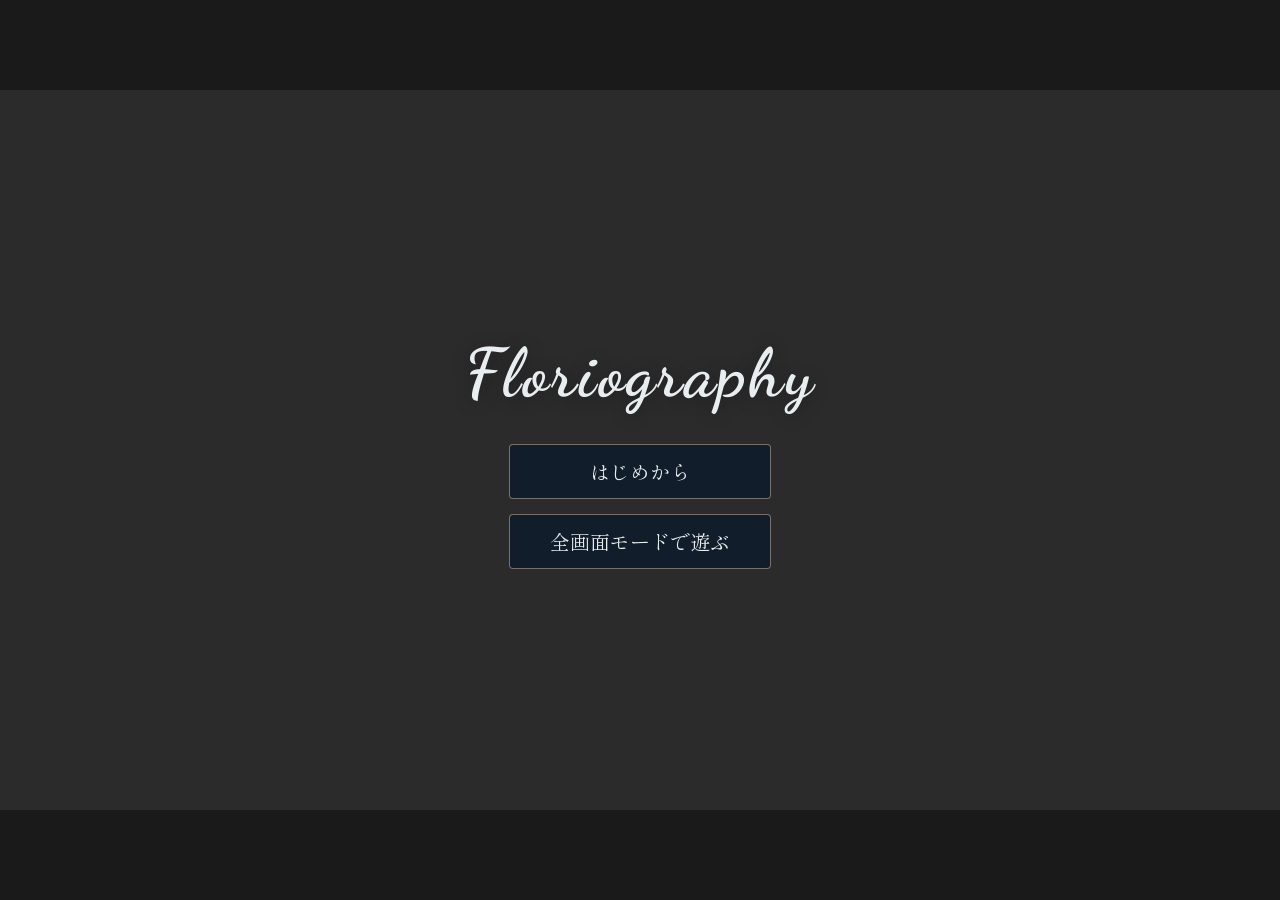
<file: index.html>
<!DOCTYPE html>
<html lang="ja">
<head>
  <meta charset="UTF-8">
  <meta name="viewport" content="width=device-width, initial-scale=1.0, user-scalable=no">
  <title>Floriography</title>

  <!-- Google Fonts -->
  <link rel="preconnect" href="https://fonts.googleapis.com">
  <link rel="preconnect" href="https://fonts.gstatic.com" crossorigin>
  <link href="https://fonts.googleapis.com/css2?family=Dancing+Script:wght@400..700&family=Shippori+Mincho:wght@500;700&display=swap" rel="stylesheet">

<link rel="stylesheet" href="style.css">

<link rel="stylesheet" href="theme-minimal-deco.css">

</head>

<body>

  <div id="game-stage">


  <!-- ゲーム画面本体 -->
  <div id="game-container"></div>

<!-- シーン切り替え用暗転レイヤー -->
<div
  id="scene-transition-overlay"
  class="scene-transition-overlay"
></div>


<!-- タブレット誘導用の暗転レイヤー -->
<div id="tablet-spotlight-overlay"></div>


<!-- =====================================================
     常駐UI：タブレットボタン
     ===================================================== -->

<div
  id="tablet-trigger-container"
  class="tablet-trigger-container"
>
  <button
    id="tablet-toggle-btn"
    class="sys-btn"
    type="button"
  >
    TABLET
  </button>
</div>


  <!-- 常駐UI：右上MENUボタン -->
  <div id="menu-trigger-container" class="menu-trigger-container">
    <button id="menu-toggle-btn" class="sys-btn">MENU</button>
  </div>

  <!-- 常駐UI：サイドバー -->
  <div id="sidebar-overlay" class="sidebar-overlay"></div>
  <div id="sidebar" class="sidebar">
    <div class="sidebar-title">MENU</div>
    <div class="sidebar-menu">
      <button id="sidebar-log-btn" class="sidebar-btn">Backlog</button>
      <button id="sidebar-save-btn" class="sidebar-btn">Save</button>
      <button id="sidebar-load-btn" class="sidebar-btn">Load</button>
      <button id="sidebar-config-btn" class="sidebar-btn">Config</button>
      <button id="sidebar-fullscreen-btn" class="sidebar-btn">Fullscreen</button>
      <button id="sidebar-title-btn" class="sidebar-btn">Back to title</button>
    </div>
    <button id="sidebar-close-btn" class="sidebar-btn sidebar-close-btn">閉じる</button>
  </div>

  <!-- 常駐UI：セーブ/ロード スロットモーダル画面 -->
  <div id="slot-modal-overlay" class="slot-modal-overlay">
    <div class="slot-modal">
      <div id="slot-modal-header" class="slot-modal-header">セーブデータの選択</div>
      <div id="slot-list" class="slot-list"></div>
      <button id="slot-close-btn" class="sidebar-btn sidebar-close-btn">閉じる</button>
    </div>
  </div>

  <!-- 常駐UI：バックログ モーダル画面 -->
  <div id="log-modal-overlay" class="log-modal-overlay">
    <div class="log-modal">
      <div class="log-modal-header">Backlog</div>
      <div id="log-container" class="log-container"></div>
      <button id="log-close-btn" class="sidebar-btn sidebar-close-btn" style="flex-shrink: 0;">閉じる</button>
    </div>
  </div>

<!-- 常駐UI：CONFIG（設定）モーダル画面 -->
<div
  id="config-modal-overlay"
  class="slot-modal-overlay"
>

  <div class="config-modal">

    <div class="slot-modal-header">
      設定
    </div>


    <!-- =====================================================
         テキスト表示速度
         ===================================================== -->

    <div class="config-item">

      <div class="config-label">

        <span>
          テキスト表示速度
        </span>

        <span
          id="speed-value-display"
        >
          普通
        </span>

      </div>


      <input
        type="range"
        id="text-speed-slider"
        class="config-slider"
        min="10"
        max="90"
        value="50"
        step="10"
      >

    </div>


    <!-- =====================================================
         BGM音量
         ===================================================== -->

    <div class="config-item">

      <div class="config-label">

        <span>
          BGM音量
        </span>

        <span
          id="bgm-volume-display"
        >
          50%
        </span>

      </div>


      <input
        type="range"
        id="bgm-volume-slider"
        class="config-slider"
        min="0"
        max="100"
        value="50"
        step="5"
      >

    </div>


    <!-- =====================================================
         閉じる
         ===================================================== -->

    <button
      id="config-close-btn"
      class="sidebar-btn sidebar-close-btn"
    >
      閉じる
    </button>

  </div>

</div>


<!-- =====================================================
     持ち物専用ウィンドウ
     ===================================================== -->

<div id="inventory-overlay" class="inventory-overlay">

  <div class="inventory-panel">

    <div class="inventory-header">
      <span>INVENTORY</span>

      <button
        type="button"
        id="inventory-close-btn"
        class="inventory-close-btn"
      >×</button>
    </div>

    <div id="inventory-content" class="inventory-content">
    </div>

  </div>

</div>


<!-- 共通メッセージウィンドウ -->
<div id="message-overlay" class="message-overlay">

  <div class="message-box">

    <div
      id="message-text"
      class="message-text"
    ></div>


    <!-- 通常メッセージ用 -->
    <div
      id="message-ok-buttons"
      class="message-buttons"
    >

      <button
        type="button"
        id="message-ok-btn"
        class="message-ok-btn"
      >
        OK
      </button>

    </div>


    <!-- 確認メッセージ用 -->
    <div
      id="message-confirm-buttons"
      class="message-buttons hidden"
    >

      <button
        type="button"
        id="message-yes-btn"
        class="message-ok-btn"
      >
        はい
      </button>

      <button
        type="button"
        id="message-no-btn"
        class="message-ok-btn"
      >
        いいえ
      </button>

    </div>

  </div>

</div>


</div>  <!-- game-stage 終了 -->


<script src="scenario.prologue.js"></script>
<script src="scenario.chapter1.js"></script>

<script src="data/investigation-data.js"></script>
<script src="data/inventory-data.js"></script>
<script src="data/character-data.js"></script>
<script src="data/ebook-data.js"></script>
<script src="data/image-data.js"></script>
<script src="data/location-data.js"></script>
<script src="data/information-data.js"></script>

<script>

  // =========================================================
  // DOM取得
  // =========================================================

const gameStage =
  document.getElementById('game-stage');

const gameContainer =
  document.getElementById('game-container');

const menuContainer =
  document.getElementById('menu-trigger-container');


// =========================================================
// ゲーム画面全体のサイズ調整
// =========================================================

const GAME_WIDTH = 1280;
const GAME_HEIGHT = 720;

function resizeGameScreen() {

  const viewportWidth =
    window.innerWidth;

  const viewportHeight =
    window.innerHeight;


  const scaleX =
    viewportWidth / GAME_WIDTH;

  const scaleY =
    viewportHeight / GAME_HEIGHT;


  // 縦横とも画面内に収まる最大倍率
  const scale =
    Math.min(
      scaleX,
      scaleY
    );


  gameStage.style.transform =
    `translate(-50%, -50%) scale(${scale})`;
}



// =========================================================
// タブレット本体の解放状態
// =========================================================

let isTabletUnlocked = false;



// =========================================================
// TABLETボタンの表示状態を更新
// =========================================================

function updateTabletButtonVisibility() {

  const buttonContainer =
    document.getElementById(
      "tablet-trigger-container"
    );

  if (!buttonContainer) {
    return;
  }

const hasTablet = isTabletUnlocked;


// 通常会話画面かどうか
const isDialogueScreen =
  document.getElementById("game-screen") !== null;

// 調査画面かどうか
const isInvestigationScreen =
  document.getElementById("investigation-screen") !== null &&
  isInvestigationMode;


// タブレット入手後のみ表示する
// 通常会話中・調査中の両方に対応
const shouldShowTablet =
  hasTablet &&
  (isDialogueScreen || isInvestigationScreen);

// 表示・非表示を実際のボタンに反映
buttonContainer.classList.toggle(
  "active",
  shouldShowTablet
);

}




// =========================================================
// タブレット：NEW通知管理
// =========================================================

// 未確認の更新があるアプリ
const tabletNewNotifications = new Set();

// NEW通知を追加
function addTabletNewNotification(appId) {

  tabletNewNotifications.add(appId);

  updateTabletNewBadge();

}

// NEW通知を既読にする
function clearTabletNewNotification(appId) {

  tabletNewNotifications.delete(appId);

  updateTabletNewBadge();

}

// TABLETボタンの通知を更新
function updateTabletNewBadge() {

  const button =
    document.getElementById("tablet-toggle-btn");

  if (!button) return;

  button.classList.add("tablet-new-anchor");

  // 以前の通知を削除
  button.querySelectorAll(".tablet-new-dot")
    .forEach(el => el.remove());

  // 未確認の更新がなければ終了
  if (tabletNewNotifications.size === 0) return;

  const dot = document.createElement("span");

  dot.className = "tablet-new-dot";
  dot.setAttribute("aria-hidden", "true");

  button.appendChild(dot);
}

// アプリのNEWマークを更新
function updateTabletAppNewBadges() {

  document.querySelectorAll("[data-tablet-app-id]")
    .forEach(button => {

      button.classList.add("tablet-new-anchor");

      button.querySelectorAll(".tablet-new-badge")
        .forEach(el => el.remove());

      const appId = button.dataset.tabletAppId;

      if (!tabletNewNotifications.has(appId)) {
        return;
      }

      const badge = document.createElement("span");

      badge.className = "tablet-new-badge";
      badge.textContent = "NEW";
      badge.setAttribute("aria-hidden", "true");

      button.appendChild(badge);

    });

}

// 通知状態を初期化
function resetTabletNewNotifications() {

  tabletNewNotifications.clear();

  updateTabletNewBadge();

}




// =========================================================
// タブレット・スポットライト演出
// =========================================================

// 現在の強調状態
let isTabletSpotlightActive = false;

// 強調状態を切り替える
function setTabletSpotlight(enabled) {

  isTabletSpotlightActive = enabled === true;

  // スポットライト開始時はAUTO・SKIPを停止
  if (isTabletSpotlightActive) {
    stopAutoMode();
    stopSkipMode();
  }

  gameStage.classList.toggle(
    "tablet-spotlight-active",
    isTabletSpotlightActive
  );

}




  // =========================================================
  // プレイヤーデータ
  // =========================================================

  let playerLastName = "七條";
  let playerFirstName = "七星";


// =========================================================
// 画面演出時間
// =========================================================

const FADE_TIME = 400;
const NAME_SCENE_WAIT = 600;
const GAME_START_WAIT = 900;
const CHAPTER_START_WAIT = 1600;


  // =========================================================
  // セーブスロット数
  // =========================================================

  const SAVE_PAGE_COUNT = 5;   // SLOT 1～5
  const SLOTS_PER_PAGE = 6;    // 各SLOT内の保存枠数


  // =========================================================
  // 会話履歴
  // =========================================================

  let dialogueHistory = [];


  // =========================================================
  // 既読データ
  // =========================================================

  let readFlags = [];

  try {

    const savedReadFlags =
      localStorage.getItem(
        'floriography_read_flags'
      );

    readFlags =
      savedReadFlags
        ? JSON.parse(savedReadFlags)
        : [];


    if (!Array.isArray(readFlags)) {
      readFlags = [];
    }

  } catch (e) {

    console.error(
      "既読データの読み込みに失敗しました。",
      e
    );

    readFlags = [];
  }


  // =========================================================
  // SKIP
  // =========================================================

  let isSkipMode = false;
  let skipTimerId = null;


   // AUTOモード
let isAutoMode = false;
let autoTimerId = null;

// AUTOで文章表示後に待つ時間
// AUTO待機時間の設定
const autoBaseWait = 350;      // 最低待機時間
const autoPerCharWait = 25;    // 1文字あたりの追加時間
const autoMaxWait = 1800;      // 長文でも最大〇秒

  // =========================================================
  // テキスト表示速度
  // =========================================================

  let textSpeed = 50;

  try {
  const savedTextSpeed =
    localStorage.getItem(
      'floriography_text_speed'
    );

  if (savedTextSpeed !== null) {

    const parsedSpeed =
      parseInt(
        savedTextSpeed,
        10
      );

    if (!Number.isNaN(parsedSpeed)) {
      textSpeed = parsedSpeed;
    }
  }

} catch (e) {

  console.error(
    "テキスト速度設定の読み込みに失敗しました。",
    e
  );
}

  // =========================================================
  // 現在位置
  // =========================================================

  let currentScene = "prologue";
  let currentStep = 0;

  let currentBackground = null;

  let isChapterStarting = false;


// =========================================================
// 調査システム
// =========================================================

let isInvestigationMode =
  false;

let currentInvestigationId =
  null;



// =========================================================
// 調査フラグ初期値
// =========================================================

const DEFAULT_INVESTIGATION_FLAGS = {

  deskChecked:
    false,

  teacherDeskChecked:
    false,

  backChecked:
    false,

  shionDeskChecked:
    false,

  studentBookFound:
    false,

  parkStampFound:
    false,

　parkSignChecked: false,
　parkBenchChecked: false,
　parkFlowerbedChecked: false,


　clockStampFound: false,

　wagashiStampFound: false,

　cafeStampFound: false,
　
　observatoryStampFound: false,

 
  // 中央広場時計台
  clockTowerChecked: false,
  clockBenchChecked: false,
  clockSignChecked: false,

};


// =========================================================
// 現在の持ち物
// =========================================================

const inventory = {
  ...DEFAULT_INVENTORY
};


// =========================================================
// 持ち物を取得
// =========================================================

function addItem(
  itemId
) {

  if (
    !(itemId in inventory)
  ) {

    console.warn(
      "存在しない持ち物です:",
      itemId
    );

    return;
  }


  inventory[
    itemId
  ] = true;
}


// =========================================================
// 持ち物を失う
// =========================================================

function removeItem(
  itemId
) {

  if (
    !(itemId in inventory)
  ) {

    console.warn(
      "存在しない持ち物です:",
      itemId
    );

    return;
  }


  inventory[
    itemId
  ] = false;
}


// =========================================================
// 持ち物所持判定
// =========================================================

function hasItem(
  itemId
) {

  return (
    inventory[
      itemId
    ] === true
  );
}



// =========================================================
// 持ち物一覧表示
// =========================================================

function showInventory() {

  const overlay =
    document.getElementById("inventory-overlay");

  const content =
    document.getElementById("inventory-content");

  const items = Object.entries(ITEM_DATA)
    .filter(([itemId]) => hasItem(itemId));

  content.innerHTML = "";

  if (items.length === 0) {

    content.textContent =
      "現在、持ち物はありません。";

  } else {

    const list =
      document.createElement("div");

    list.className = "inventory-list";

    items.forEach(([itemId, itemData]) => {

      const button =
        document.createElement("button");

      button.type = "button";
      button.className = "inventory-item-btn";
      button.textContent = itemData.name;

      button.addEventListener("click", () => {
        showItemDetail(itemId);
      });

      list.appendChild(button);
    });

    content.appendChild(list);
  }

  overlay.classList.add("active");
}


// =========================================================
// 持ち物詳細表示
// =========================================================

function showItemDetail(itemId) {

  if (!hasItem(itemId)) {
    return;
  }

  const item = ITEM_DATA[itemId];

  if (!item) {
    return;
  }

  const content =
    document.getElementById("inventory-content");

  content.innerHTML = "";

  const detail =
    document.createElement("div");

  detail.className = "inventory-detail";

  const name =
    document.createElement("div");

  name.className = "inventory-detail-name";
  name.textContent = item.name;

  const description =
    document.createElement("div");

  description.className =
    "inventory-detail-description";

  description.textContent = item.description;

  const backButton =
    document.createElement("button");

  backButton.type = "button";
  backButton.className = "inventory-back-btn";
  backButton.textContent = "← 一覧に戻る";

  backButton.addEventListener("click", () => {
    showInventory();
  });

detail.append(
  name,
  description,
  backButton
);

  content.appendChild(detail);
}


// =========================================================
// 持ち物ウィンドウを閉じる
// =========================================================

function closeInventory() {

  const overlay =
    document.getElementById("inventory-overlay");

  overlay.classList.remove("active");
}



// =========================================================
// 持ち物初期化
// =========================================================

function resetInventory() {

  Object.assign(
    inventory,
    DEFAULT_INVENTORY
  );
}


// =========================================================
// キャラクターパラメータ初期値
// =========================================================

const DEFAULT_CHARACTER_PARAMS = {

  kyoya: {
    affection: 60,
    possessiveness: 35
  },

  kezi: {
    affection: 20,
    empathy: 20
  },

  aoi: {
    affection: 15,
    trust: 25
  },

  shion: {
    affection: 5,
    attachment: 30
  },

  anna: {
    affection: 45,
    honesty: 20
  },

  rento: {
    affection: 30,
    understanding: 25
  }

};


// =========================================================
// 現在のキャラクターパラメータ
// =========================================================

const characterParams = {

  kyoya: {
    ...DEFAULT_CHARACTER_PARAMS.kyoya
  },

  kezi: {
    ...DEFAULT_CHARACTER_PARAMS.kezi
  },

  aoi: {
    ...DEFAULT_CHARACTER_PARAMS.aoi
  },

  shion: {
    ...DEFAULT_CHARACTER_PARAMS.shion
  },

  anna: {
    ...DEFAULT_CHARACTER_PARAMS.anna
  },

  rento: {
    ...DEFAULT_CHARACTER_PARAMS.rento
  }

};


// =========================================================
// キャラクターパラメータ増減
// 0～100の範囲に収める
// =========================================================

function addCharacterParam(
  characterId,
  paramName,
  amount
) {

  const character =
    characterParams[
      characterId
    ];


  if (!character) {

    console.warn(
      "存在しないキャラクターです:",
      characterId
    );

    return;
  }


  if (
    !(paramName in character)
  ) {

    console.warn(
      "存在しないパラメータです:",
      characterId,
      paramName
    );

    return;
  }


  const newValue =
    character[
      paramName
    ] + amount;


  character[
    paramName
  ] =
    Math.max(
      0,
      Math.min(
        100,
        newValue
      )
    );
}



// =========================================================
// キャラクターパラメータ初期化
// =========================================================

function resetCharacterParams() {

  Object.keys(
    DEFAULT_CHARACTER_PARAMS
  ).forEach(
    characterId => {

      characterParams[
        characterId
      ] = {
        ...DEFAULT_CHARACTER_PARAMS[
          characterId
        ]
      };

    }
  );
}



// =========================================================
// 選択肢のパラメータ変化をまとめて適用
// =========================================================

function applyChoiceEffects(
  effects
) {

  if (
    !Array.isArray(
      effects
    )
  ) {

    return;
  }


  effects.forEach(
    effect => {

      if (
        !effect ||
        !effect.character ||
        !effect.param
      ) {

        return;
      }


      addCharacterParam(
        effect.character,
        effect.param,
        effect.amount ?? 0
      );

    }
  );
}



// =========================================================
// シナリオIDから現在位置を移動
// =========================================================

function jumpToScenarioId(
  targetId
) {

  const currentScenario =
    getCurrentScenario();


  const targetIndex =
    currentScenario.findIndex(
      item =>
        item.id ===
        targetId
    );


  if (
    targetIndex === -1
  ) {

    console.warn(
      "移動先のシナリオIDが見つかりません:",
      targetId
    );

    return false;
  }


  currentStep =
    targetIndex;


  updateDialogue();


  return true;
}



// =========================================================
// 選択肢表示
// =========================================================

function showChoice(
  data
) {

  stopSkipMode();
  stopAutoMode();
  stopTextTimer();


  const gameScreen =
    document.getElementById(
      'game-screen'
    );


  if (!gameScreen) {

    console.warn(
      "選択肢を表示する画面が見つかりません。"
    );

    return;
  }


  const oldChoiceBox =
    document.getElementById(
      'choice-box'
    );


  if (oldChoiceBox) {

    oldChoiceBox.remove();
  }


  const choiceBox =
    document.createElement(
      'div'
    );


  choiceBox.id =
    'choice-box';

  choiceBox.className =
    'choice-box';


  const choices =
    Array.isArray(
      data.choices
    )
      ? data.choices
      : [];


  choices.forEach(
    choice => {

      const button =
        document.createElement(
          'button'
        );


      button.type =
        'button';

      button.className =
        'choice-btn';

      button.textContent =
        choice.text ?? "選択肢";


      button.addEventListener(
        'click',
        () => {

          applyChoiceEffects(
            choice.effects
          );


          choiceBox.remove();


          if (
            choice.nextId
          ) {

            jumpToScenarioId(
              choice.nextId
            );

          } else {

            currentStep++;

            updateDialogue();
          }

        }
      );


      choiceBox.appendChild(
        button
      );

    }
  );


  gameScreen.appendChild(
    choiceBox
  );
}


// =========================================================
// キャラクター別エンディング判定基準
// =========================================================

const CHARACTER_ENDING_THRESHOLDS = {

  kyoya: {
    affection: 70,
    possessiveness: 60
  },

  kezi: {
    affection: 65,
    empathy: 70
  },

  aoi: {
    affection: 75,
    trust: 65
  },

  shion: {
    affection: 60,
    attachment: 75
  },

  anna: {
    affection: 70,
    honesty: 65
  },

  rento: {
    affection: 65,
    understanding: 70
  }

};


// =========================================================
// キャラクター別 B / C エンディング判定
// =========================================================

function getCharacterEndingType(
  characterId
) {

  const params =
    characterParams[
      characterId
    ];


  const threshold =
    CHARACTER_ENDING_THRESHOLDS[
      characterId
    ];


  if (
    !params ||
    !threshold
  ) {

    console.warn(
      "エンディング判定情報がありません:",
      characterId
    );

    return null;
  }


  const paramNames =
    Object.keys(
      threshold
    );


  const allPassed =
    paramNames.every(
      paramName => {

        return (
          params[paramName] >=
          threshold[paramName]
        );

      }
    );


  return allPassed
    ? "C"
    : "B";
}


// =========================================================
// 現在の調査状態
// =========================================================

const investigationFlags = {
  ...DEFAULT_INVESTIGATION_FLAGS
};

// =========================================================
// タブレット：アプリ一覧
// =========================================================

const tabletApps = [

  {
    id: "information",
    label: "情報記録"
  },

  {
    id: "images",
    label: "画像フォルダ"
  },

  {
    id: "characters",
    label: "人物情報"
  },

  {
    id: "ebooks",
    label: "電子書籍"
  },

  {
    id: "messages",
    label: "メッセージ"
  }

];


// =========================================================
// タブレットアプリ初期解放状態
// =========================================================

const DEFAULT_TABLET_APP_UNLOCKED = {

  information:
    false,

  images:
    false,

  characters:
    false,

  ebooks:
    false,

  timeline:
    false,

  messages:
    false,

  synthesizer:
    false,

  keypad:
    false,

  investigation:
    true

};


// =========================================================
// 現在のタブレットアプリ解放状態
// =========================================================

const tabletAppUnlocked = {
  ...DEFAULT_TABLET_APP_UNLOCKED
};



// =========================================================
// 電子書籍：文書ごとの初期解放状態
// =========================================================

const DEFAULT_EBOOK_UNLOCKED = {
  biology_1: true,
  biology_2: true,
  biology_3: true,
  biology_4: true,
  biology_5: true,
  schoolDocument: true,
  stampDocument: false
};

// =========================================================
// 電子書籍：現在の解放状態
// =========================================================

const ebookUnlocked = {
  ...DEFAULT_EBOOK_UNLOCKED
};




// =========================================================
// 電子書籍：既読履歴
// =========================================================

// 文書ID → ページ番号 → 閲覧済みの本文
const ebookReadHistory = {};


// =========================================================
// 電子書籍：既読履歴を初期化
// =========================================================

function resetEbookReadHistory() {

  Object.keys(ebookReadHistory).forEach(bookId => {
    delete ebookReadHistory[bookId];
  });

}


// 現在のフラグを反映したページ本文を取得する
function getEbookPageText(bookId, pageIndex) {
  const pageData = EBOOK_DATA[bookId]?.pages?.[pageIndex];

  if (pageData === undefined) return "";

  let rawText = "";

  if (typeof pageData === "string") {
    rawText = pageData;

  } else if (typeof pageData?.flag === "string") {
    rawText = investigationFlags[pageData.flag] === true
      ? pageData.after ?? ""
      : pageData.before ?? "";

  } else {
    rawText = pageData?.text ?? "";
  }

  return rawText.replace(
    /\{\{stamp:([a-zA-Z0-9_]+)\}\}/g,
    (match, flagName) =>
      investigationFlags[flagName] === true
        ? "取得済み"
        : "未取得"
  );
}



// =========================================================
// 電子書籍：現在より先に未読ページがあるか
// =========================================================

function hasUnreadEbookPagesAhead(bookId, currentPageIndex) {

  const book = EBOOK_DATA[bookId];

  if (!book || !Array.isArray(book.pages)) {
    return false;
  }

  // 現在のページより後ろを調べる
  for (
    let i = currentPageIndex + 1;
    i < book.pages.length;
    i++
  ) {

    if (!isEbookPageRead(bookId, i)) {
      return true;
    }

  }

  return false;
}



// このページの現在の内容を閲覧済みか判定する
function isEbookPageRead(bookId, pageIndex) {
  const text = getEbookPageText(bookId, pageIndex);

  return (
    ebookReadHistory[bookId]?.[pageIndex]?.includes(text) === true
  );
}

// ページを閲覧済みにする
function markEbookPageAsRead(bookId, pageIndex) {
  if (ebookUnlocked[bookId] !== true) return;
  if (!EBOOK_DATA[bookId]?.pages?.[pageIndex]) return;

  const text = getEbookPageText(bookId, pageIndex);

  if (!ebookReadHistory[bookId]) {
    ebookReadHistory[bookId] = {};
  }

  if (!ebookReadHistory[bookId][pageIndex]) {
    ebookReadHistory[bookId][pageIndex] = [];
  }

  if (ebookReadHistory[bookId][pageIndex].includes(text)) {
    return;
  }

ebookReadHistory[bookId][pageIndex].push(text);

}



// =========================================================
// 電子書籍：文書ごとの未読判定
// =========================================================

function isEbookNew(bookId) {

  // 解放されていない文書は対象外
  if (ebookUnlocked[bookId] !== true) {
    return false;
  }

  const book = EBOOK_DATA[bookId];

  if (!book || !Array.isArray(book.pages)) {
    return false;
  }

  // 現在の内容が未読であるページが1つでもあればNEW
  return book.pages.some((page, pageIndex) => {
    return !isEbookPageRead(bookId, pageIndex);
  });

}



// 現在解放済みの電子書籍に未読ページがあるか
function hasUnreadEbookPages() {
  return Object.keys(EBOOK_DATA).some(bookId => {
    if (ebookUnlocked[bookId] !== true) return false;

    const pages = EBOOK_DATA[bookId].pages ?? [];

    return pages.some((page, index) =>
      !isEbookPageRead(bookId, index)
    );
  });
}

// 電子書籍アプリのNEW表示を実際の未読状態と一致させる
function syncEbookNewNotification() {
  const shouldShowNew =
    tabletAppUnlocked.ebooks === true &&
    hasUnreadEbookPages();

  if (shouldShowNew) {
    tabletNewNotifications.add("ebooks");
  } else {
    tabletNewNotifications.delete("ebooks");
  }

  updateTabletNewBadge();
  updateTabletAppNewBadges();
}



// =========================================================
// 電子書籍：文書をアンロック
// =========================================================

function unlockEbook(bookId) {

  if (!(bookId in DEFAULT_EBOOK_UNLOCKED)) {
    console.warn("未登録の文書IDです:", bookId);
    return;
  }

  const wasLocked = ebookUnlocked[bookId] !== true;

  ebookUnlocked[bookId] = true;

if (wasLocked) {
  syncEbookNewNotification();
}

}

// =========================================================
// 電子書籍：解放状態を初期化
// =========================================================

function resetEbookUnlocked() {

  Object.assign(
    ebookUnlocked,
    DEFAULT_EBOOK_UNLOCKED
  );

}



// =========================================================
// 画像フォルダ：画像ごとの既読状態
// =========================================================

const imageViewed = {};

function resetImageViewed() {

  Object.keys(imageViewed).forEach(imageId => {
    delete imageViewed[imageId];
  });

}

// 画像を閲覧済みにする
function markImageAsViewed(imageId) {

  // 未取得の画像は閲覧済みにできない
  if (imageUnlocked[imageId] !== true) return;

  // 画像を既読として記録
  imageViewed[imageId] = true;

  // 未閲覧画像の有無に応じてNEW通知を更新
  syncImageNewNotification();

}

// 画像が未読か判定
function isImageNew(imageId) {

  return (
    imageUnlocked[imageId] === true &&
    imageViewed[imageId] !== true
  );

}




// =========================================================
// 画像フォルダ：アプリ全体のNEW通知
// =========================================================

function syncImageNewNotification() {

  // 取得済み・未閲覧の画像が存在するか
  const hasUnread = Object.keys(IMAGE_DATA)
    .some(imageId => isImageNew(imageId));

  // アプリが解放され、未閲覧画像がある場合のみNEW
  const shouldShowNew =
    tabletAppUnlocked.images === true &&
    hasUnread;

  if (shouldShowNew) {

    tabletNewNotifications.add("images");

  } else {

    tabletNewNotifications.delete("images");

  }

  // TABLETボタンとアプリ一覧の表示を更新
  updateTabletNewBadge();
  updateTabletAppNewBadges();

}




// =========================================================
// 画像フォルダ：取得状態の管理
// =========================================================

// すべての画像は未取得から開始
const imageUnlocked = {};

Object.keys(IMAGE_DATA).forEach(imageId => {
  imageUnlocked[imageId] = false;
});

// 画像を取得する
function unlockImage(imageId) {

  if (!Object.prototype.hasOwnProperty.call(
    IMAGE_DATA, imageId
  )) {
    console.warn("未登録の画像IDです:", imageId);
    return;
  }

  // 取得済みなら何もしない
  if (imageUnlocked[imageId] === true) {
    return;
  }

  imageUnlocked[imageId] = true;

// 初めて画像を取得した際はアプリも解放
unlockTabletApp("images");

// 実際の未閲覧状態に応じてNEW通知を更新
syncImageNewNotification();
}

// 取得状態を初期化
function resetImageUnlocked() {

  Object.keys(imageUnlocked).forEach(imageId => {
    delete imageUnlocked[imageId];
  });

  Object.keys(IMAGE_DATA).forEach(imageId => {
    imageUnlocked[imageId] = false;
  });

}



// =========================================================
// タブレットアプリ解放
// =========================================================

function unlockTabletApp(appId) {

  if (!(appId in tabletAppUnlocked)) {
    console.warn("存在しないタブレット機能です:", appId);
    return;
  }

  const wasLocked = tabletAppUnlocked[appId] !== true;

  tabletAppUnlocked[appId] = true;


// 人物情報アプリを初めて解放した時に
// タブレット本体も利用可能にする
if (appId === "characters") {
  isTabletUnlocked = true;
  updateTabletButtonVisibility();
}


if (wasLocked) {

  if (appId === "ebooks") {

    syncEbookNewNotification();

  } else if (appId === "characters") {

    syncCharacterNewNotification();

  } else if (appId === "images") {

    syncImageNewNotification();

  } else {

    addTabletNewNotification(appId);

  }

}

}





// =========================================================
// 情報記録：取得・更新状態の管理
// =========================================================

// 情報を取得済みかどうか
const informationUnlocked = {};

// 各情報の現在の更新段階
const informationStage = {};

// =========================================================
// 情報記録：初期化
// =========================================================

function resetInformationState() {

  Object.keys(informationUnlocked).forEach(id => {
    delete informationUnlocked[id];
  });

  Object.keys(informationStage).forEach(id => {
    delete informationStage[id];
  });

  Object.keys(INFORMATION_DATA).forEach(id => {
    informationUnlocked[id] = false;
  });

}

// 起動時の初期状態を設定
resetInformationState();


// =========================================================
// 情報記録：情報の取得
// =========================================================

function unlockInformation(infoId) {

  if (!Object.prototype.hasOwnProperty.call(
    INFORMATION_DATA,
    infoId
  )) {
    console.warn("未登録の情報IDです:", infoId);
    return;
  }

  // すでに取得済みなら何もしない
  if (informationUnlocked[infoId] === true) {
    return;
  }

  informationUnlocked[infoId] = true;
  informationStage[infoId] = 1;

  // 情報記録アプリも解放する
  unlockTabletApp("information");

}


// =========================================================
// 情報記録：現在の更新段階を取得
// =========================================================

function getInformationStage(infoId) {

  if (informationUnlocked[infoId] !== true) {
    return 0;
  }

  return informationStage[infoId] ?? 1;

}


// =========================================================
// 情報記録：情報の更新
// =========================================================

function updateInformation(infoId, stage) {

  if (!INFORMATION_DATA[infoId]) {
    console.warn("未登録の情報IDです:", infoId);
    return;
  }

  if (!Number.isInteger(stage) || stage < 1) {
    console.warn("不正な更新段階です:", stage);
    return;
  }

  // 未取得の場合は、先に情報を取得する
  if (informationUnlocked[infoId] !== true) {
    unlockInformation(infoId);
  }

  const currentStage = getInformationStage(infoId);

  // 更新段階は前に戻さない
  informationStage[infoId] = Math.max(
    currentStage,
    stage
  );

}


// =========================================================
// 情報記録：現在までの本文を取得
// =========================================================

function getInformationText(infoId) {

  if (informationUnlocked[infoId] !== true) {
    return "";
  }

  const info = INFORMATION_DATA[infoId];

  if (!info) return "";

  const stage = getInformationStage(infoId);

  const paragraphs = [info.text ?? ""];

  // 現在の段階までの追記を順番に追加
  for (let i = 2; i <= stage; i++) {

    const additionalText = info.updates?.[i];

    if (typeof additionalText === "string") {
      paragraphs.push(additionalText);
    }

  }

  return paragraphs.filter(Boolean).join("\n\n");

}





// =========================================================
// 人物情報：初期解放状態
// =========================================================

const DEFAULT_CHARACTER_UNLOCKED = {
  protagonist: true,
  kyoya: false,
  kezi: false,
  aoi: false,
  shion: false,
  anna: false,
  rento: false
};


// =========================================================
// 人物情報：現在の解放状態
// =========================================================

const characterUnlocked = {
  ...DEFAULT_CHARACTER_UNLOCKED
};


// =========================================================
// 人物情報：個別アンロック
// =========================================================

function unlockCharacter(characterId) {

  if (!(characterId in DEFAULT_CHARACTER_UNLOCKED)) {
    console.warn("登録されていない人物IDです:", characterId);
    return;
  }

  const wasLocked = characterUnlocked[characterId] !== true;

  characterUnlocked[characterId] = true;

 if (wasLocked) {
  syncCharacterNewNotification();
}

}


// =========================================================
// 人物情報：解放済みかどうか
// =========================================================

function isCharacterUnlocked(characterId) {

  return characterUnlocked[characterId] === true;

}


// =========================================================
// 人物情報：解放状態を初期化
// =========================================================

function resetCharacterUnlocked() {

  Object.assign(
    characterUnlocked,
    DEFAULT_CHARACTER_UNLOCKED
  );

}


// =========================================================
// 人物情報：現在のプロフィール段階
// =========================================================

const characterProfileStage = {};


// =========================================================
// 人物情報：プロフィール段階を取得
// =========================================================

function getCharacterProfileStage(characterId) {

  return characterProfileStage[characterId] ?? 1;

}


// =========================================================
// 人物情報：プロフィールを更新
// =========================================================

function updateCharacterProfile(characterId, stage) {

  // 登録されていない人物は更新しない
  if (!CHARACTER_PROFILE_DATA[characterId]) {
    console.warn("人物データがありません:", characterId);
    return;
  }

  // 段階は1以上の整数
  if (!Number.isInteger(stage) || stage < 1) {
    console.warn("不正なプロフィール段階です:", stage);
    return;
  }

  // すでに進んだ段階には戻さない
  const currentStage =
    getCharacterProfileStage(characterId);

  characterProfileStage[characterId] =
    Math.max(currentStage, stage);

syncCharacterNewNotification();

}


// =========================================================
// 人物情報：プロフィール段階を初期化
// =========================================================

function resetCharacterProfileStage() {

  Object.keys(characterProfileStage).forEach(
    characterId => {
      delete characterProfileStage[characterId];
    }
  );

}



// =========================================================
// 人物情報：最後に閲覧したプロフィール段階
// =========================================================

const characterProfileReadStage = {};




// =========================================================
// 人物情報：NEW表示の判定
// =========================================================

function isCharacterProfileNew(characterId) {

  if (!isCharacterUnlocked(characterId)) {
    return false;
  }

  const currentStage =
    getCharacterProfileStage(characterId);

  const readStage =
    characterProfileReadStage[characterId] ?? 0;

  return currentStage > readStage;
}


// =========================================================
// 人物情報：アプリ全体の未読通知
// =========================================================

function syncCharacterNewNotification() {

  const hasUnread = Object.keys(CHARACTER_PROFILE_DATA)
    .some(characterId => {

      return isCharacterProfileNew(characterId);

    });

  const shouldShowNew =
    tabletAppUnlocked.characters === true &&
    hasUnread;

  if (shouldShowNew) {

    tabletNewNotifications.add("characters");

  } else {

    tabletNewNotifications.delete("characters");

  }

  updateTabletNewBadge();
  updateTabletAppNewBadges();

}


// =========================================================
// 人物情報：既読登録
// =========================================================

function markCharacterProfileAsRead(characterId) {

  if (!isCharacterUnlocked(characterId)) {
    return;
  }

  const currentStage =
    getCharacterProfileStage(characterId);

  const previousReadStage =
    characterProfileReadStage[characterId] ?? 0;

  // 以前に読んだ段階を巻き戻さない
  const newReadStage =
    Math.max(previousReadStage, currentStage);
if (newReadStage !== previousReadStage) {

  characterProfileReadStage[characterId] = newReadStage;

}


  // アプリのNEW通知を更新
  syncCharacterNewNotification();

}



// =========================================================
// 人物情報：既読状態の初期化
// =========================================================

function resetCharacterProfileReadStage() {

  Object.keys(characterProfileReadStage)
    .forEach(characterId => {
      delete characterProfileReadStage[characterId];
    });
}



// =========================================================
// 調査・タブレット状態を初期化
// =========================================================

function resetInvestigationAndTabletState() {

  // -------------------------------------------------------
  // 調査状態を初期値へ戻す
  // -------------------------------------------------------

  Object.assign(
    investigationFlags,
    DEFAULT_INVESTIGATION_FLAGS
  );


  // -------------------------------------------------------
  // タブレットアプリ解放状態を初期値へ戻す
  // -------------------------------------------------------

  Object.assign(
    tabletAppUnlocked,
    DEFAULT_TABLET_APP_UNLOCKED
  );


  // -------------------------------------------------------
  // 調査画面そのものの状態も初期化
  // -------------------------------------------------------

  isInvestigationMode =
    false;

  currentInvestigationId =
    null;

setInvestigationReturnView("home");

}



// =========================================================
// 調査終了可能判定
// =========================================================

function canFinishInvestigation() {

  const investigation =
    investigationData[
      currentInvestigationId
    ];


  // 調査データが存在しない場合
  if (!investigation) {
    return false;
  }


  const completionFlag =
    investigation.completionFlag;


  // 終了条件が設定されていない場合
  if (!completionFlag) {
    return false;
  }


  // 指定されたフラグが true なら終了可能
  return (
    investigationFlags[
      completionFlag
    ] === true
  );
}




// =========================================================
// BGM
// Web Audio API
// =========================================================

let audioContext = null;

let bgmGainNode = null;

let currentBgmSource = null;


// =========================================================
// BGM状態
// =========================================================

// 現在、実際に再生されているBGM
let currentBgm =
  null;


// 通常シナリオ上で本来流れるべきBGM
let sceneBgm =
  null;


// タブレット専用BGM
const TABLET_BGM =
  "audio_tablet_2.mp3";



// =========================================================
// BGM音量
// 0.0 ～ 1.0
// =========================================================

let bgmVolume =
  0.5;


try {

  const savedBgmVolume =
    localStorage.getItem(
      'floriography_bgm_volume'
    );


  if (
    savedBgmVolume !== null
  ) {

    const parsedVolume =
      parseFloat(
        savedBgmVolume
      );


    if (
      !Number.isNaN(
        parsedVolume
      )
    ) {

      bgmVolume =
        Math.min(
          1,
          Math.max(
            0,
            parsedVolume
          )
        );
    }
  }

} catch (e) {

  console.error(
    "BGM音量設定の読み込みに失敗しました。",
    e
  );
}


// 一度読み込んだBGMを保存
const bgmBufferCache =
  new Map();


// 同じファイルを同時に何度も読み込まないための記録
const bgmLoadingPromises =
  new Map();


// 古い再生要求が後から実行されるのを防ぐ
let bgmActionId = 0;


// =========================================================
// AudioContextを準備
// =========================================================

function getAudioContext() {

  if (!audioContext) {

    const AudioContextClass =
      window.AudioContext ||
      window.webkitAudioContext;

    audioContext =
      new AudioContextClass();


    bgmGainNode =
      audioContext.createGain();

bgmGainNode.gain.value =
  bgmVolume;

    bgmGainNode.connect(
      audioContext.destination
    );
  }

  return audioContext;
}


// =========================================================
// BGMファイルをメモリへ読み込む
// =========================================================

async function loadBgmBuffer(fileName) {

  // すでに読み込み済み
  if (
    bgmBufferCache.has(
      fileName
    )
  ) {

    return bgmBufferCache.get(
      fileName
    );
  }


  // 現在読み込み中なら、その処理を待つ
  if (
    bgmLoadingPromises.has(
      fileName
    )
  ) {

    return bgmLoadingPromises.get(
      fileName
    );
  }


  const context =
    getAudioContext();


  const loadingPromise =
    fetch(
      `audio/${fileName}`
    )
      .then(
        response => {

          if (!response.ok) {

            throw new Error(
              `BGMファイルを取得できませんでした: ${fileName}`
            );
          }

          return response.arrayBuffer();
        }
      )
      .then(
        arrayBuffer =>
          context.decodeAudioData(
            arrayBuffer
          )
      )
      .then(
        audioBuffer => {

          bgmBufferCache.set(
            fileName,
            audioBuffer
          );

          bgmLoadingPromises.delete(
            fileName
          );

          return audioBuffer;
        }
      )
      .catch(
        error => {

          bgmLoadingPromises.delete(
            fileName
          );

          throw error;
        }
      );


  bgmLoadingPromises.set(
    fileName,
    loadingPromise
  );


  return loadingPromise;
}


// =========================================================
// BGMを先読み
// =========================================================

async function prepareBgm(fileName) {

  try {

    const context =
      getAudioContext();


    // ユーザー操作中にAudioContextを有効化
    if (
      context.state ===
      "suspended"
    ) {

      await context.resume();
    }


    // 音は鳴らさず、メモリへ読み込むだけ
    await loadBgmBuffer(
      fileName
    );

  } catch (error) {

    console.warn(
      "BGMの準備に失敗しました:",
      error
    );
  }
}

  // =========================================================
  // タイプライター
  // =========================================================

  let timerId = null;
  let isTyping = false;
  let currentText = "";


// =========================================================
// 調査中テキスト表示
// =========================================================

let investigationTimerId = null;

let isInvestigationTyping = false;

let investigationCurrentText = "";


// =========================================================
// シーン情報
// =========================================================

const sceneInfo = {

  prologue: {
    name: "プロローグ",
scenario: prologueScenario
  },

  chapter1: {
    name: "第一章",
    scenario: chapter1Scenario
  }

};



// =========================================================
// ゲームデータの整合性チェック
// =========================================================

function checkGameData() {

  const errors = [];
  const warnings = [];

  // -------------------------------------------------------
  // ① シナリオから参照するデータをチェック
  // -------------------------------------------------------

  Object.entries(sceneInfo).forEach(([sceneId, scene]) => {

    scene.scenario.forEach(data => {

      if (
        data.type === "investigation" &&
        !investigationData[data.investigationId]
      ) {
        errors.push(
          `調査データがありません: ${data.investigationId}`
        );
      }

      if (
        data.type === "unlockEbook" &&
        !EBOOK_DATA[data.bookId]
      ) {
        errors.push(
          `電子書籍がありません: ${data.bookId}`
        );
      }

      if (
        data.type === "unlockCharacter" &&
        !CHARACTER_PROFILE_DATA[data.characterId]
      ) {
        errors.push(
          `人物データがありません: ${data.characterId}`
        );
      }

    });

  });

  // -------------------------------------------------------
  // ② 調査データをチェック
  // -------------------------------------------------------

  Object.entries(investigationData).forEach(
    ([investigationId, investigation]) => {

      if (
        investigation.completionFlag &&
        !(investigation.completionFlag in DEFAULT_INVESTIGATION_FLAGS)
      ) {
        errors.push(
          `未登録の調査終了フラグ: ${investigationId}`
        );
      }

      if (
        !investigation.targets ||
        typeof investigation.targets !== "object"
      ) {
        errors.push(
          `調査対象の設定がありません: ${investigationId}`
        );
        return;
      }

      Object.entries(investigation.targets).forEach(
        ([targetId, target]) => {

          if (
            !target.flag ||
            !(target.flag in DEFAULT_INVESTIGATION_FLAGS)
          ) {
            errors.push(
              `未登録の調査フラグ: ${investigationId} / ${targetId}`
            );
          }

          if (
            !Array.isArray(target.result)
          ) {
            errors.push(
              `調査結果の会話データが不正です: ${investigationId} / ${targetId}`
            );
          }

        }
      );

      // 会話相手のデータも確認
      if (investigation.talks) {

        Object.entries(investigation.talks).forEach(
          ([talkId, talk]) => {

            if (!Array.isArray(talk.result)) {
              errors.push(
                `人物との会話データが不正です: ${investigationId} / ${talkId}`
              );
            }

          }
        );

      }

    }
  );

  // -------------------------------------------------------
  // ③ 電子書籍データをチェック
  // -------------------------------------------------------

  Object.entries(EBOOK_DATA).forEach(([bookId, book]) => {

    if (!Array.isArray(book.pages)) {
      errors.push(
        `電子書籍のページ設定が不正です: ${bookId}`
      );
      return;
    }

    book.pages.forEach((page, index) => {

      const pageNumber = index + 1;

      if (typeof page === "string") {
        return;
      }

      if (!page || typeof page !== "object") {
        errors.push(
          `不正なページデータ: ${bookId} / ${pageNumber}ページ`
        );
        return;
      }

      // 取得前・取得後で内容が変わるページ
      if (page.flag) {

        if (!(page.flag in DEFAULT_INVESTIGATION_FLAGS)) {
          errors.push(
            `電子書籍の未登録フラグ: ${bookId} / ${page.flag}`
          );
        }

        if (
          typeof page.before !== "string" ||
          typeof page.after !== "string"
        ) {
          errors.push(
            `beforeまたはafterがありません: ${bookId} / ${pageNumber}ページ`
          );
        }

      } else if (typeof page.text !== "string") {

        errors.push(
          `電子書籍の本文がありません: ${bookId} / ${pageNumber}ページ`
        );

      }

    });

  });

  // -------------------------------------------------------
  // ④ 結果をConsoleへ表示
  // -------------------------------------------------------

  if (errors.length === 0 && warnings.length === 0) {

    console.log(
      "✅ ゲームデータ整合性チェック：問題なし"
    );

  } else {

    errors.forEach(message => {
      console.error("❌ " + message);
    });

    warnings.forEach(message => {
      console.warn("⚠️ " + message);
    });

  }

}



// =========================================================
// シナリオIDチェック
// =========================================================

function checkScenarioIds() {

  const usedIds =
    new Map();


  const duplicateIds =
    [];


  const missingIds =
    [];


  Object.entries(
    sceneInfo
  ).forEach(
    ([sceneId, sceneData]) => {

      const scenario =
        sceneData.scenario;


      scenario.forEach(
        (item, index) => {

          // ---------------------------------------------------
          // ID未設定チェック
          // ---------------------------------------------------

          if (
            !item.id
          ) {

            missingIds.push({
              sceneId,
              index
            });

            return;
          }


          // ---------------------------------------------------
          // ID重複チェック
          // ---------------------------------------------------

          if (
            usedIds.has(
              item.id
            )
          ) {

            duplicateIds.push({
              id:
                item.id,

              first:
                usedIds.get(
                  item.id
                ),

              second: {
                sceneId,
                index
              }
            });

          } else {

            usedIds.set(
              item.id,
              {
                sceneId,
                index
              }
            );
          }

        }
      );

    }
  );


  // -------------------------------------------------------
  // 重複IDを表示
  // -------------------------------------------------------

  if (
    duplicateIds.length > 0
  ) {

    console.error(
      "シナリオIDの重複があります。",
      duplicateIds
    );

  } else {

    console.log(
      "シナリオID重複チェック：問題なし"
    );
  }


  // -------------------------------------------------------
  // ID未設定を表示
  // -------------------------------------------------------

  if (
    missingIds.length > 0
  ) {

    console.warn(
      "ID未設定のシナリオがあります。",
      missingIds
    );
  }
}


// =========================================================
// 背景変更
// =========================================================

function changeBackground(imageName) {

  // 現在の背景を記憶
  currentBackground = imageName;


  if (!imageName) {

    gameContainer.style.backgroundImage =
      'none';

    return;
  }


  gameContainer.style.backgroundImage =
    `url("backgrounds/${imageName}")`;
}


// =========================================================
// BGM再生
// =========================================================

async function playBgm(fileName) {

  // 同じ曲がすでに再生中なら何もしない
  if (
    currentBgm === fileName &&
    currentBgmSource
  ) {

    return true;
  }


  const actionId =
    ++bgmActionId;


  try {

    const context =
      getAudioContext();


    // 必要ならAudioContextを再開
    if (
      context.state ===
      "suspended"
    ) {

      await context.resume();
    }


    // 音源を読み込み
    const buffer =
      await loadBgmBuffer(
        fileName
      );


    // 読み込み中に別のBGM操作が行われていたら中止
    if (
      actionId !==
      bgmActionId
    ) {

      return false;
    }


    // 現在のBGMを停止
    if (currentBgmSource) {

      try {

        currentBgmSource.stop();

      } catch (error) {

        // すでに停止済みなら無視
      }


      currentBgmSource.disconnect();

      currentBgmSource = null;
    }


    // 新しい再生ノードを作る
    const source =
      context.createBufferSource();


    source.buffer =
      buffer;


    // シームレスループ
    source.loop =
      true;


    source.connect(
      bgmGainNode
    );


    currentBgmSource =
      source;

    currentBgm =
      fileName;


    // 曲頭から再生
    source.start(0);


    return true;


  } catch (error) {

    console.warn(
      "BGMの再生に失敗しました:",
      error
    );

    return false;
  }
}


// =========================================================
// BGM停止
// =========================================================

function stopBgm() {

  // 読み込み途中のBGMも無効化
  bgmActionId++;


  if (currentBgmSource) {

    try {

      currentBgmSource.stop();

    } catch (error) {

      // すでに停止済みなら無視
    }


    currentBgmSource.disconnect();

    currentBgmSource =
      null;
  }


  currentBgm =
    null;
}



// =========================================================
// BGMをフェードアウトしてリセット
// =========================================================

function fadeOutAndResetBgm(
  duration = 600
) {

  return new Promise(
    resolve => {

      // BGMが流れていなければ何もしない
      if (
        !currentBgmSource ||
        !bgmGainNode ||
        !audioContext
      ) {

        resolve();

        return;
      }


      const now =
        audioContext.currentTime;


      const currentVolume =
        bgmGainNode.gain.value;


      // 以前の音量変化予約を解除
      bgmGainNode.gain
        .cancelScheduledValues(
          now
        );


      // 現在音量から開始
      bgmGainNode.gain
        .setValueAtTime(
          currentVolume,
          now
        );


      // durationミリ秒かけて0へ
      bgmGainNode.gain
        .linearRampToValueAtTime(
          0,
          now + duration / 1000
        );


      setTimeout(
        () => {

          // BGMそのものを停止
          stopBgm();


          // 次にBGMを再生するときのため、
          // Configで設定された音量へ戻す
          if (bgmGainNode) {

            bgmGainNode.gain
              .cancelScheduledValues(
                audioContext.currentTime
              );


            bgmGainNode.gain.value =
              bgmVolume;
          }


          resolve();

        },

        duration
      );

    }
  );
}


// =========================================================
// 背景画像の先読み
// =========================================================

function preloadBackground(imageName) {

  return new Promise(
    resolve => {

      const img =
        new Image();


      img.onload =
        () => {
          resolve();
        };


      img.onerror =
        () => {

          console.warn(
            "背景画像の先読みに失敗しました:",
            imageName
          );

          resolve();
        };


      img.src =
        `backgrounds/${imageName}`;
    }
  );
}


// =========================================================
// 暗転しながら背景を変更
// =========================================================

async function changeBackgroundWithFade(
  imageName,
  resetBgm = false
) {

  const overlay =
    document.getElementById(
      'scene-transition-overlay'
    );


  if (!overlay) {
    changeBackground(imageName);
    return;
  }


  // 新しい背景を先読み
  await preloadBackground(
    imageName
  );


  // 暗転開始
  overlay.classList.add(
    'active'
  );


// -------------------------------------------------------
// 必要な場合だけBGMもフェードアウト
// -------------------------------------------------------

let bgmResetPromise =
  Promise.resolve();


if (resetBgm) {

  sceneBgm =
    null;

  bgmResetPromise =
    fadeOutAndResetBgm(
      600
    );
}


// -------------------------------------------------------
// 画面暗転とBGMフェードアウトを同時に待つ
// -------------------------------------------------------

await Promise.all([
  new Promise(
    resolve =>
      setTimeout(
        resolve,
        600
      )
  ),

  bgmResetPromise
]);


// -------------------------------------------------------
// 完全暗転した時点でバックログをリセット
// -------------------------------------------------------

resetDialogueHistory();


  // 完全に暗くなってから背景変更
  changeBackground(
    imageName
  );


  // ブラウザに新背景を一度描画させる
  await new Promise(
    resolve =>
      requestAnimationFrame(
        resolve
      )
  );


  // 暗転解除
  overlay.classList.remove(
    'active'
  );
}


  // =========================================================
  // 現在のシナリオ取得
  // =========================================================

function getCurrentScenario() {

  return (
    sceneInfo[currentScene]?.scenario
    ?? prologueScenario
  );
}


// =========================================================
// 現在位置までのシナリオから
// 本来のシーンBGMを取得
// =========================================================

function getSceneBgmFromScenario(
  scenario,
  step
) {

  let bgm =
    null;


  for (
    let i = 0;
    i <= step &&
    i < scenario.length;
    i++
  ) {

    const data =
      scenario[i];


    if (
      data.type ===
      "bgm"
    ) {

      bgm =
        data.file;
    }


    if (
      data.type ===
      "bgmStop"
    ) {

      bgm =
        null;
    }


    if (
      data.type ===
        "backgroundFade" &&
      data.resetBgm ===
        true
    ) {

      bgm =
        null;
    }
  }


  return bgm;
}



// =========================================================
// 現在の章名取得
// =========================================================

function getCurrentChapterName() {

  return (
    sceneInfo[currentScene]?.name
    ?? "不明な章"
  );
}


// =========================================================
// 章名からシーンIDを取得
// 旧セーブデータ互換用
// =========================================================

function getSceneIdFromChapterName(
  chapterName
) {

  const entry =
    Object.entries(
      sceneInfo
    ).find(
      ([sceneId, info]) =>
        info.name === chapterName
    );


  return entry
    ? entry[0]
    : "prologue";
}


  // =========================================================
  // 現在のシナリオID取得
  // =========================================================

  function getCurrentEntryId() {

    const currentScenario =
      getCurrentScenario();

    const data =
      currentScenario[currentStep];


    if (!data) {
      return null;
    }


    // 新方式
    if (data.id) {
      return data.id;
    }


    // 万一旧形式のデータが残っていた場合
    return `${currentScene}_${currentStep}`;
  }


  // =========================================================
  // 既読判定
  // =========================================================

  function isCurrentStepRead() {

    const id =
      getCurrentEntryId();


    if (!id) {
      return false;
    }


    return readFlags.includes(id);
  }


  // =========================================================
  // 既読登録
  // =========================================================

  function markCurrentStepAsRead() {

    const id =
      getCurrentEntryId();


    if (!id) {
      return;
    }


    if (!readFlags.includes(id)) {

      readFlags.push(id);


      try {

        localStorage.setItem(
          'floriography_read_flags',
          JSON.stringify(readFlags)
        );

      } catch (e) {

        console.error(
          "既読データの保存に失敗しました。",
          e
        );
      }
    }
  }


  // =========================================================
  // タイマー停止
  // =========================================================

  function stopTextTimer() {

    if (timerId) {

      clearInterval(timerId);

      timerId = null;
    }


    isTyping = false;
  }

// =========================================================
// AUTO停止
// =========================================================

function stopAutoMode() {

  isAutoMode = false;

  if (autoTimerId) {

    clearTimeout(autoTimerId);

    autoTimerId = null;
  }


  const autoBtn =
    document.getElementById(
      'auto-btn'
    );


  if (autoBtn) {

    autoBtn.classList.remove(
      'active-auto'
    );
  }
}


// =========================================================
// AUTO待機時間を文章の長さから計算
// =========================================================

function getAutoWaitTime(text) {

  const length = text.length;

  const calculated =
    autoBaseWait +
    length * autoPerCharWait;

  return Math.min(
    calculated,
    autoMaxWait
  );
}

  // =========================================================
  // SKIP停止
  // =========================================================

  function stopSkipMode() {

    isSkipMode = false;


    if (skipTimerId) {

      clearTimeout(skipTimerId);

      skipTimerId = null;
    }


    const skipBtn =
      document.getElementById(
        'skip-btn'
      );


    if (skipBtn) {

      skipBtn.classList.remove(
        'active-skip'
      );
    }
  }


  // =========================================================
  // 会話画面生成
  // =========================================================

function renderDialogueScreen() {

  // プロローグを含め、会話画面では常にMENUを表示
  menuContainer.classList.add('active');
  menuContainer.classList.remove('hidden');


  gameContainer.innerHTML = `

    <div
      class="game-screen"
      id="game-screen"
    >

      <div
        class="dialogue-box"
        id="dialogue-box"
      >

        <button
          type="button"
          class="close-btn"
          id="close-btn"
        >
          ×
        </button>


        <button
          type="button"
          class="auto-btn"
          id="auto-btn"
        >
          AUTO
        </button>


        <button
          type="button"
          class="skip-btn"
          id="skip-btn"
        >
          SKIP
        </button>


        <div
          class="character-name"
          id="char-name"
        ></div>


        <div
          id="dialogue-text"
        ></div>


        <div
          class="next-mark"
          id="next-btn"
        >
          ▽
        </div>

      </div>


    </div>
  `;



  // =========================================================
  // 会話ボックス全体クリックで次へ
  // =========================================================

  const dialogueBox =
    document.getElementById('dialogue-box');


  dialogueBox.addEventListener(
    'click',
    (e) => {

      // SKIP・AUTO・×を押した場合は会話送りしない
      if (
        e.target.closest('#skip-btn') ||
        e.target.closest('#auto-btn') ||
        e.target.closest('#close-btn')
      ) {
        return;
      }


      // SKIP中なら解除
      if (isSkipMode) {
        stopSkipMode();
      }


      // AUTO中なら解除
      if (isAutoMode) {
        stopAutoMode();
      }


      nextDialogue();
    }
  );


  // =========================================================
  // SKIPボタン
  // =========================================================

  document
    .getElementById('skip-btn')
    .addEventListener(
      'click',
      (e) => {

        e.stopPropagation();


// スポットライト中はAUTOを開始しない
if (isTabletSpotlightActive) {
  return;
}


        if (!isSkipMode) {

          // 現在の行が未読ならSKIP不可
          if (!isCurrentStepRead()) {

            showMessage(
              "ここから先は未読のため、スキップできません。"
            );

            return;
          }


          // AUTO中なら解除
          if (isAutoMode) {
            stopAutoMode();
          }


          isSkipMode = true;


          const skipBtn =
            document.getElementById('skip-btn');


          if (skipBtn) {
            skipBtn.classList.add('active-skip');
          }


          nextDialogue();


        } else {

          stopSkipMode();
        }
      }
    );


  // =========================================================
  // AUTOボタン
  // =========================================================

  document
    .getElementById('auto-btn')
    .addEventListener(
      'click',
      (e) => {

        e.stopPropagation();


        // AUTO開始
        if (!isAutoMode) {

          // SKIP中なら解除
          if (isSkipMode) {
            stopSkipMode();
          }


          isAutoMode = true;


          const autoBtn =
            document.getElementById('auto-btn');


          if (autoBtn) {
            autoBtn.classList.add('active-auto');
          }


          // すでに文章全文が表示済みなら、
          // 少し待って次へ進む

    if (!isTyping) {

  const waitTime =
    getAutoWaitTime(currentText);

  autoTimerId =
    setTimeout(
      () => {

        nextDialogue();

      },
      waitTime
    );
}

        } else {

          // 再度押したらAUTO停止
          stopAutoMode();
        }
      }
    );


  bindCloseButton();
}




// =========================================================
// 移動先の解放状態
// =========================================================

const locationUnlocked = {};

// 新しいゲーム用の初期化
function resetLocationUnlocked() {

  Object.keys(locationUnlocked).forEach(id => {
    delete locationUnlocked[id];
  });

  Object.keys(LOCATION_DATA).forEach(id => {
    locationUnlocked[id] = false;
  });

}

// 移動先を解放
function unlockLocation(locationId) {

  if (!LOCATION_DATA[locationId]) {
    console.warn("未登録の移動先:", locationId);
    return;
  }

  locationUnlocked[locationId] = true;

}

// 移動可能か判定
function isLocationUnlocked(locationId) {

  const destination = LOCATION_DATA[locationId];

  if (!destination) return false;

  // 解放されていなければ移動不可
  if (locationUnlocked[locationId] !== true) {
    return false;
  }

  // 現在地に対応する場所を調べる
  const currentLocation = Object.values(LOCATION_DATA)
    .find(location =>
      location.investigationId === currentInvestigationId
    );

  // 学校など、移動エリアに属さない場所からは移動不可
  if (!currentLocation) return false;

  // 同じエリア内のみ移動可能
  return destination.area === currentLocation.area;

}


// =========================================================
// 調査モード：移動先一覧
// =========================================================

function showInvestigationMoveMenu() {

  const screen =
    document.getElementById("investigation-screen");

  if (!screen) return;

  // この画面を開く前に調査ホームは再生成できるため、
  // 一時的に中身を入れ替える
  screen.innerHTML = "";

  const panel = document.createElement("div");

  panel.className = "investigation-move-panel";

  const title = document.createElement("div");

  title.className = "investigation-move-title";
  title.textContent = "移動先を選択してください";

  panel.appendChild(title);

  const locations = Object.entries(LOCATION_DATA)
    .filter(([locationId]) =>
      isLocationUnlocked(locationId)
    );

  locations.forEach(([locationId, location]) => {

    const button = document.createElement("button");

    button.type = "button";
    button.className = "investigation-move-destination";

    const isCurrent =
      currentInvestigationId === location.investigationId;

    button.textContent = isCurrent
      ? `${location.name}（現在地）`
      : location.name;

    button.disabled = isCurrent;

    button.addEventListener("click", () => {
      moveToInvestigationLocation(locationId);
    });

    panel.appendChild(button);

  });

  const back = document.createElement("button");

  back.type = "button";
  back.className = "investigation-move-back";
  back.textContent = "← 戻る";

  back.addEventListener("click", () => {
    renderInvestigationScreen(currentInvestigationId);
  });

  panel.appendChild(back);

  screen.appendChild(panel);

}


// =========================================================
// 指定した場所へ移動する
// =========================================================

function moveToInvestigationLocation(locationId) {

  const location = LOCATION_DATA[locationId];

  if (!location) return;

  if (!isLocationUnlocked(locationId)) return;

  if (!investigationData[location.investigationId]) {
    console.warn(
      "移動先の調査データがありません:",
      location.investigationId
    );
    return;
  }

  // 現在地と同じなら何もしない
  if (currentInvestigationId === location.investigationId) {
    return;
  }

  // 背景を変更
  changeBackground(location.background);

  // 場所ごとのBGMに切り替える
  sceneBgm = location.bgm ?? null;

  if (sceneBgm) {
    playBgm(sceneBgm);
  } else {
    stopBgm();
  }

  // メインシナリオのcurrentStepは変更しない
  // 選択した場所の調査画面だけを表示する
  renderInvestigationScreen(location.investigationId);

}




// =========================================================
// 調査画面
// =========================================================

function renderInvestigationScreen(investigationId) {

setInvestigationReturnView("home");

  document
    .getElementById("tablet-trigger-container")
    ?.classList.remove("active");


  isInvestigationMode =
    true;

  currentInvestigationId =
    investigationId;


  stopSkipMode();

  stopAutoMode();

  stopTextTimer();


  menuContainer.classList.add(
    'active'
  );


  gameContainer.innerHTML = `

    <div
      class="investigation-screen"
      id="investigation-screen"
    >

      <div
        class="investigation-menu"
      >

        <button
          type="button"
          id="investigation-talk-btn"
          class="investigation-menu-btn"
        >
          会話
        </button>

 <button
  type="button"
  id="investigation-search-btn"
  class="investigation-menu-btn"
>
  調査
</button>

        <button
          type="button"
          id="investigation-item-btn"
          class="investigation-menu-btn"
        >
          持ち物
        </button>

<button
  type="button"
  id="investigation-move-btn"
  class="investigation-menu-btn"
  ${Object.values(LOCATION_DATA).some(
    location => location.investigationId === investigationId
  ) ? "" : "disabled"}
>
  移動
</button>

      </div>


${

canFinishInvestigation() &&
currentInvestigationId ===
  getCurrentScenario()[currentStep]?.investigationId

    ? `
      <button
        type="button"
        id="investigation-finish-btn"
        class="investigation-finish-btn"
      >
        調査を終了する
      </button>
    `

    : ''
}

    </div>
  `;



// -------------------------------------------------------
// 調査終了
// -------------------------------------------------------

const finishButton =
  document.getElementById(
    'investigation-finish-btn'
  );


if (finishButton) {

  finishButton.addEventListener(
    'click',
    () => {

      showConfirmMessage(
        "調査を終了しますか？",
        () => {

          finishInvestigation();

        }
      );

    }
  );
}


  // -------------------------------------------------------
  // 会話
  // -------------------------------------------------------

document
  .getElementById("investigation-talk-btn")
  .addEventListener("click", () => {

    showInvestigationTalks();

  });


// -------------------------------------------------------
// 調査ボタン
// -------------------------------------------------------

document
  .getElementById("investigation-search-btn")
  .addEventListener("click", () => {

    // タブレットを経由せず、直接調査地点を表示
    showInvestigationTargets();

  });





// -------------------------------------------------------
// 持ち物
// -------------------------------------------------------

// =========================================================
// 持ち物ボタン
// =========================================================

document
  .getElementById("investigation-item-btn")
  .addEventListener("click", () => {

    showInventory();

  });


// -------------------------------------------------------
// 移動ボタン
// -------------------------------------------------------

document
  .getElementById("investigation-move-btn")
  .addEventListener("click", () => {

    showInvestigationMoveMenu();

  });


updateTabletButtonVisibility();


} // renderInvestigationScreen() の終了


// =========================================================
// タブレット起動スピナー
// =========================================================

let isTabletStarting =
  false;


function showTabletLoadingSpinner() {

  return new Promise(
    resolve => {

      if (isTabletStarting) {
        resolve(false);
        return;
      }


      isTabletStarting =
        true;


      const screen =
        document.getElementById(
          'investigation-screen'
        );


      if (!screen) {

        isTabletStarting =
          false;

        resolve(false);

        return;
      }


      const oldOverlay =
        screen.querySelector(
          '.tablet-loading-overlay'
        );


      if (oldOverlay) {
        oldOverlay.remove();
      }


      const overlay =
        document.createElement(
          'div'
        );


      overlay.className =
        'tablet-loading-overlay';


      overlay.innerHTML = `
        <div
          class="tablet-loading-spinner"
        ></div>
      `;


      screen.appendChild(
        overlay
      );


      setTimeout(
        () => {

          overlay.remove();


          isTabletStarting =
            false;


          resolve(true);

        },

        300
      );

    }
  );
}


// =========================================================
// スピナー後にタブレットを開く
// =========================================================

async function openTabletWithLoading() {

  if (isTabletStarting) {
    return;
  }


  const completed =
    await showTabletLoadingSpinner();


  if (!completed) {
    return;
  }


  showTabletFunctionMenu();
}



// =========================================================
// 通常会話からタブレットを開く
// =========================================================

function openDialogueTablet() {

  // 二重起動防止
  if (
    document.querySelector(
      ".dialogue-tablet-screen"
    )
  ) {
    return;
  }

  const gameScreen =
    document.getElementById("game-screen");

  const dialogueBox =
    document.getElementById("dialogue-box");

  if (!gameScreen || !dialogueBox) {
    return;
  }

  // AUTO・SKIPを停止
  stopAutoMode();
  stopSkipMode();

  // 表示途中の文章は全文表示にする
  if (isTyping) {

    stopTextTimer();

    const dialogueText =
      document.getElementById("dialogue-text");

    if (dialogueText) {
      dialogueText.textContent = currentText;
    }
  }

  // 会話画面を一時的に非表示
  gameScreen.style.display = "none";


  // タブレット表示用の画面を作成
  const screen =
    document.createElement("div");

  screen.id = "investigation-screen";

  screen.className =
    "investigation-screen dialogue-tablet-screen";

  screen.dataset.tabletOrigin = "dialogue";

  gameContainer.appendChild(screen);

  // 既存のタブレットホームを表示
  showTabletFunctionMenu();
}


// =========================================================
// タブレット機能メニュー
// =========================================================

function showTabletFunctionMenu() {

  const screen =
    document.getElementById(
      'investigation-screen'
    );


  if (!screen) {
    return;
  }


// -------------------------------------------------------
// タブレット専用BGMへ切り替え
// -------------------------------------------------------

if (
  currentBgm !==
  TABLET_BGM
) {

  playBgm(
    TABLET_BGM
  );
}


  // -------------------------------------------------------
  // タブレット表示モード
  // -------------------------------------------------------

  screen.classList.add(
    'tablet-mode'
  );


// 調査終了ボタンは調査ホームでのみ表示
const finishButton =
  screen.querySelector(".investigation-finish-btn");

if (finishButton) {
  finishButton.remove();
}


  // 下側の調査基本メニューを隠す
  const baseMenu =
    screen.querySelector(
      '.investigation-menu'
    );


  if (baseMenu) {

    baseMenu.style.display =
      'none';
  }


  // -------------------------------------------------------
  // 既存のタブレット関連UIを削除
  // -------------------------------------------------------

  screen
    .querySelectorAll(
      '.tablet-home-panel, .investigation-tablet-panel, .tablet-function-menu, .investigation-point'
    )
    .forEach(
      element => {

        element.remove();

      }
    );


  // -------------------------------------------------------
  // タブレット本体
  // -------------------------------------------------------

  const tablet =
    document.createElement(
      'div'
    );


  tablet.className =
    'tablet-home-panel';


  tablet.innerHTML = `

    <button
      type="button"
      id="tablet-close-btn"
      class="tablet-close-btn"
      aria-label="タブレットを閉じる"
    >
      ×
    </button>


    <div
      class="tablet-home-title"
    >
      TABLET SYSTEM
    </div>


    <div
      class="tablet-home-text"
    >
      使用する機能を選択してください
    </div>


    <div
      class="tablet-function-menu"
      id="tablet-function-menu"
    ></div>
  `;


  screen.appendChild(
    tablet
  );


  // -------------------------------------------------------
  // 3×3アプリ一覧
  // -------------------------------------------------------

  const appMenu =
    document.getElementById(
      'tablet-function-menu'
    );


  tabletApps.forEach(
    app => {

      const button =
        document.createElement(
          'button'
        );


      button.type =
        'button';


      button.className =
        'tablet-function-btn';

button.dataset.tabletAppId = app.id;


      const isUnlocked =
        tabletAppUnlocked[
          app.id
        ];


      // -----------------------------------------------------
      // 解放済み
      // -----------------------------------------------------

if (
  isUnlocked &&
  app.id === "investigation" &&
  !isInvestigationMode
) {

  // 通常会話中の調査アプリは使用不可
  button.disabled = true;

  button.innerHTML = `
    <div class="tablet-app-locked-label">
      調査シーンのみ
    </div>
  `;

} else if (isUnlocked) {

        button.innerHTML = `

          <div
            class="tablet-app-label"
          >
            ${app.label}
          </div>
        `;


        button.addEventListener(
          'click',
          () => {

            openTabletApp(
              app.id
            );

          }
        );


      // -----------------------------------------------------
      // 未解放
      // -----------------------------------------------------

      } else {

        button.classList.add(
          'locked'
        );


        button.disabled =
          true;


        button.innerHTML = `

          <div
            class="tablet-app-locked-label"
          >
            LOCKED
          </div>
        `;
      }


      appMenu.appendChild(
        button
      );

    }
  );



// =========================================================
// タブレット：空き枠を追加
// =========================================================

const emptySlots = Math.max(0, 6 - tabletApps.length);

for (let i = 0; i < emptySlots; i++) {

  const empty = document.createElement("div");

  empty.className = "tablet-empty-slot";
  empty.setAttribute("aria-hidden", "true");

  appMenu.appendChild(empty);

}



updateTabletAppNewBadges();




  // -------------------------------------------------------
  // 閉じる
  // -------------------------------------------------------

document
  .getElementById(
    'tablet-close-btn'
  )
  .addEventListener(
    'click',
    () => {

      // -------------------------------------------------
      // タブレットを閉じたら元のBGMへ戻す
      // -------------------------------------------------

if (
  sceneBgm
) {

  playBgm(
    sceneBgm
  );

} else {

  stopBgm();
}



if (
  screen.dataset.tabletOrigin === "dialogue"
) {

  // 通常会話から開いたタブレットを削除
  screen.remove();

  // 元の会話画面を表示
  const gameScreen =
    document.getElementById("game-screen");

  if (gameScreen) {
    gameScreen.style.display = "";
  }

  // TABLETボタンの表示条件を再判定
  updateTabletButtonVisibility();

} else {

  // 調査シーンから開いた場合は従来どおり
  renderInvestigationScreen(
    currentInvestigationId
  );

}

    } // クリック時の処理を終了
  );  // addEventListener を終了
}     // showTabletFunctionMenu を終了


// =========================================================
// タブレットアプリ起動
// =========================================================

function openTabletApp(appId) {





  // -------------------------------------------------------
  // 調査
  // -------------------------------------------------------

  if (
    appId ===
    "investigation"
  ) {

    showInvestigationTargets();

    return;
  }


  // -------------------------------------------------------
  // 情報記録
  // 将来、本実装へ差し替える
  // -------------------------------------------------------

  if (
    appId ===
    "information"
  ) {

    showInvestigationInformation();

    return;
  }


// -------------------------------------------------------
// 人物情報
// -------------------------------------------------------

if (appId === "characters") {

  // 一覧を開くだけでは既読にしない
  syncCharacterNewNotification();

  showCharacterList();

  return;
}


// -------------------------------------------------------
// 電子書籍
// -------------------------------------------------------

if (appId === "ebooks") {

  // アプリを開くだけではNEWを消さない
  // 実際の既読状態に合わせる
  syncEbookNewNotification();

  showEbookList();

  return;
}


// -------------------------------------------------------
// 画像フォルダ
// -------------------------------------------------------

if (appId === "images") {

  // 一覧を開くだけでは既読にしない
  syncImageNewNotification();

  showImageGallery(0);

  return;
}


  // -------------------------------------------------------
  // その他
  // -------------------------------------------------------

  showMessage(
    "この機能は現在準備中です。"
  );
}



// =========================================================
// 画像フォルダ：一覧表示
// =========================================================

function showImageGallery(pageIndex = 0) {

  const tablet =
    document.querySelector(".tablet-home-panel");

  if (!tablet) return;

  const title = tablet.querySelector(".tablet-home-title");
  const subtitle = tablet.querySelector(".tablet-home-text");
  const menu = tablet.querySelector(".tablet-function-menu");

  if (!title || !subtitle || !menu) return;

  title.textContent = "IMAGE FOLDER";
  subtitle.textContent = "保存された画像を選択してください";

  menu.innerHTML = "";
  menu.classList.remove("character-view", "ebook-view");
  menu.classList.add("image-gallery-view");

  // 取得済みの画像だけを取り出す
  const images = Object.entries(IMAGE_DATA)
    .filter(([imageId]) => imageUnlocked[imageId] === true);

  const pageSize = 4;

  const totalPages = Math.max(
    1,
    Math.ceil(images.length / pageSize)
  );

  pageIndex = Math.max(
    0,
    Math.min(pageIndex, totalPages - 1)
  );

  const currentImages = images.slice(
    pageIndex * pageSize,
    (pageIndex + 1) * pageSize
  );

  // 画像を並べる領域
  const grid = document.createElement("div");
  grid.className = "image-gallery-grid";

  currentImages.forEach(([imageId, data]) => {

    const button = document.createElement("button");
    button.type = "button";
    button.className = "image-gallery-item";

    const img = document.createElement("img");
    img.src = `images/gallery/${data.file}`;
    img.alt = data.title;
    img.loading = "lazy";

    const label = document.createElement("span");
    label.className = "image-gallery-label";
    label.textContent = data.title;

    button.append(img, label);

    // 未閲覧の画像にNEWマークを付ける
    if (isImageNew(imageId)) {

     const newMark = document.createElement("span");
 
     newMark.className = "image-gallery-new";
     newMark.textContent = "NEW";

    button.appendChild(newMark);

    }

    button.addEventListener("click", () => {
      showImageDetail(imageId, pageIndex);
    });

    grid.appendChild(button);

  });

  if (images.length === 0) {

    const empty = document.createElement("div");
    empty.className = "image-gallery-empty";
    empty.textContent = "まだ画像が登録されていません。";

    grid.appendChild(empty);

  }

  menu.appendChild(grid);

  // ページ切り替え
  const controls = document.createElement("div");
  controls.className = "image-gallery-controls";

  const prev = document.createElement("button");
  prev.type = "button";
  prev.textContent = "← 前へ";
  prev.disabled = pageIndex === 0;

  const pageLabel = document.createElement("span");
  pageLabel.textContent = `${pageIndex + 1} / ${totalPages}`;

  const next = document.createElement("button");
  next.type = "button";
  next.textContent = "次へ →";
  next.disabled = pageIndex >= totalPages - 1;

  prev.addEventListener("click", () => {
    showImageGallery(pageIndex - 1);
  });

  next.addEventListener("click", () => {
    showImageGallery(pageIndex + 1);
  });

  controls.append(prev, pageLabel, next);
  menu.appendChild(controls);

  // タブレットホームへ戻る
  const back = document.createElement("button");

  back.type = "button";
  back.className = "image-gallery-back";
  back.textContent = "← タブレットホームへ";

  back.addEventListener("click", () => {
    showTabletFunctionMenu();
  });

  menu.appendChild(back);
}




// =========================================================
// 画像フォルダ：拡大表示
// =========================================================

function showImageDetail(imageId, returnPage = 0) {

  if (imageUnlocked[imageId] !== true) return;

  const data = IMAGE_DATA[imageId];
  if (!data) return;

  // 画像を既読にする
markImageAsViewed(imageId);

  const tablet =
    document.querySelector(".tablet-home-panel");

  if (!tablet) return;

  const title = tablet.querySelector(".tablet-home-title");
  const subtitle = tablet.querySelector(".tablet-home-text");
  const menu = tablet.querySelector(".tablet-function-menu");

  if (!title || !subtitle || !menu) return;

  title.textContent = "IMAGE VIEWER";
  subtitle.textContent = data.title;

  menu.innerHTML = "";
  menu.classList.remove(
    "character-view",
    "ebook-view",
    "image-gallery-view"
  );
  menu.classList.add("image-detail-view");

  const viewer = document.createElement("div");
  viewer.className = "image-detail-container";

  const img = document.createElement("img");
  img.className = "image-detail-picture";
  img.src = `images/gallery/${data.file}`;
  img.alt = data.title;

  viewer.appendChild(img);
  menu.appendChild(viewer);

// 画像の説明文
if (data.description) {

  const description = document.createElement("div");

  description.className = "image-detail-description";
  description.textContent = data.description;

  menu.appendChild(description);

}

  const back = document.createElement("button");

  back.type = "button";
  back.className = "image-gallery-back";
  back.textContent = "← 画像一覧へ戻る";

  back.addEventListener("click", () => {
    showImageGallery(returnPage);
  });

  menu.appendChild(back);
}


 

// =========================================================
// 電子書籍：文書一覧
// =========================================================

function showEbookList() {

  const tablet =
    document.querySelector(".tablet-home-panel");

  if (!tablet) {
    return;
  }

  const title =
    tablet.querySelector(".tablet-home-title");

  const subtitle =
    tablet.querySelector(".tablet-home-text");

  const menu =
    tablet.querySelector(".tablet-function-menu");

  if (!title || !subtitle || !menu) {
    return;
  }

  title.textContent = "E-BOOK READER";

  subtitle.textContent =
    "閲覧する文書を選択してください";

  menu.innerHTML = "";

  menu.classList.remove("character-view");
  menu.classList.add("ebook-view");

  // 登録済み文書を一覧表示
Object.entries(EBOOK_DATA)
  .filter(([bookId]) => ebookUnlocked[bookId] === true)
  .forEach(
    ([bookId, book]) => {

      const button =
        document.createElement("button");

      button.type = "button";
      button.className = "ebook-list-btn";

      button.textContent = book.title;


// -------------------------------------------------------
// 未読・更新された文書には赤い丸を表示
// -------------------------------------------------------

if (isEbookNew(bookId)) {

  button.classList.add("ebook-new-anchor");

  const newDot = document.createElement("span");

  newDot.className = "ebook-new-dot";
  newDot.setAttribute("aria-hidden", "true");

  button.appendChild(newDot);

}


      button.addEventListener("click", () => {
        showEbookPage(bookId, 0);
      });

      menu.appendChild(button);
    }
  );

  // 文書が登録されていない場合
if (
  !Object.keys(EBOOK_DATA).some(
    bookId => ebookUnlocked[bookId] === true
  )
) {

    const emptyMessage =
      document.createElement("div");

    emptyMessage.className = "ebook-empty-message";

    emptyMessage.textContent =
      "現在、閲覧できる文書はありません。";

    menu.appendChild(emptyMessage);
  }

  // タブレットホームへ戻る
  const backButton =
    document.createElement("button");

  backButton.type = "button";
  backButton.className = "ebook-back-btn";

  backButton.textContent =
    "← タブレットホームへ";

  backButton.addEventListener("click", () => {
    showTabletFunctionMenu();
  });

  menu.appendChild(backButton);
}


// =========================================================
// 電子書籍：ページ表示
// =========================================================

function showEbookPage(bookId, pageIndex) {

if (ebookUnlocked[bookId] !== true) {
  return;
}

  const book = EBOOK_DATA[bookId];

  if (!book || !Array.isArray(book.pages)) {
    return;
  }

  const totalPages = book.pages.length;

  if (totalPages === 0) {
    return;
  }

  // ページ番号を範囲内に収める
  pageIndex = Math.max(
    0,
    Math.min(pageIndex, totalPages - 1)
  );

  const tablet =
    document.querySelector(".tablet-home-panel");

  if (!tablet) {
    return;
  }

  const title =
    tablet.querySelector(".tablet-home-title");

  const subtitle =
    tablet.querySelector(".tablet-home-text");

  const menu =
    tablet.querySelector(".tablet-function-menu");

  if (!title || !subtitle || !menu) {
    return;
  }

  title.textContent = book.title;

  subtitle.textContent =
    `${pageIndex + 1} / ${totalPages} ページ`;

  menu.innerHTML = "";

  menu.classList.remove("character-view");
  menu.classList.add("ebook-view");

// -------------------------------------------------------
// 電子書籍本文・スマートハイライト表示
// -------------------------------------------------------

const page =
  document.createElement("div");

page.className = "ebook-page";



// =========================================================
// 電子書籍：ページの状態に応じて文章を選択
// =========================================================

// ページデータを取得
const pageData = book.pages[pageIndex];

let rawPageText = "";

// 従来の文字列形式
if (typeof pageData === "string") {

  rawPageText = pageData;

// フラグによる切り替え形式
} else if (
  pageData &&
  typeof pageData.flag === "string"
) {

  const acquired =
    investigationFlags[pageData.flag] === true;

  rawPageText = acquired
    ? pageData.after ?? ""
    : pageData.before ?? "";

// 従来のオブジェクト形式
} else {

  rawPageText = pageData?.text ?? "";

}

// スタンプ獲得状況の置換も引き続き利用
const pageText = rawPageText.replace(
  /\{\{stamp:([a-zA-Z0-9_]+)\}\}/g,
  (match, flagName) => {
    return investigationFlags[flagName] === true
      ? "取得済み"
      : "未取得";
  }
);



// ハイライト情報を取得
const highlights =
  typeof pageData === "object" &&
  pageData !== null &&
  Array.isArray(pageData.highlights)
    ? pageData.highlights
    : [];

// ハイライト付き本文を生成
renderEbookHighlights(
  page,
  pageText,
  highlights
);

menu.appendChild(page);




// =========================================================
// 表示したページを既読として記録
// =========================================================

markEbookPageAsRead(bookId, pageIndex);

// 未読状況に応じてNEW通知を更新
syncEbookNewNotification();



  // -------------------------------------------------------
  // ページ操作ボタン
  // -------------------------------------------------------

  const controls =
    document.createElement("div");

  controls.className = "ebook-controls";

  // 前のページ
  const prevButton =
    document.createElement("button");

  prevButton.type = "button";
  prevButton.className = "ebook-page-btn";
  prevButton.textContent = "← 前のページ";

  prevButton.disabled = pageIndex === 0;

  prevButton.addEventListener("click", () => {
    showEbookPage(bookId, pageIndex - 1);
  });

  // 次のページ
  const nextButton =
    document.createElement("button");

  nextButton.type = "button";
  nextButton.className = "ebook-page-btn";
  nextButton.textContent = "次のページ →";

  nextButton.disabled =
    pageIndex === totalPages - 1;


// -------------------------------------------------------
// この先に未読ページがあれば「次へ」に赤い丸を表示
// -------------------------------------------------------

if (
  !nextButton.disabled &&
  hasUnreadEbookPagesAhead(bookId, pageIndex)
) {

  nextButton.classList.add("ebook-next-new-anchor");

  const newDot = document.createElement("span");

  newDot.className = "ebook-next-new-dot";
  newDot.setAttribute("aria-hidden", "true");

  nextButton.appendChild(newDot);

}


  nextButton.addEventListener("click", () => {
    showEbookPage(bookId, pageIndex + 1);
  });

  controls.append(
    prevButton,
    nextButton
  );

  menu.appendChild(controls);

  // -------------------------------------------------------
  // 文書一覧へ戻る
  // -------------------------------------------------------

  const backButton =
    document.createElement("button");

  backButton.type = "button";
  backButton.className = "ebook-back-btn";

  backButton.textContent = "← 文書一覧へ戻る";

  backButton.addEventListener("click", () => {
    showEbookList();
  });

  menu.appendChild(backButton);
}



// =========================================================
// 電子書籍：スマートハイライト生成
// =========================================================

function renderEbookHighlights(
  container,
  text,
  highlights
) {

  container.innerHTML = "";

  // 有効なハイライトだけを抽出
  const targets = highlights
    .filter(item =>
      item &&
      typeof item.phrase === "string" &&
      item.phrase.length > 0
    );

  // 本文中のハイライト位置を取得
  const matches = [];

  targets.forEach(item => {

    const index = text.indexOf(item.phrase);

    if (index === -1) {
      console.warn(
        "ハイライト対象が本文にありません:",
        item.phrase
      );
      return;
    }

    matches.push({
      start: index,
      end: index + item.phrase.length,
      data: item
    });

  });

  // 本文に出現する順番に並べる
  matches.sort((a, b) => a.start - b.start);

  let position = 0;

  matches.forEach(match => {

    // ほかのハイライトと重なっている場合は無視
    if (match.start < position) {
      console.warn(
        "ハイライト範囲が重複しています:",
        match.data.phrase
      );
      return;
    }

    // ハイライト前の通常文章
    container.appendChild(
      document.createTextNode(
        text.slice(position, match.start)
      )
    );

    // クリック可能なハイライト
    const button =
      document.createElement("button");

    button.type = "button";
    button.className = "ebook-highlight";

    button.textContent =
      text.slice(match.start, match.end);

    button.addEventListener("click", event => {

      event.stopPropagation();

      showEbookAnalysis(match.data);

    });

    container.appendChild(button);

    position = match.end;

  });

  // 最後に残った通常文章
  container.appendChild(
    document.createTextNode(
      text.slice(position)
    )
  );

}



// =========================================================
// 電子書籍：スマート解析パネル
// =========================================================

function showEbookAnalysis(data) {

  const tablet =
    document.querySelector(".tablet-home-panel");

  if (!tablet) {
    return;
  }

  // すでにパネルがあれば削除
  const oldOverlay =
    tablet.querySelector(".ebook-analysis-overlay");

  if (oldOverlay) {
    oldOverlay.remove();
  }

  // 背景レイヤー
  const overlay =
    document.createElement("div");

  overlay.className = "ebook-analysis-overlay";

  // 解析パネル
  const panel =
    document.createElement("div");

  panel.className = "ebook-analysis-panel";

  // ヘッダー
  const header =
    document.createElement("div");

  header.className = "ebook-analysis-header";
  header.textContent = "DEEP ANALYSIS";

  // 閉じるボタン
  const closeButton =
    document.createElement("button");

  closeButton.type = "button";
  closeButton.className = "ebook-analysis-close";
  closeButton.textContent = "×";

  closeButton.addEventListener("click", () => {
    overlay.remove();
  });

  // 解析タイトル
  const title =
    document.createElement("div");

  title.className = "ebook-analysis-title";
  title.textContent = data.title ?? "解析結果";

  // 解析本文
  const description =
    document.createElement("div");

  description.className = "ebook-analysis-description";

  description.textContent =
    replaceNameTags(data.description ?? "");

  // 画面構成
  panel.append(
    header,
    closeButton,
    title,
    description
  );

  overlay.appendChild(panel);

  tablet.appendChild(overlay);

  // パネル外をクリックした場合も閉じる
  overlay.addEventListener("click", event => {

    if (event.target === overlay) {
      overlay.remove();
    }

  });

}




// =========================================================
// 人物情報：一覧表示
// =========================================================

function showCharacterList() {

  const tablet =
    document.querySelector(".tablet-home-panel");

  if (!tablet) {
    return;
  }

  const title =
    tablet.querySelector(".tablet-home-title");

  const subtitle =
    tablet.querySelector(".tablet-home-text");

  const menu =
    tablet.querySelector(".tablet-function-menu");

  if (!title || !subtitle || !menu) {
    return;
  }

  title.textContent = "CHARACTER INFORMATION";

  subtitle.textContent =
    "閲覧する人物を選択してください";

  menu.innerHTML = "";
  menu.classList.add("character-view");

// -------------------------------------------------------
// 解放済みの人物だけを取得
// -------------------------------------------------------

const unlockedCharacters =
  Object.entries(CHARACTER_PROFILE_DATA)
    .filter(([characterId]) =>
      isCharacterUnlocked(characterId)
    );


if (unlockedCharacters.length === 0) {

  const emptyMessage =
    document.createElement("div");

  emptyMessage.className =
    "character-empty-message";

  emptyMessage.textContent =
    "現在、登録されている人物情報はありません。";

  menu.appendChild(emptyMessage);
}


// -------------------------------------------------------
// 解放済み人物を一覧表示
// -------------------------------------------------------

unlockedCharacters.forEach(
  ([characterId, character]) => {

      const button =
        document.createElement("button");

      button.type = "button";
      button.className = "character-profile-btn";

// 人物名
const nameSpan = document.createElement("span");

nameSpan.textContent =
  replaceNameTags(character.name);

button.appendChild(nameSpan);


// 未読情報がある場合はNEWを表示
if (isCharacterProfileNew(characterId)) {

  const newMark = document.createElement("span");

  newMark.className = "character-new-mark";
  newMark.textContent = "NEW";

  button.appendChild(newMark);
}

      button.addEventListener("click", () => {
        showCharacterDetail(characterId);
      });

      menu.appendChild(button);
    });

  // タブレットホームへ戻る
  const backButton =
    document.createElement("button");

  backButton.type = "button";
  backButton.className = "character-back-btn";

  backButton.textContent = "← タブレットホームへ";

  backButton.addEventListener("click", () => {
    showTabletFunctionMenu();
  });

  menu.appendChild(backButton);
}


// =========================================================
// 人物情報：詳細表示
// =========================================================

function showCharacterDetail(characterId) {

  // 未解放の人物は表示しない
  if (!isCharacterUnlocked(characterId)) {
    return;
  }

  // 人物プロフィールを取得
  const character =
    CHARACTER_PROFILE_DATA[characterId];

  // 該当する人物データがない場合
  if (!character) {
    return;
  }

  const tablet =
    document.querySelector(".tablet-home-panel");

  // 以下は既存の処理をそのまま残す

  if (!tablet) {
    return;
  }

  const title =
    tablet.querySelector(".tablet-home-title");

  const subtitle =
    tablet.querySelector(".tablet-home-text");

  const menu =
    tablet.querySelector(".tablet-function-menu");

  if (!title || !subtitle || !menu) {
    return;
  }

  title.textContent = "CHARACTER INFORMATION";

  subtitle.textContent = "人物の詳細情報";

  menu.innerHTML = "";
  menu.classList.add("character-view");

  // 人物名
  const name =
    document.createElement("div");

  name.className = "character-detail-name";
  name.textContent =
  replaceNameTags(character.name);

  // 関係性
  const relation =
    document.createElement("div");

  relation.className = "character-detail-relation";
  relation.textContent =
  replaceNameTags(character.relation);

  // 紹介文
  const description =
    document.createElement("div");

  description.className =
    "character-detail-description";

const stage =
  getCharacterProfileStage(characterId);

// 指定段階の文章がなければ、
// それ以前の段階から最新のものを使用する
let descriptionText = character.description ?? "";

if (character.descriptions) {

  for (let i = 1; i <= stage; i++) {

    if (typeof character.descriptions[i] === "string") {
      descriptionText = character.descriptions[i];
    }

  }

}

description.textContent =
  replaceNameTags(descriptionText);


  // 一覧へ戻る
  const backButton =
    document.createElement("button");

  backButton.type = "button";
  backButton.className = "character-back-btn";

  backButton.textContent = "← 人物一覧へ戻る";

  backButton.addEventListener("click", () => {
    showCharacterList();
  });

  menu.append(
    name,
    relation,
    description,
    backButton
  );

markCharacterProfileAsRead(characterId);

}




// =========================================================
// 情報記録：情報一覧画面
// =========================================================

function showInvestigationInformation() {

  const tablet =
    document.querySelector(".tablet-home-panel");

  if (!tablet) return;

  const title =
    tablet.querySelector(".tablet-home-title");

  const subtitle =
    tablet.querySelector(".tablet-home-text");

  const menu =
    tablet.querySelector(".tablet-function-menu");

  if (!title || !subtitle || !menu) return;

  // タイトルと説明
  title.textContent = "INFORMATION ARCHIVE";
  subtitle.textContent = "取得した情報を選択してください";

  // 一覧表示の準備
  menu.innerHTML = "";

  // 既存の電子書籍用レイアウトを利用
  menu.classList.remove(
    "character-view",
    "image-gallery-view",
    "image-detail-view"
  );
  menu.classList.add("ebook-view");

  // 取得済みの情報だけを抽出
  const informations = Object.entries(INFORMATION_DATA)
    .filter(([infoId]) =>
      informationUnlocked[infoId] === true
    );

  // 情報がない場合
  if (informations.length === 0) {

    const emptyMessage = document.createElement("div");
    emptyMessage.className = "ebook-empty-message";
    emptyMessage.textContent =
      "まだ情報は登録されていません。";

    menu.appendChild(emptyMessage);

  } else {

    // 取得済みの情報を一覧表示
    informations.forEach(([infoId, info]) => {

      const button = document.createElement("button");

      button.type = "button";
      button.className = "ebook-list-btn";
      button.textContent = info.title;

      button.addEventListener("click", () => {
        showInformationDetail(infoId);
      });

      menu.appendChild(button);

    });

  }

  // タブレットホームへ戻る
  const backButton = document.createElement("button");

  backButton.type = "button";
  backButton.className = "ebook-back-btn";
  backButton.textContent = "← タブレットホームへ";

  backButton.addEventListener("click", () => {
    showTabletFunctionMenu();
  });

  menu.appendChild(backButton);

}


// =========================================================
// 情報記録：詳細画面
// =========================================================

function showInformationDetail(infoId) {

  // 未取得の情報は開けない
  if (informationUnlocked[infoId] !== true) {
    return;
  }

  const info = INFORMATION_DATA[infoId];

  if (!info) return;

  const tablet =
    document.querySelector(".tablet-home-panel");

  if (!tablet) return;

  const title =
    tablet.querySelector(".tablet-home-title");

  const subtitle =
    tablet.querySelector(".tablet-home-text");

  const menu =
    tablet.querySelector(".tablet-function-menu");

  if (!title || !subtitle || !menu) return;

  // タイトル
  title.textContent = "INFORMATION ARCHIVE";
  subtitle.textContent = info.title;

  // 詳細画面の準備
  menu.innerHTML = "";

  menu.classList.remove(
    "character-view",
    "image-gallery-view",
    "image-detail-view"
  );
  menu.classList.add("ebook-view");

  // 情報本文
  const content = document.createElement("div");

  content.className = "ebook-page";

  // 現在の更新段階までの全文を表示
  content.textContent =
    replaceNameTags(getInformationText(infoId));

  menu.appendChild(content);

  // 情報一覧へ戻る
  const backButton = document.createElement("button");

  backButton.type = "button";
  backButton.className = "ebook-back-btn";
  backButton.textContent = "← 情報一覧へ戻る";

  backButton.addEventListener("click", () => {
    showInvestigationInformation();
  });

  menu.appendChild(backButton);

}





// =========================================================
// 調査モード：会話終了後の戻り先管理
// =========================================================

// 戻り先の初期値
let investigationReturnView = "home";

// 戻り先を登録
function setInvestigationReturnView(view) {

  const allowedViews = [
    "home",
    "talks",
    "targets"
  ];

  if (!allowedViews.includes(view)) {
    console.warn("不正な調査画面:", view);
    return;
  }

  investigationReturnView = view;
}

// 登録された画面に戻る
function returnToInvestigationView() {

  switch (investigationReturnView) {

    case "talks":
      showInvestigationTalks();
      break;

    case "targets":
      showInvestigationTargets();
      break;

    default:
      renderInvestigationScreen(currentInvestigationId);
      break;

  }

}



// =========================================================
// 調査モード：画面切り替え時の共通処理
// =========================================================


function clearInvestigationView(menuMode = "keep") {

  const screen =
    document.getElementById("investigation-screen");

  if (!screen) return null;

  // 調査中の文字表示を停止
  stopInvestigationTextTimer();

  // 調査画面内の一時的なUIを削除
  screen.querySelectorAll(
    ".tablet-home-panel, " +
    ".investigation-tablet-panel, " +
    ".tablet-function-menu, " +
    ".investigation-point, " +
    ".investigation-result-box"
  ).forEach(element => {
    element.remove();
  });

  // 基本メニューと調査終了ボタン
  const baseMenu =
    screen.querySelector(".investigation-menu");

  const finishButton =
    screen.querySelector(".investigation-finish-btn");

  if (menuMode === "hide") {

    // 要素は残し、画面から隠す
    if (baseMenu) baseMenu.style.display = "none";
    if (finishButton) finishButton.style.display = "none";

  } else if (menuMode === "remove") {

    // 要素そのものを削除する
    baseMenu?.remove();
    finishButton?.remove();

  }

  return screen;
}



// =========================================================
// 調査モード：会話相手一覧
// =========================================================

function showInvestigationTalks() {

  const investigation =
    investigationData[currentInvestigationId];

  const talks = investigation?.talks;

  if (!talks || Object.keys(talks).length === 0) {

    showMessage("現在、会話できる相手はいません。");
    return;

  }

// 会話相手一覧に切り替えるため、
// 一時的なUIと基本メニューを削除する
const screen = clearInvestigationView("remove");

if (!screen) return;


  const panel = document.createElement("div");

  panel.className = "investigation-tablet-panel";

  const title = document.createElement("div");
  title.className = "investigation-tablet-title";
  title.textContent = "会話する相手を選択してください";

  panel.appendChild(title);
  screen.appendChild(panel);

  Object.entries(talks).forEach(([talkId, talk]) => {

    const button = document.createElement("button");

    button.type = "button";
    button.className = "investigation-menu-btn";
    button.textContent = talk.label;

    button.style.display = "block";
    button.style.margin = "12px auto";

    button.addEventListener("click", () => {
      startInvestigationTalk(talkId);
    });

    panel.appendChild(button);

  });

  const backButton = document.createElement("button");

  backButton.type = "button";
  backButton.className = "investigation-menu-btn";
  backButton.textContent = "← 戻る";

  backButton.style.display = "block";
  backButton.style.margin = "24px auto";

  backButton.addEventListener("click", () => {

    renderInvestigationScreen(currentInvestigationId);

  });

  panel.appendChild(backButton);

}


// =========================================================
// 調査モード：会話再生
// =========================================================

function startInvestigationTalk(talkId) {

  const investigation =
    investigationData[currentInvestigationId];

const talk = investigation?.talks?.[talkId];

if (!talk) return;

// 会話終了後は会話相手一覧に戻る
setInvestigationReturnView("talks");

let talkIndex = 0;

  function showNextTalk() {

    const data = talk.result[talkIndex];

if (!data) {

  returnToInvestigationView();

  return;
}

    showInvestigationResultEntry(data, () => {

      talkIndex++;
      showNextTalk();

    });

  }

  showNextTalk();

}



// =========================================================
// タブレット：調査対象表示
// =========================================================

function showInvestigationTargets() {

  const screen =
    document.getElementById(
      'investigation-screen'
    );


  if (!screen) {
    return;
  }


  // 大型タブレット表示を終了
  screen.classList.remove(
    'tablet-mode'
  );


// -------------------------------------------------------
// 調査地点選択画面への切り替え準備
// -------------------------------------------------------

// 一時的なUIを削除し、
// 基本メニューと調査終了ボタンを非表示にする
clearInvestigationView("hide");





  const investigation =
    investigationData[
      currentInvestigationId
    ];

  if (!investigation) {
    return;
  }


  // -------------------------------------------------------
  // タブレット表示
  // -------------------------------------------------------

  const panel =
    document.createElement(
      'div'
    );


  panel.className =
    'investigation-tablet-panel';


panel.innerHTML = `

  <button
    type="button"
    id="investigation-back-btn"
    class="investigation-tablet-back-btn"
  >
    ← 戻る
  </button>


  <div
    class="investigation-tablet-title"
  >
    TABLET SYSTEM
  </div>


  <div
    class="investigation-tablet-text"
  >
    周辺環境をスキャンしました。<br>
    調査対象を選択してください。
  </div>
`;


  screen.appendChild(
    panel
  );


// -------------------------------------------------------
// タブレットホームへ戻る
// -------------------------------------------------------

document
  .getElementById("investigation-back-btn")
  .addEventListener("click", () => {

    renderInvestigationScreen(currentInvestigationId);

  });


  // -------------------------------------------------------
  // 各調査ポイント
  // -------------------------------------------------------

  Object.entries(
    investigation.targets
  ).forEach(
    ([targetId, target]) => {


      const button =
        document.createElement(
          'button'
        );


      button.type =
        'button';


      button.className =
        'investigation-point';


      button.style.left =
        target.x;


      button.style.top =
        target.y;


      if (
        investigationFlags[
          target.flag
        ]
      ) {

        button.classList.add(
          'checked'
        );


        button.textContent =
          `✓ ${target.label}`;

      } else {

        button.textContent =
          target.label;

      }


      button.addEventListener(
        'click',
        () => {

          startInvestigationResult(
            targetId
          );

        }
      );


      screen.appendChild(
        button
      );

    }
  );
}



 // =========================================================
// 調査終了
// =========================================================

function finishInvestigation() {

  // -------------------------------------------------------
  // 調査モード終了
  // -------------------------------------------------------

  isInvestigationMode =
    false;

  currentInvestigationId =
    null;


  // -------------------------------------------------------
  // タブレットBGMが流れている場合だけ
  // 元のBGMへ戻す
  // -------------------------------------------------------


if (
  currentBgm ===
  TABLET_BGM
) {

  if (
    sceneBgm
  ) {

    playBgm(
      sceneBgm
    );

  } else {

    stopBgm();
  }
}


  // -------------------------------------------------------
  // シナリオを調査コマンドの次へ進める
  // -------------------------------------------------------

  currentStep++;


  // -------------------------------------------------------
  // 通常ADVへ戻る
  // -------------------------------------------------------

  renderDialogueScreen();

  updateDialogue();

}




// =========================================================
// 調査地点：フラグ・持ち物・通知の更新
// =========================================================

function applyInvestigationTargetEffects(target) {

  if (!target) return;

  // -------------------------------------------------------
  // ① 調査フラグを更新
  // -------------------------------------------------------

  const flag = target.flag;

  const wasUnchecked =
    flag && investigationFlags[flag] !== true;

  if (flag) {
    investigationFlags[flag] = true;
  }

// -------------------------------------------------------
// ② アイテム取得
// -------------------------------------------------------

// 新方式：1個取得
if (typeof target.giveItem === "string") {
  addItem(target.giveItem);
}

// 新方式：複数取得
if (Array.isArray(target.giveItems)) {

  target.giveItems.forEach(itemId => {
    addItem(itemId);
  });

}

// 旧方式との互換性
if (target.findStudentBook) {
  addItem("studentBook");
}

if (target.findCharm) {
  addItem("charm");
}

// 学生手帳発見フラグ
if (
  target.findStudentBook ||
  target.giveItem === "studentBook" ||
  target.giveItems?.includes("studentBook")
) {
  investigationFlags.studentBookFound = true;
}


  // -------------------------------------------------------
  // ④ スタンプ取得時のNEW通知
  // -------------------------------------------------------

  const stampFlags = [
    "parkStampFound",
    "clockStampFound",
    "wagashiStampFound",
    "cafeStampFound",
    "observatoryStampFound"
  ];


if (
  wasUnchecked &&
  stampFlags.includes(flag)
) {
  // 更新された内容が未読の場合だけNEWを表示
  syncEbookNewNotification();
}


}




// =========================================================
// 調査結果
// =========================================================

function startInvestigationResult(
  targetId
) {

  const investigation =
    investigationData[
      currentInvestigationId
    ];


  if (!investigation) {
    return;
  }


  const target =
    investigation.targets[
      targetId
    ];


if (!target) {
  return;
}

// 調査終了後は地点選択画面に戻る
setInvestigationReturnView("targets");

// フラグ・持ち物・NEW通知をまとめて処理
applyInvestigationTargetEffects(target);

// -------------------------------------------------------
// 調査結果表示
// -------------------------------------------------------

let resultIndex = 0;

  function showNextResult() {

    const data =
      target.result[
        resultIndex
      ];


if (!data) {

  returnToInvestigationView();

  return;
}

    showInvestigationResultEntry(
      data,
      () => {

        resultIndex++;

        showNextResult();

      }
    );
  }


  showNextResult();
}

// =========================================================
// 調査中タイプライター停止
// =========================================================

function stopInvestigationTextTimer() {

  if (investigationTimerId) {

    clearInterval(
      investigationTimerId
    );

    investigationTimerId =
      null;
  }


  isInvestigationTyping =
    false;
}


// =========================================================
// 調査中タイプライター
// =========================================================

function typeWriterInvestigation(
  text,
  textElement
) {

  stopInvestigationTextTimer();


  investigationCurrentText =
    text;


  textElement.textContent =
    "";


  let index =
    0;


  isInvestigationTyping =
    true;


  investigationTimerId =
    setInterval(
      () => {

        // 画面切り替えなどで
        // 要素が消えていた場合
        if (
          !document.body.contains(
            textElement
          )
        ) {

          stopInvestigationTextTimer();

          return;
        }


        textElement.textContent +=
          text[index];


        index++;


        if (
          index >=
          text.length
        ) {

          stopInvestigationTextTimer();
        }

      },

      textSpeed
    );
}


// =========================================================
// 調査結果1行表示
// =========================================================

function showInvestigationResultEntry(
  data,
  onNext
) {

  const screen =
    document.getElementById(
      'investigation-screen'
    );


  if (!screen) {
    return;
  }




// -------------------------------------------------------
// 調査結果画面への切り替え準備
// -------------------------------------------------------

// 一時的なUIと基本メニューを削除する
clearInvestigationView("remove");

  const resultBox =
    document.createElement(
      'div'
    );


  resultBox.className =
    'investigation-result-box';


  const displayName =
    replaceNameTags(
      data.name
    ).trim();


  const displayText =
    replaceNameTags(
      data.text
    );


  // -------------------------------------------------------
  // テキストボックスを先に作る
  // 本文はまだ入れない
  // -------------------------------------------------------

  resultBox.innerHTML = `

    ${
      displayName

        ? `
          <div
            class="investigation-result-name"
          >
            ${displayName}
          </div>
        `

        : ''
    }

    <div
      class="investigation-result-text"
    ></div>

    <div
      class="investigation-result-next"
    >
      ▽
    </div>
  `;


  screen.appendChild(
    resultBox
  );


  const textElement =
    resultBox.querySelector(
      '.investigation-result-text'
    );


  if (!textElement) {
    return;
  }


  // -------------------------------------------------------
  // 通常会話と同じ速度でタイプライター表示
  // -------------------------------------------------------

  typeWriterInvestigation(
    displayText,
    textElement
  );


  // -------------------------------------------------------
  // テキストボックスクリック
  // -------------------------------------------------------

  resultBox.addEventListener(
    'click',
    () => {

      // -----------------------------------------------
      // まだ文字表示中なら、
      // 次へ進まず全文を一気に表示
      // -----------------------------------------------

      if (
        isInvestigationTyping
      ) {

        stopInvestigationTextTimer();


        textElement.textContent =
          investigationCurrentText;


        return;
      }


      // -----------------------------------------------
      // 全文表示済みなら次の台詞へ
      // -----------------------------------------------

      resultBox.remove();


      if (onNext) {
        onNext();
      }

    }
  );
}


// =========================================================
// 調査中コマンド
// =========================================================

function runInvestigationCommand(
  command,
  onComplete
) {

  if (!command) {

    if (onComplete) {
      onComplete();
    }

    return;
  }


  // -------------------------------------------------------
  // 調査中会話
  // -------------------------------------------------------

  if (
    command.type ===
    "investigationDialogue"
  ) {

    showInvestigationResultEntry(
      {
        name:
          command.name ?? "",

        text:
          command.text ?? ""
      },

      () => {

        if (onComplete) {
          onComplete();
        }

      }
    );

    return;
  }


  console.warn(
    "未対応の調査コマンドです:",
    command.type
  );


  if (onComplete) {
    onComplete();
  }
}

// =========================================================
// 調査中コマンドを連続実行
// =========================================================

function runInvestigationCommands(
  commands,
  onComplete
) {

  let index =
    0;


  function runNext() {

    const command =
      commands[index];


    if (!command) {

      if (onComplete) {
        onComplete();
      }

      return;
    }


    runInvestigationCommand(
      command,
      () => {

        index++;

        runNext();

      }
    );
  }


  runNext();
}



  // =========================================================
  // シナリオ内容を判定して表示
  // =========================================================

function updateDialogue() {

  updateTabletButtonVisibility();

  const currentScenario =
    getCurrentScenario();


    const data =
      currentScenario[currentStep];


    if (!data) {
      return;
    }


    // -------------------------------------------------------
    // 通常会話
    // -------------------------------------------------------

    if (data.type === "dialogue") {

      showDialogueEntry(data);

      return;
    }

if (data.type === "background") {

  changeBackground(
    data.image
  );

  currentStep++;

  updateDialogue();

  return;
}


// -------------------------------------------------------
// 暗転付き背景変更
// -------------------------------------------------------

if (
  data.type ===
  "backgroundFade"
) {

  currentStep++;


  changeBackgroundWithFade(
    data.image,
    data.resetBgm === true
  ).then(
    () => {

      updateDialogue();

    }
  );


  return;
}

if (
  data.type ===
  "bgm"
) {

  // -------------------------------------------------------
  // この場面の本来のBGMとして記録
  // -------------------------------------------------------

  sceneBgm =
    data.file;


  playBgm(
    data.file
  ).then(
    () => {

      currentStep++;

      updateDialogue();

    }
  );

  return;
}


// -------------------------------------------------------
// BGM停止
// -------------------------------------------------------

if (
  data.type ===
  "bgmStop"
) {

  // この場面ではBGMなし
  sceneBgm =
    null;


  stopBgm();

  currentStep++;

  updateDialogue();

  return;
}


    // 将来的に
    //
    // type: "choice"
    // type: "background"
    // type: "music"
    //
    // などをここへ追加可能



// -------------------------------------------------------
// タブレット機能アンロック
// -------------------------------------------------------

if (data.type === "unlockTabletApp") {

  unlockTabletApp(data.appId);

  currentStep++;

  updateDialogue();

  return;
}


// =========================================================
// 電子書籍：個別文書アンロック
// =========================================================

if (data.type === "unlockEbook") {

  unlockEbook(data.bookId);

  currentStep++;

  updateDialogue();

  return;
}



// -------------------------------------------------------
// 画像フォルダ：画像取得
// -------------------------------------------------------

if (data.type === "unlockImage") {

  unlockImage(data.imageId);

  currentStep++;

  updateDialogue();

  return;
}



// =========================================================
// タブレット・スポットライト演出
// =========================================================

if (data.type === "tabletSpotlight") {

  setTabletSpotlight(data.enabled);

  currentStep++;

  updateDialogue();

  return;
}



// -------------------------------------------------------
// 人物情報の個別アンロック
// -------------------------------------------------------

if (data.type === "unlockCharacter") {

  unlockCharacter(data.characterId);

  currentStep++;

  updateDialogue();

  return;
}



// -------------------------------------------------------
// 人物情報の段階的更新
// -------------------------------------------------------

if (data.type === "updateCharacterProfile") {

  updateCharacterProfile(
    data.characterId,
    data.stage
  );

  currentStep++;

  updateDialogue();

  return;
}



// -------------------------------------------------------
// 調査
// -------------------------------------------------------

if (data.type === "investigation") {

  // シナリオ上で実際に到着した場所を解放
  const locationEntry = Object.entries(LOCATION_DATA)
    .find(([id, location]) =>
      location.investigationId === data.investigationId
    );

  if (locationEntry) {
    unlockLocation(locationEntry[0]);
  }

  renderInvestigationScreen(
    data.investigationId
  );

  return;
}



// -------------------------------------------------------
// 選択肢
// -------------------------------------------------------

if (
  data.type ===
  "choice"
) {

  showChoice(
    data
  );

  return;
}


    console.warn(
      "未対応のシナリオタイプです:",
      data.type
    );
  }


  // =========================================================
  // 通常会話表示
  // =========================================================

  function showDialogueEntry(data) {

    const charName =
      document.getElementById(
        'char-name'
      );


    const dialogueText =
      document.getElementById(
        'dialogue-text'
      );


    if (!charName || !dialogueText) {
      return;
    }


const displayName =
  replaceNameTags(
    data.name
  ).trim();

charName.textContent =
  displayName;

charName.style.display =
  displayName
    ? 'flex'
    : 'none';

    // -------------------------------------------------------
    // バックログ追加
    // -------------------------------------------------------

    addDialogueToHistory(
      data.name,
      data.text
    );


    // -------------------------------------------------------
    // SKIP中
    // -------------------------------------------------------

    if (isSkipMode) {

      stopTextTimer();


      dialogueText.textContent =
        replaceNameTags(
          data.text
        );


      skipTimerId =
        setTimeout(
          () => {

            nextDialogue();

          },
          30
        );


      return;
    }


    // -------------------------------------------------------
    // 通常表示
    // -------------------------------------------------------

    typeWriter(
      replaceNameTags(
        data.text
      )
    );
  }


  // =========================================================
  // 次の文章へ
  // =========================================================

function nextDialogue() {


// スポットライト演出中は会話を進めない
if (isTabletSpotlightActive) {
  stopAutoMode();
  stopSkipMode();
  return;
}


  // =========================================================
  // 選択肢表示中は通常の会話送りを禁止
  // =========================================================

  const choiceBox =
    document.getElementById(
      'choice-box'
    );


  if (choiceBox) {

    return;
  }


  const currentScenario =
    getCurrentScenario();


  // =========================================================
  // タイプライター途中なら全文表示
  // =========================================================

  if (
    isTyping &&
    !isSkipMode &&
    !isAutoMode
  ) {

    stopTextTimer();


    const dialogueText =
      document.getElementById(
        'dialogue-text'
      );


    if (dialogueText) {

      dialogueText.textContent =
        currentText;
    }


    return;
  }


  // =========================================================
  // 今読んだ文章を既読にする
  // =========================================================

  markCurrentStepAsRead();


  // =========================================================
  // 次へ
  // =========================================================

  currentStep++;


  // =========================================================
  // シーン終了
  // =========================================================

  if (
    currentStep >=
    currentScenario.length
  ) {

    stopSkipMode();
    stopAutoMode();


    if (
      currentScene === "prologue"
    ) {

      showNameScene();

    } else {

      showMessage(
        "シナリオここまで"
      );
    }


    return;
  }


  // =========================================================
  // 未読に到達したらSKIP終了
  // =========================================================

  if (
    isSkipMode &&
    !isCurrentStepRead()
  ) {

    stopSkipMode();
  }


  updateDialogue();
}

  // =========================================================
  // タイプライター
  // =========================================================

  function typeWriter(text) {

  const textElement =
    document.getElementById(
      'dialogue-text'
    );


  if (!textElement) {
    return;
  }


  stopTextTimer();


  textElement.textContent = "";


  let index = 0;


  isTyping = true;
  currentText = text;


  timerId =
    setInterval(
      () => {


        // 画面がすでに切り替わっていたら終了
        if (
          !document.body.contains(
            textElement
          )
        ) {

          stopTextTimer();

          return;
        }


        textElement.textContent +=
          text[index];


        index++;


        // =====================================================
        // 全文表示完了
        // =====================================================

        if (
          index >=
          text.length
        ) {

          stopTextTimer();


          // AUTO中なら少し待って次へ

     if (isAutoMode) {

  const waitTime =
    getAutoWaitTime(text);

  autoTimerId =
    setTimeout(
      () => {

        nextDialogue();

      },
      waitTime
    );
}
        }

      },
      textSpeed
    );
}

  // =========================================================
  // ゲーム開始
  // =========================================================

  function startGame() {

    stopSkipMode();
    stopTextTimer();
    stopAutoMode();

  sceneBgm =
    null;

    changeBackground(null);

    currentScene = "prologue";
    currentStep = 0;


resetInvestigationAndTabletState();

// 情報記録の取得・更新状態を初期化
resetInformationState();

isTabletUnlocked = false;

resetLocationUnlocked();

resetTabletNewNotifications();

setTabletSpotlight(false);

resetEbookUnlocked();

// 電子書籍の既読履歴を初期化
resetEbookReadHistory();

resetImageUnlocked();

resetImageViewed();

resetInventory();

resetCharacterParams();

resetCharacterUnlocked();

resetCharacterProfileStage();

// 人物情報の既読履歴を初期化
resetCharacterProfileReadStage();


    dialogueHistory = [];


    menuContainer.classList.remove(
      'active'
    );


    gameContainer.classList.add(
      'fade-out'
    );


    setTimeout(
      () => {

        renderDialogueScreen();

        updateDialogue();


        gameContainer.classList.remove(
          'fade-out'
        );

      },
GAME_START_WAIT   

    );
  }


  // =========================================================
  // 名前入力
  // =========================================================

  function showNameScene() {

document
  .getElementById("tablet-trigger-container")
  ?.classList.remove("active");


    stopSkipMode();
    stopTextTimer();
    stopAutoMode();


    menuContainer.classList.remove(
      'active'
    );


    gameContainer.classList.add(
      'fade-out'
    );


    setTimeout(
      () => {


        gameContainer.innerHTML = `

          <div class="input-screen">

            <div class="input-prompt">
              名前を入力してください
            </div>


            <div
              style="
                display: flex;
                gap: 10px;
              "
            >

              <input
                type="text"
                id="player-last-input"
                class="name-input"
                value="${playerLastName}"
                placeholder="姓"
                style="width: 110px;"
              >


              <input
                type="text"
                id="player-first-input"
                class="name-input"
                value="${playerFirstName}"
                placeholder="名"
                style="width: 110px;"
              >

            </div>


            <button
              id="confirm-name-btn"
              class="btn"
            >
              決定
            </button>

          </div>
        `;


        // ---------------------------------------------------
        // 「決定」
        // ---------------------------------------------------

        document
          .getElementById(
            'confirm-name-btn'
          )
          .addEventListener(
            'click',
            () => {

const confirmNameBtn =
  document.getElementById(
    'confirm-name-btn'
  );

confirmNameBtn.disabled = true;


              const lastVal =
                document
                  .getElementById(
                    'player-last-input'
                  )
                  .value
                  .trim();


              const firstVal =
                document
                  .getElementById(
                    'player-first-input'
                  )
                  .value
                  .trim();


              // 空欄なら初期名
              const newLastName =
                lastVal !== ""
                  ? lastVal
                  : "七條";


              const newFirstName =
                firstVal !== ""
                  ? firstVal
                  : "七星";


              // ---------------------------------------------
              // 確認画面
              // ---------------------------------------------

              const overlay =
                document.createElement(
                  'div'
                );


              overlay.className =
                'name-confirm-overlay';


              overlay.innerHTML = `

                <div
                  class="name-confirm-box"
                >

                  <div
                    class="name-confirm-text"
                  >

                    名前は

                    <div
                      class="name-confirm-player-name"
                    >
                      ${newLastName}${newFirstName}
                    </div>

                    でよろしいですか？

                  </div>


                  <div
                    class="name-confirm-buttons"
                  >

                    <button
                      type="button"
                      id="name-confirm-yes"
                      class="name-confirm-btn"
                    >
                      はい
                    </button>


                    <button
                      type="button"
                      id="name-confirm-no"
                      class="name-confirm-btn"
                    >
                      いいえ
                    </button>

                  </div>

                </div>
              `;


              gameContainer.appendChild(
                overlay
              );

              requestAnimationFrame(() => {
  overlay.classList.add('show');
});


              // ---------------------------------------------
              // はい
              // ---------------------------------------------

document
  .getElementById(
    'name-confirm-yes'
  )
  .addEventListener(
    'click',
    () => {

// 第一章BGMを無音で準備
prepareBgm(
  "audio_theme_4.mp3"
);

      playerLastName =
        newLastName;

      playerFirstName =
        newFirstName;


      // 確認画面はすぐ消す
      overlay.remove();


      // 名前入力画面全体をフェードアウト
      gameContainer.classList.add(
        'fade-out'
      );


      // フェードアウト後に第一章へ

setTimeout(
  () => {
    startChapter1();
  },
  FADE_TIME
);

    }
  );
              // ---------------------------------------------
              // いいえ
              // ---------------------------------------------

document
  .getElementById(
    'name-confirm-no'
  )
  .addEventListener(
    'click',
    () => {

      overlay.remove();


      const confirmNameBtn =
        document.getElementById(
          'confirm-name-btn'
        );

      if (confirmNameBtn) {
        confirmNameBtn.disabled = false;
      }


      document
        .getElementById(
          'player-last-input'
        )
        .focus();
    }
  );

            }
          );


        gameContainer.classList.remove(
          'fade-out'
        );

      },
     NAME_SCENE_WAIT
    );
  }


// =========================================================
// 第一章開始
// =========================================================

async function startChapter1() {

  if (isChapterStarting) {
    return;
  }

  isChapterStarting = true;


  stopSkipMode();
  stopTextTimer();
  stopAutoMode();


  currentScene =
    "chapter1";

  currentStep =
    0;


  // -------------------------------------------------------
  // 第一章冒頭の背景を暗転中に先読み
  // -------------------------------------------------------

  const firstData =
    chapter1Scenario[0];


  if (
    firstData &&
    firstData.type === "background"
  ) {

    await preloadBackground(
      firstData.image
    );


    // 暗転中に背景をセット
    changeBackground(
      firstData.image
    );


    // 背景命令はここで処理済みなので
    // 次のシナリオ項目から開始
    currentStep = 1;
  }


  // 第一章開始までの間
  await new Promise(
    resolve =>
      setTimeout(
        resolve,

CHAPTER_START_WAIT
      )
  );


  // 会話画面を生成
  renderDialogueScreen();


  // 最初の台詞を表示
  updateDialogue();


  // 背景・UI・台詞がすべて揃ってからフェードイン
  gameContainer.classList.remove(
    'fade-out'
  );


  isChapterStarting =
    false;
}

  // =========================================================
  // 名前タグ置換
  // =========================================================

  function replaceNameTags(text) {

    if (!text) {
      return "";
    }


    const fullName =
      playerLastName +
      playerFirstName;


    return text

      .replace(
        /[{｛](LAST_NAME|姓)[}｝]/g,
        playerLastName
      )

      .replace(
        /[{｛](FIRST_NAME|名)[}｝]/g,
        playerFirstName
      )

      .replace(
        /[{｛](NAME|フルネーム)[}｝]/g,
        fullName
      );
  }


// =========================================================
// バックログをリセット
// =========================================================

function resetDialogueHistory() {

  dialogueHistory = [];

}


  // =========================================================
  // バックログ追加
  // =========================================================

  function addDialogueToHistory(
    rawName,
    rawText
  ) {

    const name =
      replaceNameTags(
        rawName
      ).trim();


    const text =
      replaceNameTags(
        rawText
      );


    const last =
      dialogueHistory[
        dialogueHistory.length - 1
      ];


    // 同じ文章の二重登録防止
    if (
      last &&
      last.name === name &&
      last.text === text
    ) {

      return;
    }


    dialogueHistory.push({
      name,
      text
    });
  }


  // =========================================================
  // バックログ
  // =========================================================

  function openLogModal() {

    const overlay =
      document.getElementById(
        'log-modal-overlay'
      );


    const container =
      document.getElementById(
        'log-container'
      );


    container.innerHTML = '';


    if (
      dialogueHistory.length === 0
    ) {

      container.innerHTML =
        '<div style="color: #888; text-align: center; padding-top: 20px;">まだ履歴がありません。</div>';


    } else {


      dialogueHistory.forEach(
        item => {


          const entry =
            document.createElement(
              'div'
            );


          entry.className =
            'log-entry';


          if (item.name) {


            const speaker =
              document.createElement(
                'div'
              );


            speaker.className =
              'log-speaker';


            speaker.textContent =
              item.name;


            entry.appendChild(
              speaker
            );
          }


          const text =
            document.createElement(
              'div'
            );


          text.className =
            'log-text';


          text.textContent =
            item.text;


          entry.appendChild(
            text
          );


          container.appendChild(
            entry
          );
        }
      );
    }


    overlay.classList.add(
      'active'
    );


    container.scrollTop =
      container.scrollHeight;
  }


  function closeLogModal() {

    document
      .getElementById(
        'log-modal-overlay'
      )
      .classList
      .remove('active');
  }


  // =========================================================
  // CONFIG
  // =========================================================

  function openConfigModal() {

    document
      .getElementById(
        'config-modal-overlay'
      )
      .classList
      .add('active');
  }


  function closeConfigModal() {

    document
      .getElementById(
        'config-modal-overlay'
      )
      .classList
      .remove('active');
  }


  function updateSpeedDisplay(val) {

    const display =
      document.getElementById(
        'speed-value-display'
      );


    if (val <= 20) {

      display.textContent =
        "高速";

    } else if (val <= 50) {

      display.textContent =
        "普通";

    } else {

      display.textContent =
        "低速";
    }
  }


// =========================================================
// BGM音量表示
// =========================================================

function updateBgmVolumeDisplay(
  value
) {

  const display =
    document.getElementById(
      'bgm-volume-display'
    );


  if (!display) {
    return;
  }


  display.textContent =
    `${value}%`;
}


// =========================================================
// 共通メッセージウィンドウ
// =========================================================

let confirmYesAction = null;


function showMessage(message) {

  stopAutoMode();
  stopSkipMode();


  const overlay =
    document.getElementById(
      'message-overlay'
    );

  const messageText =
    document.getElementById(
      'message-text'
    );

  const okButtons =
    document.getElementById(
      'message-ok-buttons'
    );

  const confirmButtons =
    document.getElementById(
      'message-confirm-buttons'
    );


  if (
    !overlay ||
    !messageText ||
    !okButtons ||
    !confirmButtons
  ) {
    return;
  }


  confirmYesAction = null;

  messageText.textContent =
    message;


  // OKボタンだけを表示
  okButtons.classList.remove(
    'hidden'
  );

  confirmButtons.classList.add(
    'hidden'
  );


  overlay.classList.add(
    'active'
  );
}


// =========================================================
// 確認メッセージ
// =========================================================

function showConfirmMessage(
  message,
  onYes
) {

  stopAutoMode();
  stopSkipMode();


  const overlay =
    document.getElementById(
      'message-overlay'
    );

  const messageText =
    document.getElementById(
      'message-text'
    );

  const okButtons =
    document.getElementById(
      'message-ok-buttons'
    );

  const confirmButtons =
    document.getElementById(
      'message-confirm-buttons'
    );


  if (
    !overlay ||
    !messageText ||
    !okButtons ||
    !confirmButtons
  ) {
    return;
  }


  messageText.textContent =
    message;


  // 「はい」を押したときの処理を記憶
  confirmYesAction =
    onYes;


  // OKを隠し、はい／いいえを表示
  okButtons.classList.add(
    'hidden'
  );

  confirmButtons.classList.remove(
    'hidden'
  );


  overlay.classList.add(
    'active'
  );
}


// =========================================================
// メッセージを閉じる
// =========================================================

function closeMessage() {

  const overlay =
    document.getElementById("message-overlay");

  if (!overlay) {
    return;
  }

  overlay.classList.remove("active");

  confirmYesAction = null;
}

  // =========================================================
  // セーブデータ存在確認
  // =========================================================

 function hasAnySaveData() {

  const totalSlots =
    SAVE_PAGE_COUNT * SLOTS_PER_PAGE;

  for (
    let i = 1;
    i <= totalSlots;
    i++
  ) {

    if (
      localStorage.getItem(
        `floriography_save_${i}`
      ) !== null
    ) {
      return true;
    }
  }

  return false;
}

  // =========================================================
  // 全画面
  // =========================================================

  function toggleFullscreen() {

    if (!document.fullscreenElement) {


      document
        .documentElement
        .requestFullscreen()
        .catch(
          err => {

            showMessage(
              `全画面表示エラー: ${err.message}`
            );
          }
        );


    } else {


      if (document.exitFullscreen) {

        document.exitFullscreen();
      }
    }
  }


  // =========================================================
  // タイトル画面
  // =========================================================

  function showTitleScreen() {


document
  .getElementById("tablet-trigger-container")
  ?.classList.remove("active");


   isChapterStarting = false;

    stopSkipMode();
    stopTextTimer();
    stopAutoMode();
stopBgm();

sceneBgm =
  null;

changeBackground(null);

    currentScene =
      "prologue";


    currentStep =
      0;


    dialogueHistory =
      [];


    menuContainer.classList.remove(
      'active'
    );


    menuContainer.classList.remove(
      'hidden'
    );


    gameContainer.innerHTML = `

      <h1 id="title-text">
        Floriography
      </h1>


      <div class="button-group">


        <button
          id="start-btn"
          class="btn"
        >
          はじめから
        </button>


        ${
          hasAnySaveData()

            ? `
              <button
                id="title-load-btn"
                class="btn"
              >
                つづきから
              </button>
            `

            : ''
        }


        <button
          id="fullscreen-btn"
          class="btn"
        >
          全画面モードで遊ぶ
        </button>


      </div>
    `;


    document
      .getElementById(
        'start-btn'
      )
      .addEventListener(
        'click',
        startGame
      );


    document
      .getElementById(
        'fullscreen-btn'
      )
      .addEventListener(
        'click',
        toggleFullscreen
      );


    if (hasAnySaveData()) {

      document
        .getElementById(
          'title-load-btn'
        )
        .addEventListener(
          'click',
          () => {

            openSlotModal(
              'load'
            );
          }
        );
    }
  }


  // =========================================================
  // 会話枠非表示
  // =========================================================

  function bindCloseButton() {

    const closeBtn =
      document.getElementById(
        'close-btn'
      );


    const dialogueBox =
      document.getElementById(
        'dialogue-box'
      );


    if (
      closeBtn &&
      dialogueBox
    ) {


      closeBtn.addEventListener(
        'click',
        (e) => {


          e.stopPropagation();


          dialogueBox
            .classList
            .add('hidden');


          menuContainer
            .classList
            .add('hidden');

        }
      );
    }
  }


  // =========================================================
  // セーブ／ロード画面
  // =========================================================

 function openSlotModal(mode) {

  const modalOverlay =
    document.getElementById(
      'slot-modal-overlay'
    );

  const modalHeader =
    document.getElementById(
      'slot-modal-header'
    );

  const slotList =
    document.getElementById(
      'slot-list'
    );


  modalHeader.textContent =
    mode === 'save'
      ? 'セーブするSLOTを選択'
      : 'ロードするSLOTを選択';


  slotList.innerHTML = '';


  // =====================================================
  // 第一段階：SLOTページを表示
  // =====================================================

  for (
    let page = 1;
    page <= SAVE_PAGE_COUNT;
    page++
  ) {

    const pageItem =
      document.createElement('div');

    pageItem.className =
      'slot-item';


    // このページにセーブデータがあるか確認
    let savedCount = 0;

    for (
      let sub = 1;
      sub <= SLOTS_PER_PAGE;
      sub++
    ) {

      const actualSlot =
        (page - 1) *
        SLOTS_PER_PAGE +
        sub;

      if (
        localStorage.getItem(
          `floriography_save_${actualSlot}`
        ) !== null
      ) {
        savedCount++;
      }
    }


    pageItem.innerHTML = `
      <div class="slot-info">

        <div class="slot-number">
          SLOT ${page}
        </div>

        <div class="slot-detail">
          ${savedCount} / ${SLOTS_PER_PAGE} 保存済み
        </div>

      </div>
    `;


    pageItem.addEventListener(
      'click',
      () => {

        openSavePage(
          mode,
          page
        );
      }
    );


    slotList.appendChild(
      pageItem
    );
  }


  modalOverlay
    .classList
    .add('active');
}

function openSavePage(
  mode,
  page
) {

  const modalHeader =
    document.getElementById(
      'slot-modal-header'
    );

  const slotList =
    document.getElementById(
      'slot-list'
    );


  modalHeader.textContent =
    mode === 'save'
      ? `SLOT ${page}：セーブ先を選択`
      : `SLOT ${page}：ロードするデータを選択`;


  slotList.innerHTML = '';


  // =====================================================
  // 第二段階：ページ内のセーブ枠
  // =====================================================

  for (
    let subSlot = 1;
    subSlot <= SLOTS_PER_PAGE;
    subSlot++
  ) {

    const actualSlot =
      (page - 1) *
      SLOTS_PER_PAGE +
      subSlot;


    const rawData =
      localStorage.getItem(
        `floriography_save_${actualSlot}`
      );


    let saveData = null;


    if (rawData) {

      try {

        saveData =
          JSON.parse(rawData);

      } catch (e) {

        console.error(
          `セーブデータ ${actualSlot} が壊れています。`,
          e
        );
      }
    }


    const slotItem =
      document.createElement(
        'div'
      );

    slotItem.className =
      'slot-item';


    if (saveData) {

      const saveLastName =
        saveData.playerLastName
        ?? "七條";


      const saveFirstName =
        saveData.playerFirstName
        ?? "七星";


const saveChapterName =
  saveData.chapterName
  ?? sceneInfo[saveData.scene]?.name
  ?? "不明な章";


      slotItem.innerHTML = `

        <div class="slot-info">

          <div class="slot-number">
            SAVE ${subSlot}
          </div>

          <div class="slot-detail">
            ${saveChapterName}
            （${saveLastName}${saveFirstName}）
          </div>

        </div>

        <div class="slot-date">
          ${saveData.timestamp ?? ""}
        </div>
      `;


    } else {

      slotItem.innerHTML = `

        <div class="slot-info">

          <div class="slot-number">
            SAVE ${subSlot}
          </div>

          <div
            class="slot-detail"
            style="color: #666;"
          >
            データなし
          </div>

        </div>
      `;
    }


    slotItem.addEventListener(
      'click',
      () => {

if (mode === 'save') {

  // すでにデータがある場合
  if (saveData) {

    showConfirmMessage(
      "本当にセーブデータを上書き保存しますか？",
      () => {

        saveGame(
          actualSlot
        );

        closeSlotModal();
      }
    );


  } else {

    // 空きスロットなら確認なしで保存
    saveGame(
      actualSlot
    );

    closeSlotModal();
  }


} else {

  if (saveData) {

    loadGame(
      actualSlot
    );

    closeSlotModal();


  } else {

    showMessage(
      'データが存在しません。'
    );
  }
}
      }
    );


    slotList.appendChild(
      slotItem
    );
  }


  // =====================================================
  // SLOT一覧へ戻るボタン
  // =====================================================

  const backButton =
    document.createElement(
      'button'
    );

  backButton.className =
    'sidebar-btn';

  backButton.textContent =
    '← SLOT一覧に戻る';


  backButton.addEventListener(
    'click',
    () => {

      openSlotModal(
        mode
      );
    }
  );


  slotList.appendChild(
    backButton
  );
}


// =========================================================
// セーブ／ロードモーダルを閉じる
// =========================================================

function closeSlotModal() {

  document
    .getElementById(
      'slot-modal-overlay'
    )
    .classList
    .remove('active');
}


  // =========================================================
  // セーブ
  // =========================================================

  function saveGame(slotIndex) {

    const now =
      new Date();


    const timeStr =

      `${now.getFullYear()}/` +

      `${now.getMonth() + 1}/` +

      `${now.getDate()} ` +

      `${now.getHours()}:` +

      `${String(
        now.getMinutes()
      ).padStart(
        2,
        '0'
      )}`;


    const currentEntryId =
      getCurrentEntryId();


    const saveData = {


      // セーブデータ形式
      version: 9,


      scene:
        currentScene,


      step:
        currentStep,


      // 将来的なシナリオ変更に備えIDも保存
      entryId:
        currentEntryId,


      playerLastName:
        playerLastName,


      playerFirstName:
        playerFirstName,


  chapterName:
  getCurrentChapterName(),


      currentBackground:
      currentBackground,

sceneBgm:
  sceneBgm,

      timestamp:
        timeStr,


      dialogueHistory:
        dialogueHistory,


// -------------------------------------------------------
// 現在の調査画面の状態
// -------------------------------------------------------

isInvestigationMode: isInvestigationMode,

currentInvestigationId: currentInvestigationId,

isTabletSpotlightActive: isTabletSpotlightActive,

tabletNewNotifications: Array.from(tabletNewNotifications),

isTabletUnlocked: isTabletUnlocked,


// -------------------------------------------------------
// 調査状態
// -------------------------------------------------------

investigationFlags:
{
  ...investigationFlags
},


// -------------------------------------------------------
// タブレットアプリ解放状態
// -------------------------------------------------------

tabletAppUnlocked:
{
  ...tabletAppUnlocked
},


ebookUnlocked: {
  ...ebookUnlocked
},

// 電子書籍の既読履歴を保存
ebookReadHistory:
  JSON.parse(JSON.stringify(ebookReadHistory)),

imageUnlocked: {
  ...imageUnlocked
},


imageViewed: {
  ...imageViewed
},

locationUnlocked: {
  ...locationUnlocked
},

// -------------------------------------------------------
// 人物情報の個別解放状態
// -------------------------------------------------------

characterUnlocked: {
  ...characterUnlocked
},


// -------------------------------------------------------
// 人物プロフィールの更新段階
// -------------------------------------------------------

characterProfileStage: {
  ...characterProfileStage
},


// 人物情報：閲覧済みプロフィール段階
characterProfileReadStage: {
  ...characterProfileReadStage
},


// -------------------------------------------------------
// 持ち物
// -------------------------------------------------------

inventory: {
  ...inventory
},


// -------------------------------------------------------
// キャラクターパラメータ
// -------------------------------------------------------

characterParams:
{
  kyoya: {
    ...characterParams.kyoya
  },

  kezi: {
    ...characterParams.kezi
  },

  aoi: {
    ...characterParams.aoi
  },

  shion: {
    ...characterParams.shion
  },

  anna: {
    ...characterParams.anna
  },

  rento: {
    ...characterParams.rento
  }
}

};

    try {


      localStorage.setItem(
        `floriography_save_${slotIndex}`,
        JSON.stringify(
          saveData
        )
      );


      showMessage(
        `スロット ${slotIndex} にセーブしました。`
      );


    } catch (e) {


      console.error(
        "セーブに失敗しました。",
        e
      );


      showMessage(
        "セーブに失敗しました。"
      );
    }
  }


  // =========================================================
  // ロード
  // =========================================================

async function loadGame(slotIndex) {

    const rawData =
      localStorage.getItem(
        `floriography_save_${slotIndex}`
      );


    if (!rawData) {
      return;
    }


    let saveData;


    try {


      saveData =
        JSON.parse(
          rawData
        );


    } catch (e) {


      console.error(
        "セーブデータの読み込みに失敗しました。",
        e
      );


      showMessage(
        "セーブデータを読み込めませんでした。"
      );


      return;
    }


    stopSkipMode();
    stopTextTimer();
    stopAutoMode();


    // -------------------------------------------------------
    // シーン復元
    // -------------------------------------------------------

if (saveData.scene) {

  currentScene =
    saveData.scene;

} else {

  // 古いセーブデータとの互換用
  currentScene =
    getSceneIdFromChapterName(
      saveData.chapterName
    );
}


    // -------------------------------------------------------
    // 名前復元
    // -------------------------------------------------------

    playerLastName =
      saveData.playerLastName
      ?? "七條";


    playerFirstName =
      saveData.playerFirstName
      ?? "七星";


// -------------------------------------------------------
// 調査・タブレット状態を一度初期化
// -------------------------------------------------------

resetInvestigationAndTabletState();

resetLocationUnlocked();

resetEbookUnlocked();

// 電子書籍の既読履歴をいったん初期化
resetEbookReadHistory();

resetImageUnlocked();

resetImageViewed();

// NEW通知を初期化・復元
tabletNewNotifications.clear();

if (Array.isArray(saveData.tabletNewNotifications)) {

  saveData.tabletNewNotifications.forEach(appId => {

    if (appId in DEFAULT_TABLET_APP_UNLOCKED) {
      tabletNewNotifications.add(appId);
    }

  });

}

updateTabletNewBadge();

resetInventory();


// -------------------------------------------------------
// キャラクターパラメータも一度初期化
// -------------------------------------------------------

resetCharacterParams();


resetCharacterUnlocked();


resetCharacterProfileStage();


resetCharacterProfileReadStage();



// -------------------------------------------------------
// 調査状態を復元
// -------------------------------------------------------

if (
  saveData.investigationFlags &&
  typeof saveData.investigationFlags ===
    "object"
) {

  Object.assign(
    investigationFlags,
    saveData.investigationFlags
  );
}


// -------------------------------------------------------
// 持ち物を復元
// -------------------------------------------------------

if (
  saveData.inventory &&
  typeof saveData.inventory ===
    "object"
) {

  Object.assign(
    inventory,
    saveData.inventory
  );

} else {

  // -----------------------------------------------------
  // 旧セーブデータ互換
  // -----------------------------------------------------

  if (
    investigationFlags
      .studentBookFound
  ) {

    inventory.studentBook =
      true;
  }
}


// -------------------------------------------------------
// タブレットアプリ解放状態を復元
// -------------------------------------------------------

if (
  saveData.tabletAppUnlocked &&
  typeof saveData.tabletAppUnlocked ===
    "object"
) {

  Object.assign(
    tabletAppUnlocked,
    saveData.tabletAppUnlocked
  );
}


// タブレット本体の解放状態を復元
isTabletUnlocked =
  typeof saveData.isTabletUnlocked === "boolean"
    ? saveData.isTabletUnlocked
    : tabletAppUnlocked.characters === true;


// -------------------------------------------------------
// 移動先の解放状態を復元
// -------------------------------------------------------

if (
  saveData.locationUnlocked &&
  typeof saveData.locationUnlocked === "object"
) {

  Object.keys(LOCATION_DATA).forEach(locationId => {

    locationUnlocked[locationId] =
      saveData.locationUnlocked[locationId] === true;

  });

}


// =========================================================
// 電子書籍：文書解放状態を復元
// =========================================================

if (
  saveData.ebookUnlocked &&
  typeof saveData.ebookUnlocked === "object"
) {

  Object.keys(DEFAULT_EBOOK_UNLOCKED).forEach(
    bookId => {

      if (typeof saveData.ebookUnlocked[bookId] === "boolean") {
        ebookUnlocked[bookId] = saveData.ebookUnlocked[bookId];
      }

    }
  );

}



// =========================================================
// 電子書籍：セーブ時点の既読履歴を復元
// =========================================================

if (
  saveData.ebookReadHistory &&
  typeof saveData.ebookReadHistory === "object" &&
  !Array.isArray(saveData.ebookReadHistory)
) {

  Object.entries(saveData.ebookReadHistory)
    .forEach(([bookId, pages]) => {

      if (
        !EBOOK_DATA[bookId] ||
        !pages ||
        typeof pages !== "object" ||
        Array.isArray(pages)
      ) {
        return;
      }

      ebookReadHistory[bookId] = {};

      Object.entries(pages)
        .forEach(([pageIndex, contents]) => {

          if (
            !Number.isInteger(Number(pageIndex)) ||
            Number(pageIndex) < 0 ||
            Number(pageIndex) >= EBOOK_DATA[bookId].pages.length ||
            !Array.isArray(contents)
          ) {
            return;
          }

          ebookReadHistory[bookId][pageIndex] =
            contents.filter(text => typeof text === "string");

        });

    });

}



// -------------------------------------------------------
// 画像フォルダ：取得状態を復元
// -------------------------------------------------------

if (
  saveData.imageUnlocked &&
  typeof saveData.imageUnlocked === "object"
) {

  Object.keys(IMAGE_DATA).forEach(imageId => {

    imageUnlocked[imageId] =
      saveData.imageUnlocked[imageId] === true;

  });

}


// 画像ごとの既読状態を復元
if (
  saveData.imageViewed &&
  typeof saveData.imageViewed === "object"
) {

  Object.keys(IMAGE_DATA).forEach(imageId => {

    if (
      imageUnlocked[imageId] === true &&
      saveData.imageViewed[imageId] === true
    ) {
      imageViewed[imageId] = true;
    }

  });

}


// -------------------------------------------------------
// 人物情報の個別解放状態を復元
// -------------------------------------------------------

if (
  saveData.characterUnlocked &&
  typeof saveData.characterUnlocked === "object"
) {

  Object.keys(DEFAULT_CHARACTER_UNLOCKED)
    .forEach(characterId => {

characterUnlocked[characterId] =
  typeof saveData.characterUnlocked[characterId] === "boolean"
    ? saveData.characterUnlocked[characterId]
    : DEFAULT_CHARACTER_UNLOCKED[characterId];

    });
}


// -------------------------------------------------------
// 人物プロフィールの更新段階を復元
// -------------------------------------------------------

if (
  saveData.characterProfileStage &&
  typeof saveData.characterProfileStage === "object"
) {

  Object.entries(saveData.characterProfileStage)
    .forEach(([characterId, stage]) => {

      if (
        CHARACTER_PROFILE_DATA[characterId] &&
        Number.isInteger(stage) &&
        stage >= 1
      ) {

        characterProfileStage[characterId] = stage;

      }

    });

}




// =========================================================
// 人物情報：セーブ時点の既読履歴を復元
// =========================================================

if (
  saveData.characterProfileReadStage &&
  typeof saveData.characterProfileReadStage === "object" &&
  !Array.isArray(saveData.characterProfileReadStage)
) {

  Object.entries(saveData.characterProfileReadStage)
    .forEach(([characterId, savedStage]) => {

      if (
        CHARACTER_PROFILE_DATA[characterId] &&
        Number.isInteger(savedStage) &&
        savedStage >= 0
      ) {

        characterProfileReadStage[characterId] =
          Math.min(
            savedStage,
            getCharacterProfileStage(characterId)
          );

      }

    });

}




// -------------------------------------------------------
// キャラクターパラメータを復元
// -------------------------------------------------------

if (
  saveData.characterParams &&
  typeof saveData.characterParams ===
    "object"
) {

  Object.keys(
    DEFAULT_CHARACTER_PARAMS
  ).forEach(
    characterId => {

      const savedCharacter =
        saveData.characterParams[
          characterId
        ];


      if (
        savedCharacter &&
        typeof savedCharacter ===
          "object"
      ) {

        Object.assign(
          characterParams[
            characterId
          ],
          savedCharacter
        );
      }

    }
  );
}


    // -------------------------------------------------------
    // バックログ復元
    // -------------------------------------------------------

    dialogueHistory =
      Array.isArray(
        saveData.dialogueHistory
      )

        ? saveData.dialogueHistory

        : [];


    const currentScenario =
      getCurrentScenario();


    // -------------------------------------------------------
    // 新方式：entryIdから位置を探す
    // -------------------------------------------------------

    if (saveData.entryId) {


      const foundIndex =
        currentScenario.findIndex(
          item =>
            item.id ===
            saveData.entryId
        );


      if (foundIndex !== -1) {


        currentStep =
          foundIndex;


      } else {


        currentStep =
          Number.isInteger(
            saveData.step
          )

            ? saveData.step

            : 0;
      }


    } else {


      // 旧セーブデータ
      currentStep =
        Number.isInteger(
          saveData.step
        )

          ? saveData.step

          : 0;
    }


    // -------------------------------------------------------
    // 範囲外防止
    // -------------------------------------------------------

    if (currentStep < 0) {

      currentStep = 0;
    }


    if (
      currentStep >=
      currentScenario.length
    ) {

      currentStep =
        currentScenario.length - 1;
    }


// -------------------------------------------------------
// 背景復元
// -------------------------------------------------------

changeBackground(
  saveData.currentBackground ?? null
);


// -------------------------------------------------------
// シーンBGM復元
// -------------------------------------------------------

if (
  Object.prototype.hasOwnProperty.call(
    saveData,
    "sceneBgm"
  )
) {

  // version 6以降
  sceneBgm =
    saveData.sceneBgm
    ?? null;

} else {

  // -----------------------------------------------------
  // 旧セーブデータ
  //
  // 旧currentBgmにはタブレットBGMなどが
  // 入っている可能性があるため、
  // シナリオから本来のBGMを再計算する
  // -----------------------------------------------------

  sceneBgm =
    getSceneBgmFromScenario(
      currentScenario,
      currentStep
    );
}


// -------------------------------------------------------
// BGM再生
// -------------------------------------------------------

if (
  sceneBgm
) {

  await playBgm(
    sceneBgm
  );

} else {

  stopBgm();
}



// -------------------------------------------------------
// 現在の画面を復元
// -------------------------------------------------------

const currentData = currentScenario[currentStep];

if (
  currentData &&
  currentData.type === "investigation"
) {

  // セーブ時の実際の現在地を優先
  const savedLocationId =
    saveData.isInvestigationMode === true &&
    typeof saveData.currentInvestigationId === "string" &&
    investigationData[saveData.currentInvestigationId]
      ? saveData.currentInvestigationId
      : currentData.investigationId;

  renderInvestigationScreen(savedLocationId);

} else {

  // 通常の会話画面を復元
  renderDialogueScreen();

  updateDialogue();

}


// -------------------------------------------------------
// フェード解除
// -------------------------------------------------------

gameContainer.classList.remove(
  'fade-out'
);

setTabletSpotlight(
  saveData.isTabletSpotlightActive === true
);


// =========================================================
// セーブ時点の既読履歴に基づいてNEW通知を再判定
// =========================================================


syncEbookNewNotification();

syncCharacterNewNotification();

syncImageNewNotification();

}

  // =========================================================
  // UIイベント
  // =========================================================

  function initUIEvents() {

    const menuToggleBtn =
      document.getElementById(
        'menu-toggle-btn'
      );


    const sidebarOverlay =
      document.getElementById(
        'sidebar-overlay'
      );


    const sidebar =
      document.getElementById(
        'sidebar'
      );


    const sidebarCloseBtn =
      document.getElementById(
        'sidebar-close-btn'
      );



    // -------------------------------------------------------
    // MENUを閉じる
    // -------------------------------------------------------

    const closeSidebar =
      () => {


        sidebarOverlay
          .classList
          .remove('active');


        sidebar
          .classList
          .remove('open');
      };


    // -------------------------------------------------------
    // MENU
    // -------------------------------------------------------

menuToggleBtn
  .addEventListener(
    'click',
    () => {

      // AUTO中なら解除
      if (isAutoMode) {
        stopAutoMode();
      }

      // SKIP中なら解除
      if (isSkipMode) {
        stopSkipMode();
      }

      sidebarOverlay
        .classList
        .add('active');

      sidebar
        .classList
        .add('open');
    }
  );

    sidebarCloseBtn
      .addEventListener(
        'click',
        closeSidebar
      );


    sidebarOverlay
      .addEventListener(
        'click',
        closeSidebar
      );


// =========================================================
// 通常会話：TABLETボタン
// =========================================================

document
  .getElementById("tablet-toggle-btn")
  .addEventListener("click", () => {

    // スポットライトを解除
    setTabletSpotlight(false);

    // 調査モード中の場合
    if (isInvestigationMode) {

      // 調査中のタブレット起動処理を使う
      openTabletWithLoading();

    } else {

      // 通常会話中のタブレット起動処理
      openDialogueTablet();

    }

  });


    // -------------------------------------------------------
    // Backlog
    // -------------------------------------------------------

document
  .getElementById(
    'sidebar-log-btn'
  )
  .addEventListener(
    'click',
    () => {

      stopAutoMode();
      stopSkipMode();

      closeSidebar();

      openLogModal();
    }
  );


    // -------------------------------------------------------
    // Save
    // -------------------------------------------------------

    document
      .getElementById(
        'sidebar-save-btn'
      )
      .addEventListener(
        'click',
        () => {

          stopAutoMode();
          stopSkipMode();
      

          closeSidebar();

          openSlotModal(
            'save'
          );
        }
      );


    // -------------------------------------------------------
    // Load
    // -------------------------------------------------------

    document
      .getElementById(
        'sidebar-load-btn'
      )
      .addEventListener(
        'click',
        () => {

          stopAutoMode();
          stopSkipMode();


          closeSidebar();

          openSlotModal(
            'load'
          );
        }
      );


    // -------------------------------------------------------
    // Config
    // -------------------------------------------------------

    document
      .getElementById(
        'sidebar-config-btn'
      )
      .addEventListener(
        'click',
        () => {

          stopAutoMode();
          stopSkipMode();


          closeSidebar();

          openConfigModal();
        }
      );


// -------------------------------------------------------
// Fullscreen
// -------------------------------------------------------

document
  .getElementById(
    'sidebar-fullscreen-btn'
  )
  .addEventListener(
    'click',
    () => {

      stopAutoMode();
      stopSkipMode();

      closeSidebar();

      toggleFullscreen();
    }
  );


    // -------------------------------------------------------
    // Back to title
    // -------------------------------------------------------

document
  .getElementById(
    'sidebar-title-btn'
  )
  .addEventListener(
    'click',
    () => {

      stopAutoMode();
      stopSkipMode();

      closeSidebar();


      showConfirmMessage(
        "本当にタイトルに戻りますか？",
        () => {

          stopSkipMode();
          stopTextTimer();
          stopAutoMode();


          gameContainer.classList.add(
            'fade-out'
          );


          setTimeout(
            () => {

              showTitleScreen();


              gameContainer
                .classList
                .remove(
                  'fade-out'
                );

            },
            400
          );

        }
      );
    }
  );   

    // -------------------------------------------------------
    // モーダル閉じる
    // -------------------------------------------------------

    document
      .getElementById(
        'slot-close-btn'
      )
      .addEventListener(
        'click',
        closeSlotModal
      );


    document
      .getElementById(
        'log-close-btn'
      )
      .addEventListener(
        'click',
        closeLogModal
      );


    document
      .getElementById(
        'config-close-btn'
      )
      .addEventListener(
        'click',
        closeConfigModal
      );


// -------------------------------------------------------
// 持ち物ウィンドウを閉じる
// -------------------------------------------------------

document
  .getElementById("inventory-close-btn")
  .addEventListener("click", closeInventory);


// -------------------------------------------------------
// 共通メッセージのOKボタン
// -------------------------------------------------------

document
  .getElementById("message-ok-btn")
  .addEventListener(
    "click",
    closeMessage
  );

document
  .getElementById(
    'message-yes-btn'
  )
  .addEventListener(
    'click',
    () => {

      const action =
        confirmYesAction;

      closeMessage();

      if (action) {
        action();
      }
    }
  );


document
  .getElementById(
    'message-no-btn'
  )
  .addEventListener(
    'click',
    closeMessage
  );


    // -------------------------------------------------------
    // テキスト速度
    // -------------------------------------------------------

    const speedSlider =
      document.getElementById(
        'text-speed-slider'
      );


   speedSlider.addEventListener(
  'input',
  (e) => {

    textSpeed =
      parseInt(
        e.target.value,
        10
      );

    updateSpeedDisplay(
      textSpeed
    );


    // 設定を保存
    try {

      localStorage.setItem(
        'floriography_text_speed',
        String(textSpeed)
      );

    } catch (err) {

      console.error(
        "テキスト速度設定の保存に失敗しました。",
        err
      );
    }
  }
);


// -------------------------------------------------------
// BGM音量
// -------------------------------------------------------

const bgmVolumeSlider =
  document.getElementById(
    'bgm-volume-slider'
  );


if (bgmVolumeSlider) {

  bgmVolumeSlider.addEventListener(
    'input',
    (e) => {

      const sliderValue =
        parseInt(
          e.target.value,
          10
        );


      // 0～100 → 0.0～1.0
      bgmVolume =
        sliderValue / 100;


      // 現在再生中のBGMにも即反映
      if (bgmGainNode) {

        bgmGainNode.gain.value =
          bgmVolume;
      }


      updateBgmVolumeDisplay(
        sliderValue
      );


      // 設定を保存
      try {

        localStorage.setItem(
          'floriography_bgm_volume',
          String(bgmVolume)
        );

      } catch (err) {

        console.error(
          "BGM音量設定の保存に失敗しました。",
          err
        );
      }

    }
  );
}

    // -------------------------------------------------------
    // 会話枠を再表示
    // -------------------------------------------------------

    document.body.addEventListener(
      'click',
      (e) => {


        const dialogueBox =
          document.getElementById(
            'dialogue-box'
          );


        if (
          dialogueBox &&
          dialogueBox
            .classList
            .contains(
              'hidden'
            )
        ) {


          dialogueBox
            .classList
            .remove(
              'hidden'
            );


          menuContainer
            .classList
            .remove(
              'hidden'
            );


          e.stopPropagation();
        }

      },
      true
    );

// -------------------------------------------------------
// Enterキーで会話を進める
// -------------------------------------------------------

document.addEventListener(
  'keydown',
  (e) => {

    // Enterキー以外は無視
    if (e.key !== 'Enter') {
      return;
    }

    // スポットライト演出中はEnterキーで進めない
    if (isTabletSpotlightActive) {
      e.preventDefault();
      return;
    }



// -------------------------------------------------------
// 持ち物ウィンドウ表示中
// -------------------------------------------------------

const inventoryOverlay =
  document.getElementById("inventory-overlay");

if (
  inventoryOverlay &&
  inventoryOverlay.classList.contains("active")
) {
  return;
}


// -------------------------------------------------------
// 通常会話からタブレットを開いている間
// -------------------------------------------------------

if (
  document.querySelector(".dialogue-tablet-screen")
) {
  return;
}


    // 名前入力欄など、入力中なら反応させない
    const activeElement = document.activeElement;

    if (
      activeElement &&
      (
        activeElement.tagName === 'INPUT' ||
        activeElement.tagName === 'TEXTAREA'
      )
    ) {
      return;
    }

    // MENUが開いている場合は反応させない
    const sidebar =
      document.getElementById('sidebar');

    if (
      sidebar &&
      sidebar.classList.contains('open')
    ) {
      return;
    }

    // セーブ/ロード画面が開いている場合は反応させない
    const slotModal =
      document.getElementById('slot-modal-overlay');

    if (
      slotModal &&
      slotModal.classList.contains('active')
    ) {
      return;
    }

    // バックログが開いている場合は反応させない
    const logModal =
      document.getElementById('log-modal-overlay');

    if (
      logModal &&
      logModal.classList.contains('active')
    ) {
      return;
    }

    // CONFIGが開いている場合は反応させない
    const configModal =
      document.getElementById('config-modal-overlay');

    if (
      configModal &&
      configModal.classList.contains('active')
    ) {
      return;
    }

// メッセージウィンドウが開いている場合
const messageOverlay =
  document.getElementById(
    'message-overlay'
  );

if (
  messageOverlay &&
  messageOverlay.classList.contains(
    'active'
  )
) {
  return;
}


// -------------------------------------------------------
// 調査中テキストボックス
// -------------------------------------------------------

const investigationResultBox =
  document.querySelector(
    '.investigation-result-box'
  );


if (investigationResultBox) {

  investigationResultBox.click();

  return;
}


    // 会話画面が存在しない場合は反応させない
    const dialogueBox =
      document.getElementById('dialogue-box');

    if (!dialogueBox) {
      return;
    }

    // 会話枠が非表示なら反応させない
    if (
      dialogueBox.classList.contains('hidden')
    ) {
      return;
    }

    // AUTO中なら解除
    if (isAutoMode) {
      stopAutoMode();
    }

    // SKIP中なら解除
    if (isSkipMode) {
      stopSkipMode();
    }

    nextDialogue();
  }
);


  }


  // =========================================================
  // 起動
  // =========================================================

  window.addEventListener(
  'DOMContentLoaded',
  () => {

    resizeGameScreen();

　　checkScenarioIds();

　　checkGameData();

    initUIEvents();


    // 保存された速度をスライダーにも反映
    const speedSlider =
      document.getElementById(
        'text-speed-slider'
      );

    if (speedSlider) {
      speedSlider.value =
        String(textSpeed);
    }


    updateSpeedDisplay(
      textSpeed
    );


// -------------------------------------------------------
// BGM音量設定を画面へ反映
// -------------------------------------------------------

const bgmVolumeSlider =
  document.getElementById(
    'bgm-volume-slider'
  );


const bgmVolumePercent =
  Math.round(
    bgmVolume * 100
  );


if (bgmVolumeSlider) {

  bgmVolumeSlider.value =
    String(
      bgmVolumePercent
    );
}


updateBgmVolumeDisplay(
  bgmVolumePercent
);


    showTitleScreen();


    // 初期画面の生成が終わってから表示
    requestAnimationFrame(
      () => {

        gameStage.style.opacity =
          '1';

      }
    );

  }
);


   window.addEventListener(
  'resize',
  resizeGameScreen
);

</script>


 </body>
</html>
</file>
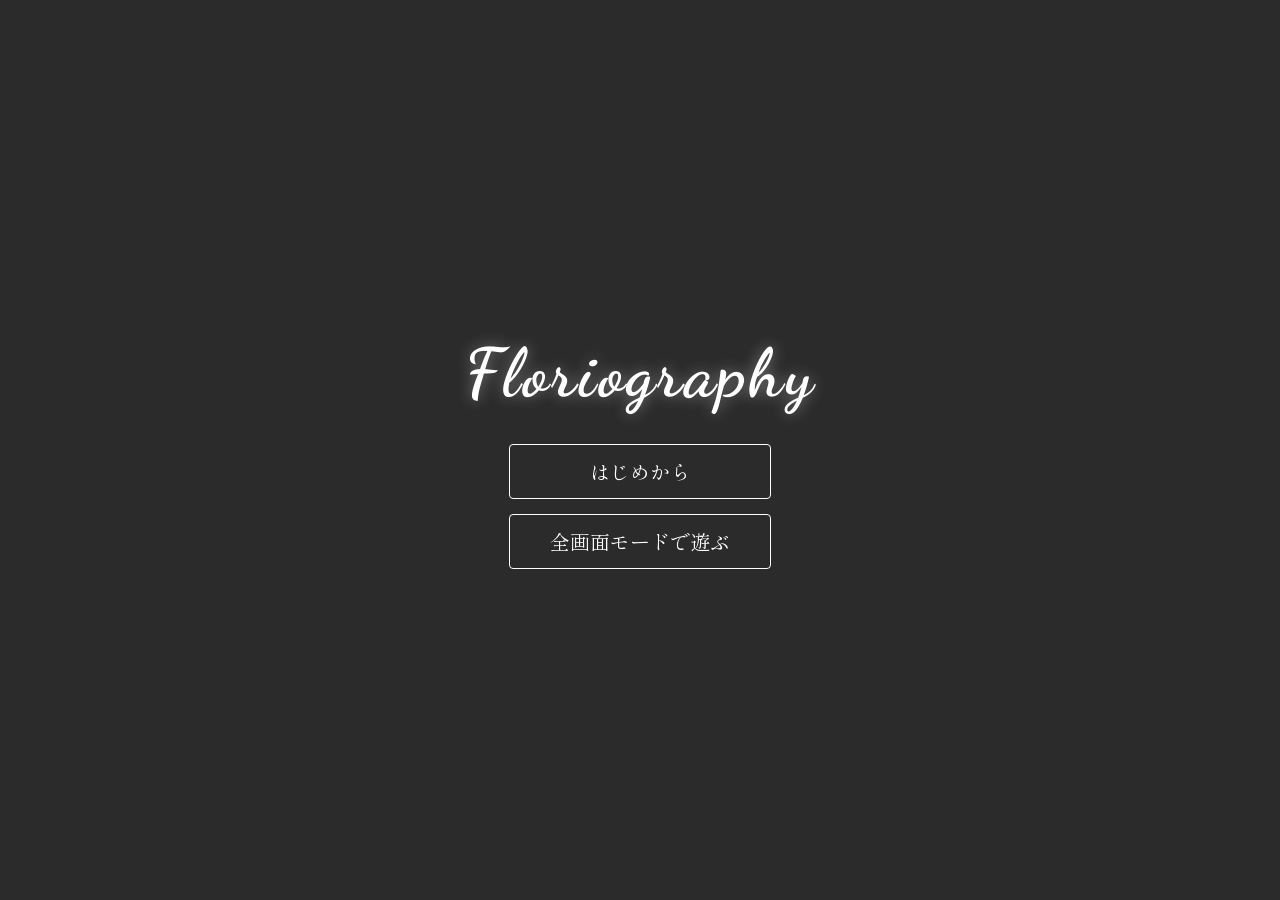
<file: Floriograhy index.html>
<!DOCTYPE html>
<html lang="ja">
<head>
  <meta charset="UTF-8">
  <meta name="viewport" content="width=device-width, initial-scale=1.0, user-scalable=no">
  <title>Floriography</title>

  <!-- Google Fonts -->
  <link rel="preconnect" href="https://fonts.googleapis.com">
  <link rel="preconnect" href="https://fonts.gstatic.com" crossorigin>
  <link href="https://fonts.googleapis.com/css2?family=Dancing+Script:wght@400..700&family=Shippori+Mincho:wght@500;700&display=swap" rel="stylesheet">

  <style>
    html, body {
      margin: 0;
      padding: 0;
      width: 100%;
      height: 100%;
      overflow: hidden;
      background-color: #1a1a1a;
      color: #ffffff;
      font-family: 'Shippori Mincho', serif;
      user-select: none;
    }

    #game-container {
      width: 100vw;
      height: 100vh;
      background-color: #2b2b2b;

      background-size: cover;
      background-position: center;
      background-repeat: no-repeat;

      display: flex;
      flex-direction: column;
      justify-content: center;
      align-items: center;
      gap: 30px;
      padding: 20px;
      box-sizing: border-box;
      transition: opacity 0.4s ease;
      position: relative;
    }

    .fade-out {
      opacity: 0;
    }

    /* --- タイトル画面 --- */
    #title-text {
      font-family: 'Dancing Script', cursive;
      font-size: 68px;
      font-weight: 700;
      letter-spacing: 3px;
      color: #ffffff;
      text-shadow: 0 0 15px rgba(255, 255, 255, 0.4);
      margin: 0;
      text-align: center;
    }

    .button-group {
      display: flex;
      flex-direction: column;
      gap: 15px;
    }

    .btn {
      padding: 12px 40px;
      font-size: 20px;
      font-family: 'Shippori Mincho', serif;
      background-color: transparent;
      color: #ffffff;
      border: 1px solid #ffffff;
      border-radius: 4px;
      cursor: pointer;
      transition: all 0.3s ease;
    }

    .btn:hover {
      background-color: #ffffff;
      color: #2b2b2b;
    }

    /* --- 右上MENUボタン --- */
    .menu-trigger-container {
      position: fixed;
      top: 15px;
      right: 15px;
      z-index: 1000;
      display: none;
    }

    .menu-trigger-container.active {
      display: block;
    }

    .sys-btn {
      padding: 8px 20px;
      font-size: 15px;
      font-family: 'Shippori Mincho', serif;
      background-color: rgba(0, 0, 0, 0.7);
      color: #d4af37;
      border: 1px solid #d4af37;
      border-radius: 4px;
      cursor: pointer;
      transition: all 0.3s ease;
      letter-spacing: 1px;
    }

    .sys-btn:hover {
      background-color: #d4af37;
      color: #000000;
    }

    /* --- サイドバー UI --- */
    .sidebar-overlay {
      position: fixed;
      top: 0;
      left: 0;
      width: 100%;
      height: 100%;
      background-color: rgba(0, 0, 0, 0.5);
      z-index: 2000;
      opacity: 0;
      visibility: hidden;
      transition: opacity 0.3s ease, visibility 0.3s ease;
    }

    .sidebar-overlay.active {
      opacity: 1;
      visibility: visible;
    }

    .sidebar {
      position: fixed;
      top: 0;
      right: -280px;
      width: 200px;
      height: 100%;
      background-color: rgba(20, 20, 20, 0.95);
      border-left: 1px solid #d4af37;
      box-shadow: -5px 0 15px rgba(0, 0, 0, 0.4);
      z-index: 2001;
      display: flex;
      flex-direction: column;
      padding: 30px 20px;
      box-sizing: border-box;
      transition: right 0.3s ease;
    }

    .sidebar.open {
      right: 0;
    }

    .sidebar-title {
      font-size: 20px;
      color: #d4af37;
      border-bottom: 1px solid #d4af37;
      padding-bottom: 10px;
      margin-bottom: 30px;
      text-align: center;
      letter-spacing: 2px;
    }

    .sidebar-menu {
      display: flex;
      flex-direction: column;
      gap: 15px;
    }

    .sidebar-btn {
      width: 100%;
      padding: 12px;
      font-size: 16px;
      font-family: 'Shippori Mincho', serif;
      background-color: transparent;
      color: #ffffff;
      border: 1px solid rgba(212, 175, 55, 0.5);
      border-radius: 4px;
      cursor: pointer;
      transition: all 0.3s ease;
      text-align: center;
    }

    .sidebar-btn:hover {
      background-color: #d4af37;
      color: #000000;
      border-color: #d4af37;
    }

    .sidebar-close-btn {
      margin-top: auto;
      border-color: rgba(255, 255, 255, 0.3);
      color: #888888;
    }

    .sidebar-close-btn:hover {
      background-color: #ffffff;
      color: #000000;
    }

    /* --- モーダル共通 --- */
    .slot-modal-overlay, .log-modal-overlay {
      position: fixed;
      top: 0;
      left: 0;
      width: 100%;
      height: 100%;
      background-color: rgba(0, 0, 0, 0.85);
      z-index: 3000;
      display: flex;
      justify-content: center;
      align-items: center;
      opacity: 0;
      visibility: hidden;
      transition: opacity 0.3s ease, visibility 0.3s ease;
    }

    .slot-modal-overlay.active, .log-modal-overlay.active {
      opacity: 1;
      visibility: visible;
    }

    .slot-modal {
      width: 90%;
      max-width: 600px;
      background-color: rgba(25, 25, 25, 0.95);
      border: 1px solid #d4af37;
      border-radius: 8px;
      padding: 25px;
      box-sizing: border-box;
      display: flex;
      flex-direction: column;
      gap: 20px;
    }

    .slot-modal-header {
      font-size: 22px;
      color: #d4af37;
      text-align: center;
      border-bottom: 1px solid rgba(212, 175, 55, 0.3);
      padding-bottom: 10px;
      letter-spacing: 2px;
    }

   .slot-list {
  display: flex;
  flex-direction: column;
  gap: 12px;

  max-height: 60vh;
  overflow-y: auto;
  padding-right: 6px;
}
    .slot-item {
      padding: 15px 20px;
      border: 1px solid rgba(255, 255, 255, 0.2);
      border-radius: 4px;
      background-color: rgba(0, 0, 0, 0.5);
      cursor: pointer;
      display: flex;
      justify-content: space-between;
      align-items: center;
      transition: all 0.3s ease;
    }

    .slot-item:hover {
      border-color: #d4af37;
      background-color: rgba(212, 175, 55, 0.15);
    }

    .slot-info {
      display: flex;
      flex-direction: column;
      gap: 5px;
    }

    .slot-number {
      font-size: 16px;
      color: #d4af37;
      font-weight: bold;
    }

    .slot-detail {
      font-size: 14px;
      color: #cccccc;
    }

    .slot-date {
      font-size: 12px;
      color: #888888;
    }

    /* --- バックログモーダル --- */
    .log-modal {
      width: 90%;
      max-width: 700px;
      height: 80vh;
      background-color: rgba(25, 25, 25, 0.8);
      border: 1px solid #d4af37;
      border-radius: 8px;
      padding: 25px;
      box-sizing: border-box;
      display: flex;
      flex-direction: column;
      gap: 15px;
    }

    .log-modal-header {
      font-size: 22px;
      color: #d4af37;
      text-align: center;
      border-bottom: 1px solid rgba(212, 175, 55, 0.3);
      padding-bottom: 10px;
      letter-spacing: 2px;
      flex-shrink: 0;
    }

    .log-container {
      flex: 1;
      overflow-y: auto;
      padding-right: 10px;
      display: flex;
      flex-direction: column;
      gap: 18px;
      user-select: text;
    }

    .log-container::-webkit-scrollbar {
      width: 6px;
    }

    .log-container::-webkit-scrollbar-thumb {
      background: #d4af37;
      border-radius: 3px;
    }

    .log-container::-webkit-scrollbar-track {
      background: rgba(255, 255, 255, 0.1);
    }

    .log-entry {
      border-bottom: 1px dashed rgba(255, 255, 255, 0.1);
      padding-bottom: 12px;
    }

    .log-speaker {
      color: #d4af37;
      font-size: 15px;
      font-weight: bold;
      margin-bottom: 4px;
    }

    .log-text {
      color: #e0e0e0;
      font-size: 16px;
      line-height: 1.6;
      white-space: pre-wrap;
    }

    /* --- ゲーム本編画面 --- */
    .game-screen {
      width: 100%;
      height: 100%;
      display: flex;
      flex-direction: column;
      justify-content: flex-end;
      align-items: center;
      padding-bottom: 30px;
      box-sizing: border-box;
    }

    /* 会話枠 */
    .dialogue-box {
      width: 90%;
      max-width: 800px;
      height: 180px;
      background-color: rgba(0, 0, 0, 0.8);
      border: 1px solid #d4af37;
      border-radius: 8px;
      padding: 20px 25px;
      box-sizing: border-box;
      font-size: 18px;
      line-height: 1.8;
      position: relative;
        }

    .character-name {
      color: #d4af37;
      font-weight: bold;
      margin-bottom: 8px;
      font-size: 16px;
    }

/* 会話本文の改行を反映 */
#dialogue-text {
  white-space: pre-wrap;
}

    .next-mark {
      position: absolute;
      right: 15px;
      bottom: 10px;
      color: #d4af37;
      font-size: 18px;
      cursor: pointer;
      padding: 10px 15px;
      animation: bounce 1s infinite alternate;
      z-index: 10;
    }

    .next-mark:hover {
      color: #ffffff;
    }

    /* 「×」非表示用ボタン */
    .close-btn {
      position: absolute;
      top: 8px;
      right: 12px;
      background: transparent;
      border: none;
      font-size: 22px;
      cursor: pointer;
      color: #888;
      padding: 0;
      line-height: 1;
      transition: color 0.2s ease;
      z-index: 20;
    }

    .close-btn:hover {
      color: #d4af37;
    }

    /* 非表示用クラス */
    .hidden {
      display: none !important;
    }

    /* --- 名前入力画面 --- */
    .input-screen {
      display: flex;
      flex-direction: column;
      align-items: center;
      gap: 20px;
      text-align: center;
    }

    .input-prompt {
      font-size: 20px;
      letter-spacing: 2px;
      color: #d4af37;
    }

    .name-input {
      padding: 10px 15px;
      font-size: 20px;
      font-family: 'Shippori Mincho', serif;
      background-color: rgba(0, 0, 0, 0.5);
      color: #ffffff;
      border: 1px solid #d4af37;
      border-radius: 4px;
      text-align: center;
      outline: none;
      user-select: auto;
    }

    .name-input:focus {
      border-color: #ffffff;
      box-shadow: 0 0 8px rgba(212, 175, 55, 0.6);
    }

    /* --- CONFIGモーダル --- */
    .config-modal {
      width: 90%;
      max-width: 500px;
      background-color: rgba(25, 25, 25, 0.95);
      border: 1px solid #d4af37;
      border-radius: 8px;
      padding: 25px;
      box-sizing: border-box;
      display: flex;
      flex-direction: column;
      gap: 20px;
    }

    .config-item {
      display: flex;
      flex-direction: column;
      gap: 8px;
    }

    .config-label {
      color: #d4af37;
      font-size: 16px;
      display: flex;
      justify-content: space-between;
    }

    .config-slider {
      width: 100%;
      accent-color: #d4af37;
      cursor: pointer;
    }

    @keyframes bounce {
      0% { transform: translateY(0); }
      100% { transform: translateY(-5px); }
    }

    @media (max-width: 600px) {
      #title-text { font-size: 48px; }
      .btn { padding: 10px 30px; font-size: 16px; }
      .dialogue-box { font-size: 15px; height: 150px; }
      .name-input { font-size: 18px; }
      .sidebar { width: 220px; }
      .slot-item { flex-direction: column; align-items: flex-start; gap: 5px; }
      .log-modal { height: 85vh; padding: 18px; }
    }

    /* SKIPボタン */
    .skip-btn {
      position: absolute;
      top: 8px;
      right: 45px;
      background: transparent;
      border: 1px solid #888;
      border-radius: 4px;
      font-size: 14px;
      color: #888;
      padding: 2px 8px;
      cursor: pointer;
      transition: all 0.2s ease;
      z-index: 20;
    }

    .skip-btn:hover {
      color: #d4af37;
      border-color: #d4af37;
    }

    /* スキップ実行中のボタン点灯スタイル */
    .skip-btn.active-skip {
      color: #000;
      background-color: #d4af37;
      border-color: #d4af37;
      font-weight: bold;
    }


    /* AUTOボタン */
.auto-btn {
  position: absolute;
  top: 8px;
  right: 105px;

  background: transparent;
  border: 1px solid #888;
  border-radius: 4px;

  font-size: 14px;
  color: #888;

  padding: 2px 8px;

  cursor: pointer;

  transition: all 0.2s ease;

  z-index: 20;
}

.auto-btn:hover {
  color: #d4af37;
  border-color: #d4af37;
}

/* AUTO実行中 */
.auto-btn.active-auto {
  color: #000;
  background-color: #d4af37;
  border-color: #d4af37;
  font-weight: bold;
}

     /* --- 名前確認ウィンドウ --- */

.name-confirm-overlay {
  position: absolute;
  top: 0;
  left: 0;

  width: 100%;
  height: 100%;

  display: flex;
  justify-content: center;
  align-items: center;

  z-index: 100;

  /* 最初は背景をほぼ透明に */
  background-color: rgba(0, 0, 0, 0);

  backdrop-filter: blur(0px);

  transition:
    background-color 0.45s ease,
    backdrop-filter 0.45s ease;
}

.name-confirm-overlay.show {
  background-color: rgba(0, 0, 0, 0.65);
  backdrop-filter: blur(2px);
}

.name-confirm-box {
  width: 90%;
  max-width: 420px;

  background-color: rgba(25, 25, 25, 0.97);

  border: 1px solid #d4af37;
  border-radius: 8px;

  padding: 30px;

  box-sizing: border-box;

  text-align: center;

  box-shadow: 0 0 20px rgba(0, 0, 0, 0.7);
}

  opacity: 0;
  transform: translateY(8px) scale(0.98);

  transition:
  opacity 0.28s ease 1.2 s ;
  transform 0.28s ease;

.name-confirm-overlay.show .name-confirm-box {
  opacity: 1;
  transform: translateY(0) scale(1);
}

.name-confirm-text {
  font-size: 19px;
  line-height: 1.8;

  margin-bottom: 25px;

  color: #ffffff;
}

.name-confirm-player-name {
  color: #d4af37;
  font-size: 23px;
  font-weight: bold;

  margin: 8px 0;
}

.name-confirm-buttons {
  display: flex;
  justify-content: center;
  gap: 20px;
}

.name-confirm-btn {
  min-width: 100px;

  padding: 10px 25px;

  font-size: 16px;
  font-family: 'Shippori Mincho', serif;

  background-color: transparent;
  color: #ffffff;

  border: 1px solid #d4af37;
  border-radius: 4px;

  cursor: pointer;

  transition: all 0.2s ease;
}

.name-confirm-btn:hover {
  background-color: #d4af37;
  color: #000000;
}

/* =========================================================
   名前確認ウィンドウ
   ========================================================= */

.name-confirm-overlay {
  position: absolute;
  top: 0;
  left: 0;

  width: 100%;
  height: 100%;

  display: flex;
  justify-content: center;
  align-items: center;

  z-index: 100;

  /* 最初は背景を透明に */
  background-color: rgba(0, 0, 0, 0);
  backdrop-filter: blur(0px);

  transition:
    background-color 0.45s ease,
    backdrop-filter 0.45s ease;
}

.name-confirm-overlay.show {
  background-color: rgba(0, 0, 0, 0.65);
  backdrop-filter: blur(2px);
}

.name-confirm-box {
  width: 90%;
  max-width: 420px;

  background-color: rgba(25, 25, 25, 0.97);

  border: 1px solid #d4af37;
  border-radius: 8px;

  padding: 30px;

  box-sizing: border-box;

  text-align: center;

  box-shadow: 0 0 20px rgba(0, 0, 0, 0.7);

  /* 最初は透明 */
  opacity: 0;

  /* 0.12秒遅れてフェード開始 */
  transition:
    opacity 0.4s ease 0.5s;
}

.name-confirm-overlay.show .name-confirm-box {
  opacity: 1;
}

.name-confirm-text {
  font-size: 19px;
  line-height: 1.8;

  margin-bottom: 25px;

  color: #ffffff;
}

.name-confirm-player-name {
  color: #d4af37;

  font-size: 23px;
  font-weight: bold;

  margin: 8px 0;
}

.name-confirm-buttons {
  display: flex;
  justify-content: center;

  gap: 20px;
}

.name-confirm-btn {
  min-width: 100px;

  padding: 10px 25px;

  font-size: 16px;
  font-family: 'Shippori Mincho', serif;

  background-color: transparent;
  color: #ffffff;

  border: 1px solid #d4af37;
  border-radius: 4px;

  cursor: pointer;

  transition: all 0.2s ease;
}

.name-confirm-btn:hover {
  background-color: #d4af37;
  color: #000000;
}

  </style>
</head>

<body>

  <!-- ゲーム画面本体 -->
  <div id="game-container"></div>

  <!-- 常駐UI：右上MENUボタン -->
  <div id="menu-trigger-container" class="menu-trigger-container">
    <button id="menu-toggle-btn" class="sys-btn">MENU</button>
  </div>

  <!-- 常駐UI：サイドバー -->
  <div id="sidebar-overlay" class="sidebar-overlay"></div>
  <div id="sidebar" class="sidebar">
    <div class="sidebar-title">MENU</div>
    <div class="sidebar-menu">
      <button id="sidebar-log-btn" class="sidebar-btn">Backlog</button>
      <button id="sidebar-save-btn" class="sidebar-btn">Save</button>
      <button id="sidebar-load-btn" class="sidebar-btn">Load</button>
      <button id="sidebar-config-btn" class="sidebar-btn">Config</button>
      <button id="sidebar-title-btn" class="sidebar-btn">Back to title</button>
    </div>
    <button id="sidebar-close-btn" class="sidebar-btn sidebar-close-btn">閉じる</button>
  </div>

  <!-- 常駐UI：セーブ/ロード スロットモーダル画面 -->
  <div id="slot-modal-overlay" class="slot-modal-overlay">
    <div class="slot-modal">
      <div id="slot-modal-header" class="slot-modal-header">セーブデータの選択</div>
      <div id="slot-list" class="slot-list"></div>
      <button id="slot-close-btn" class="sidebar-btn sidebar-close-btn">閉じる</button>
    </div>
  </div>

  <!-- 常駐UI：バックログ モーダル画面 -->
  <div id="log-modal-overlay" class="log-modal-overlay">
    <div class="log-modal">
      <div class="log-modal-header">Backlog</div>
      <div id="log-container" class="log-container"></div>
      <button id="log-close-btn" class="sidebar-btn sidebar-close-btn" style="flex-shrink: 0;">閉じる</button>
    </div>
  </div>

  <!-- 常駐UI：CONFIG（設定）モーダル画面 -->
  <div id="config-modal-overlay" class="slot-modal-overlay">
    <div class="config-modal">
      <div class="slot-modal-header">設定</div>
      <div class="config-item">
        <div class="config-label">
          <span>テキスト表示速度</span>
          <span id="speed-value-display">普通</span>
        </div>
        <input type="range" id="text-speed-slider" class="config-slider" min="10" max="90" value="50" step="10">
      </div>
      <button id="config-close-btn" class="sidebar-btn sidebar-close-btn">閉じる</button>
    </div>
  </div>

<script>

  // =========================================================
  // DOM取得
  // =========================================================

  const gameContainer =
    document.getElementById('game-container');

  const menuContainer =
    document.getElementById('menu-trigger-container');


  // =========================================================
  // プレイヤーデータ
  // =========================================================

  let playerLastName = "七條";
  let playerFirstName = "七星";


  // =========================================================
  // セーブスロット数
  // =========================================================

  const SAVE_PAGE_COUNT = 5;   // SLOT 1～5
  const SLOTS_PER_PAGE = 6;    // 各SLOT内の保存枠数


  // =========================================================
  // 会話履歴
  // =========================================================

  let dialogueHistory = [];


  // =========================================================
  // 既読データ
  // =========================================================

  let readFlags = [];

  try {

    const savedReadFlags =
      localStorage.getItem(
        'floriography_read_flags'
      );

    readFlags =
      savedReadFlags
        ? JSON.parse(savedReadFlags)
        : [];


    if (!Array.isArray(readFlags)) {
      readFlags = [];
    }

  } catch (e) {

    console.error(
      "既読データの読み込みに失敗しました。",
      e
    );

    readFlags = [];
  }


  // =========================================================
  // SKIP
  // =========================================================

  let isSkipMode = false;
  let skipTimerId = null;


   // AUTOモード
let isAutoMode = false;
let autoTimerId = null;

// AUTOで文章表示後に待つ時間
// AUTO待機時間の設定
const autoBaseWait = 350;      // 最低待機時間
const autoPerCharWait = 25;    // 1文字あたりの追加時間
const autoMaxWait = 1800;      // 長文でも最大〇秒

  // =========================================================
  // テキスト表示速度
  // =========================================================

  let textSpeed = 50;

  try {
  const savedTextSpeed =
    localStorage.getItem(
      'floriography_text_speed'
    );

  if (savedTextSpeed !== null) {

    const parsedSpeed =
      parseInt(
        savedTextSpeed,
        10
      );

    if (!Number.isNaN(parsedSpeed)) {
      textSpeed = parsedSpeed;
    }
  }

} catch (e) {

  console.error(
    "テキスト速度設定の読み込みに失敗しました。",
    e
  );
}

  // =========================================================
  // 現在位置
  // =========================================================

  let currentScene = "prologue";
  let currentStep = 0;

  let currentBackground = null;

  // =========================================================
  // タイプライター
  // =========================================================

  let timerId = null;
  let isTyping = false;
  let currentText = "";


  // =========================================================
  // シナリオ
  // =========================================================


  // ---------------------------------------------------------
  // プロローグ
  // ---------------------------------------------------------

  const scenario = [

    {
      id: "p001",
      type: "dialogue",
      name: "    ",
      text: "ジ、ジジ......ジ....."
    },

    {
      id: "p002",
      type: "dialogue",
      name: "？？？",
      text: "おや......？"
    },

    {
      id: "p003",
      type: "dialogue",
      name: "？？？",
      text: "また新しい■■■でしょうか？"
    },

    {
      id: "p004",
      type: "dialogue",
      name: "？？？",
      text: "全く、断ったはずなのですが......まあ、来てしまったものは仕方がないですね。"
    },

    {
      id: "p005",
      type: "dialogue",
      name: "？？？",
      text: "やはり、まずは名前でしょうか？"
    },

    {
      id: "p006",
      type: "dialogue",
      name: "？？？",
      text: "そうですねえ、貴方の名前は――"
    }

  ];


  // ---------------------------------------------------------
  // 第一章
  // ---------------------------------------------------------

  const chapter1Scenario = [

{
  id: "c1_bg001",
  type: "background",
  image: "residential_morning.jpg"
},

    {
      id: "c1_001",
      type: "dialogue",
      name: "女性の声",
      text: "{FIRST_NAME}ー！もう杏也くん来てるわよー！"
    },

    {
      id: "c1_002",
      type: "dialogue",
      name: "{NAME}",
      text: "お母さんうるさい、分かってるって！ごめん待って、今行くー！！"
    },

    {
      id: "c1_003",
      type: "dialogue",
      name: "  ",
      text: "休日明けの月曜日。一週間で一番憂鬱な朝だけど、いつも決まって来る「お兄ちゃん」のお陰でなんとかギリギリ、寝過ごさずに済んでいる。"
    },

    {
      id: "c1_004",
      type: "dialogue",
      name: "{NAME}",
      text: "杏也お兄ちゃんごめんなさい、寝坊しました！！"
    },

    {
      id: "c1_005",
      type: "dialogue",
      name: "  ",
      text: "流れるようなスライディング土下座を決めた私。その頭上から苦笑が降ってくる。"
    },

    {
      id: "c1_006",
      type: "dialogue",
      name: "佐久間杏也",
      text: "全く、そんなに全力で謝るなら少しでも早く起きてくれればいいのに。"
    },

    {
      id: "c1_007",
      type: "dialogue",
      name: "{NAME}",
      text: "うっ......そ、それは......その、善処します。"
    },

    {
      id: "c1_008",
      type: "dialogue",
      name: "佐久間杏也",
      text: "って、同じことを前も言ってたよね？"
    },

    {
      id: "c1_009",
      type: "dialogue",
      name: "{NAME}",
      text: "あーあー、聞こえなーい！"
    },

    {
      id: "c1_010",
      type: "dialogue",
      name: "  ",
      text: "杏也お兄ちゃんは私より2つ上の幼馴染。家がすぐ隣なのと保育園のころから一緒の仲ということで、高校生になった今でも朝は迎えに来てくれる。\n血のつながりがあるわけじゃないけど......うんと小さいころから頼りになる、お兄ちゃんみたいな存在だったから「杏也お兄ちゃん」と呼んでいる。"
    },

    {
      id: "c1_011",
      type: "dialogue",
      name: "{NAME}",
      text: "ほらお兄ちゃん、早く行かないと遅刻し、ちゃ......"
    },

    {
      id: "c1_012",
      type: "dialogue",
      name: "佐久間杏也",
      text: "こーら。スカート汚れちゃってるでしょ。まだ間に合うし、ちゃんと整えておきなさい。"
    },

    {
      id: "c1_013",
      type: "dialogue",
      name: "  ",
      text: "そう言いながら、杏也お兄ちゃんは私のスカートの裾についた泥を拭う。さっき土下座した時についたであろう汚れと、ついでに皺もしっかり伸ばしてくれた。\n見違えるように綺麗になってゆくスカートを見ながら思う。やっぱり私たちって幼馴染ってよりも、むしろ――"
    },

    {
      id: "c1_014",
      type: "dialogue",
      name: "{NAME}",
      text: "杏也お兄ちゃんってほんと、お母さんみたいだよね。"
    },

    {
      id: "c1_015",
      type: "dialogue",
      name: "佐久間杏也",
      text: "......また言ってるの？"
    },

    {
      id: "c1_016",
      type: "dialogue",
      name: "{NAME}",
      text: "だっていつも私の面倒見てくれるし、あと細かいところにも気づくでしょ？あ、あと細かすぎてちょっと口うるさいところとかそっくりだもん！"
    },


    {
      id: "c1_017",
      type: "dialogue",
      name: "佐久間杏也",
      text: "口うるさい、ねえ。\n......へぇ、いつも寝坊する{FIRST_NAME}ちゃんのことを起こしてあげてる僕に対してそんなこと思ってたんだ？"
    },

    {
      id: "c1_018",
      type: "dialogue",
      name: "{NAME}",
      text: "そ、それは本当に感謝してるって！"
    },

   {
      id: "c1_019",
      type: "dialogue",
      name: "佐久間杏也",
      text: "全く、調子のいいこと言って。大体、年齢差としてはどっちかっていうと兄妹でしょ。なんでお母さんなの？"
    },


    {
      id: "c1_020",
      type: "dialogue",
      name: "{NAME}",
      text: "えー、だってお兄ちゃんにはもう本物の妹がいるじゃん。私、杏奈と家族とか絶対やだ。"
    },

   {
      id: "c1_021",
      type: "dialogue",
      name: "佐久間杏也",
      text: "もう、そんな嫌そうな顔しなくても。"
    },

   {
      id: "c1_022",
      type: "dialogue",
      name: "佐久間杏也",
      text: "っていうか、僕が{FIRST_NAME}ちゃんのお母さんなら杏奈は君の叔母ってことになるんじゃない？"
    },

   {
      id: "c1_023",
      type: "dialogue",
      name: "佐久間杏也",
      text: "結局、杏奈と家族になってるけど。"
    },

    {
      id: "c1_024",
      type: "dialogue",
      name: "{NAME}",
      text: "あ......あれ？"
    },

    {
      id: "c1_025",
      type: "dialogue",
      name: "佐久間杏也",
      text: "気づいてなかったの？"
    },

    {
      id: "c1_026",
      type: "dialogue",
      name: "{NAME}",
      text: "いっ、いやいや、そんな馬鹿な。お兄ちゃんはお母さんだけど杏奈とは家族じゃなくて、だからお母さんじゃなくて......あれ？"
    },

    {
      id: "c1_027",
      type: "dialogue",
      name: "佐久間杏也",
      text: "はいはい、そんなこと考えてないで早く行くよ。そろそろ行かないと遅刻しちゃうでしょ？"
    },

    {
      id: "c1_028",
      type: "dialogue",
      name: "   ",
      text: "いつの間にかお兄ちゃんはもう歩き出していて、代わりに私のスカートは見違えるように綺麗になっている。"
    },

    {
      id: "c1_029",
      type: "dialogue",
      name: "{NAME}",
      text: "え、めっちゃ綺麗！すごい、さすが杏也お兄ちゃん......って、ちょっと待ってよ！！"
    },

    {
      id: "c1_030",
      type: "dialogue",
      name: "佐久間杏也",
      text: "どういたしまして。ほら、早く来ないと置いてくよ？"
    },

    {
      id: "c1_031",
      type: "dialogue",
      name: "{NAME}",
      text: "だ、だから待ってってば！"
    },

    {
      id: "c1_032",
      type: "dialogue",
      name: "   ",
      text: "慌ただしいだけのいつも通りの月曜の朝。少し先を歩くお兄ちゃんの背中を追いかけて、私は大きく足を踏み出した。"
    }

  ];


// =========================================================
// 背景変更
// =========================================================

function changeBackground(imageName) {

  // 現在の背景を記憶
  currentBackground = imageName;


  if (!imageName) {

    gameContainer.style.backgroundImage =
      'none';

    return;
  }


  gameContainer.style.backgroundImage =
    `url("backgrounds/${imageName}")`;
}

  // =========================================================
  // 現在のシナリオ取得
  // =========================================================

  function getCurrentScenario() {

    if (currentScene === "chapter1") {
      return chapter1Scenario;
    }

    return scenario;
  }


  // =========================================================
  // 現在のシナリオID取得
  // =========================================================

  function getCurrentEntryId() {

    const currentScenario =
      getCurrentScenario();

    const data =
      currentScenario[currentStep];


    if (!data) {
      return null;
    }


    // 新方式
    if (data.id) {
      return data.id;
    }


    // 万一旧形式のデータが残っていた場合
    return `${currentScene}_${currentStep}`;
  }


  // =========================================================
  // 既読判定
  // =========================================================

  function isCurrentStepRead() {

    const id =
      getCurrentEntryId();


    if (!id) {
      return false;
    }


    return readFlags.includes(id);
  }


  // =========================================================
  // 既読登録
  // =========================================================

  function markCurrentStepAsRead() {

    const id =
      getCurrentEntryId();


    if (!id) {
      return;
    }


    if (!readFlags.includes(id)) {

      readFlags.push(id);


      try {

        localStorage.setItem(
          'floriography_read_flags',
          JSON.stringify(readFlags)
        );

      } catch (e) {

        console.error(
          "既読データの保存に失敗しました。",
          e
        );
      }
    }
  }


  // =========================================================
  // タイマー停止
  // =========================================================

  function stopTextTimer() {

    if (timerId) {

      clearInterval(timerId);

      timerId = null;
    }


    isTyping = false;
  }

// =========================================================
// AUTO停止
// =========================================================

function stopAutoMode() {

  isAutoMode = false;

  if (autoTimerId) {

    clearTimeout(autoTimerId);

    autoTimerId = null;
  }


  const autoBtn =
    document.getElementById(
      'auto-btn'
    );


  if (autoBtn) {

    autoBtn.classList.remove(
      'active-auto'
    );
  }
}


// =========================================================
// AUTO待機時間を文章の長さから計算
// =========================================================

function getAutoWaitTime(text) {

  const length = text.length;

  const calculated =
    autoBaseWait +
    length * autoPerCharWait;

  return Math.min(
    calculated,
    autoMaxWait
  );
}

  // =========================================================
  // SKIP停止
  // =========================================================

  function stopSkipMode() {

    isSkipMode = false;


    if (skipTimerId) {

      clearTimeout(skipTimerId);

      skipTimerId = null;
    }


    const skipBtn =
      document.getElementById(
        'skip-btn'
      );


    if (skipBtn) {

      skipBtn.classList.remove(
        'active-skip'
      );
    }
  }


  // =========================================================
  // 会話画面生成
  // =========================================================

function renderDialogueScreen() {

  // プロローグを含め、会話画面では常にMENUを表示
  menuContainer.classList.add('active');
  menuContainer.classList.remove('hidden');


  gameContainer.innerHTML = `

    <div
      class="game-screen"
      id="game-screen"
    >

      <div
        class="dialogue-box"
        id="dialogue-box"
      >

        <button
          type="button"
          class="close-btn"
          id="close-btn"
        >
          ×
        </button>


        <button
          type="button"
          class="auto-btn"
          id="auto-btn"
        >
          AUTO
        </button>


        <button
          type="button"
          class="skip-btn"
          id="skip-btn"
        >
          SKIP
        </button>


        <div
          class="character-name"
          id="char-name"
        ></div>


        <div
          id="dialogue-text"
        ></div>


        <div
          class="next-mark"
          id="next-btn"
        >
          ▽
        </div>

      </div>

    </div>
  `;


  // =========================================================
  // 会話ボックス全体クリックで次へ
  // =========================================================

  const dialogueBox =
    document.getElementById('dialogue-box');


  dialogueBox.addEventListener(
    'click',
    (e) => {

      // SKIP・AUTO・×を押した場合は会話送りしない
      if (
        e.target.closest('#skip-btn') ||
        e.target.closest('#auto-btn') ||
        e.target.closest('#close-btn')
      ) {
        return;
      }


      // SKIP中なら解除
      if (isSkipMode) {
        stopSkipMode();
      }


      // AUTO中なら解除
      if (isAutoMode) {
        stopAutoMode();
      }


      nextDialogue();
    }
  );


  // =========================================================
  // SKIPボタン
  // =========================================================

  document
    .getElementById('skip-btn')
    .addEventListener(
      'click',
      (e) => {

        e.stopPropagation();


        if (!isSkipMode) {

          // 現在の行が未読ならSKIP不可
          if (!isCurrentStepRead()) {

            alert(
              "ここから先は未読のため、スキップできません。"
            );

            return;
          }


          // AUTO中なら解除
          if (isAutoMode) {
            stopAutoMode();
          }


          isSkipMode = true;


          const skipBtn =
            document.getElementById('skip-btn');


          if (skipBtn) {
            skipBtn.classList.add('active-skip');
          }


          nextDialogue();


        } else {

          stopSkipMode();
        }
      }
    );


  // =========================================================
  // AUTOボタン
  // =========================================================

  document
    .getElementById('auto-btn')
    .addEventListener(
      'click',
      (e) => {

        e.stopPropagation();


        // AUTO開始
        if (!isAutoMode) {

          // SKIP中なら解除
          if (isSkipMode) {
            stopSkipMode();
          }


          isAutoMode = true;


          const autoBtn =
            document.getElementById('auto-btn');


          if (autoBtn) {
            autoBtn.classList.add('active-auto');
          }


          // すでに文章全文が表示済みなら、
          // 少し待って次へ進む

    if (!isTyping) {

  const waitTime =
    getAutoWaitTime(currentText);

  autoTimerId =
    setTimeout(
      () => {

        nextDialogue();

      },
      waitTime
    );
}

        } else {

          // 再度押したらAUTO停止
          stopAutoMode();
        }
      }
    );


  bindCloseButton();
}



  // =========================================================
  // シナリオ内容を判定して表示
  // =========================================================

  function updateDialogue() {

    const currentScenario =
      getCurrentScenario();


    const data =
      currentScenario[currentStep];


    if (!data) {
      return;
    }


    // -------------------------------------------------------
    // 通常会話
    // -------------------------------------------------------

    if (data.type === "dialogue") {

      showDialogueEntry(data);

      return;
    }

if (data.type === "background") {

  changeBackground(
    data.image
  );

  currentStep++;

  updateDialogue();

  return;
}


    // 将来的に
    //
    // type: "choice"
    // type: "background"
    // type: "music"
    //
    // などをここへ追加可能

    console.warn(
      "未対応のシナリオタイプです:",
      data.type
    );
  }


  // =========================================================
  // 通常会話表示
  // =========================================================

  function showDialogueEntry(data) {

    const charName =
      document.getElementById(
        'char-name'
      );


    const dialogueText =
      document.getElementById(
        'dialogue-text'
      );


    if (!charName || !dialogueText) {
      return;
    }


    charName.textContent =
      replaceNameTags(
        data.name
      );


    // -------------------------------------------------------
    // バックログ追加
    // -------------------------------------------------------

    addDialogueToHistory(
      data.name,
      data.text
    );


    // -------------------------------------------------------
    // SKIP中
    // -------------------------------------------------------

    if (isSkipMode) {

      stopTextTimer();


      dialogueText.textContent =
        replaceNameTags(
          data.text
        );


      skipTimerId =
        setTimeout(
          () => {

            nextDialogue();

          },
          30
        );


      return;
    }


    // -------------------------------------------------------
    // 通常表示
    // -------------------------------------------------------

    typeWriter(
      replaceNameTags(
        data.text
      )
    );
  }


  // =========================================================
  // 次の文章へ
  // =========================================================

 function nextDialogue() {

  const currentScenario =
    getCurrentScenario();


  // =========================================================
  // タイプライター途中なら全文表示
  // =========================================================

  if (
    isTyping &&
    !isSkipMode &&
    !isAutoMode
  ) {

    stopTextTimer();


    const dialogueText =
      document.getElementById(
        'dialogue-text'
      );


    if (dialogueText) {

      dialogueText.textContent =
        currentText;
    }


    return;
  }


  // =========================================================
  // 今読んだ文章を既読にする
  // =========================================================

  markCurrentStepAsRead();


  // =========================================================
  // 次へ
  // =========================================================

  currentStep++;


  // =========================================================
  // シーン終了
  // =========================================================

  if (
    currentStep >=
    currentScenario.length
  ) {

    stopSkipMode();
    stopAutoMode();


    if (
      currentScene === "prologue"
    ) {

      showNameScene();

    } else {

      alert(
        "現在のシナリオはここまでです！"
      );
    }


    return;
  }


  // =========================================================
  // 未読に到達したらSKIP終了
  // =========================================================

  if (
    isSkipMode &&
    !isCurrentStepRead()
  ) {

    stopSkipMode();
  }


  updateDialogue();
}

  // =========================================================
  // タイプライター
  // =========================================================

  function typeWriter(text) {

  const textElement =
    document.getElementById(
      'dialogue-text'
    );


  if (!textElement) {
    return;
  }


  stopTextTimer();


  textElement.textContent = "";


  let index = 0;


  isTyping = true;
  currentText = text;


  timerId =
    setInterval(
      () => {


        // 画面がすでに切り替わっていたら終了
        if (
          !document.body.contains(
            textElement
          )
        ) {

          stopTextTimer();

          return;
        }


        textElement.textContent +=
          text[index];


        index++;


        // =====================================================
        // 全文表示完了
        // =====================================================

        if (
          index >=
          text.length
        ) {

          stopTextTimer();


          // AUTO中なら少し待って次へ

     if (isAutoMode) {

  const waitTime =
    getAutoWaitTime(text);

  autoTimerId =
    setTimeout(
      () => {

        nextDialogue();

      },
      waitTime
    );
}
        }

      },
      textSpeed
    );
}

  // =========================================================
  // ゲーム開始
  // =========================================================

  function startGame() {

    stopSkipMode();
    stopTextTimer();
    stopAutoMode();

    changeBackground(null);

    currentScene = "prologue";
    currentStep = 0;


    dialogueHistory = [];


    menuContainer.classList.remove(
      'active'
    );


    gameContainer.classList.add(
      'fade-out'
    );


    setTimeout(
      () => {

        renderDialogueScreen();

        updateDialogue();


        gameContainer.classList.remove(
          'fade-out'
        );

      },
      900      

    );
  }


  // =========================================================
  // 名前入力
  // =========================================================

  function showNameScene() {

    stopSkipMode();
    stopTextTimer();
    stopAutoMode();


    menuContainer.classList.remove(
      'active'
    );


    gameContainer.classList.add(
      'fade-out'
    );


    setTimeout(
      () => {


        gameContainer.innerHTML = `

          <div class="input-screen">

            <div class="input-prompt">
              名前を入力してください
            </div>


            <div
              style="
                display: flex;
                gap: 10px;
              "
            >

              <input
                type="text"
                id="player-last-input"
                class="name-input"
                value="${playerLastName}"
                placeholder="姓"
                style="width: 110px;"
              >


              <input
                type="text"
                id="player-first-input"
                class="name-input"
                value="${playerFirstName}"
                placeholder="名"
                style="width: 110px;"
              >

            </div>


            <button
              id="confirm-name-btn"
              class="btn"
            >
              決定
            </button>

          </div>
        `;


        // ---------------------------------------------------
        // 「決定」
        // ---------------------------------------------------

        document
          .getElementById(
            'confirm-name-btn'
          )
          .addEventListener(
            'click',
            () => {


              const lastVal =
                document
                  .getElementById(
                    'player-last-input'
                  )
                  .value
                  .trim();


              const firstVal =
                document
                  .getElementById(
                    'player-first-input'
                  )
                  .value
                  .trim();


              // 空欄なら初期名
              const newLastName =
                lastVal !== ""
                  ? lastVal
                  : "七條";


              const newFirstName =
                firstVal !== ""
                  ? firstVal
                  : "七星";


              // ---------------------------------------------
              // 確認画面
              // ---------------------------------------------

              const overlay =
                document.createElement(
                  'div'
                );


              overlay.className =
                'name-confirm-overlay';


              overlay.innerHTML = `

                <div
                  class="name-confirm-box"
                >

                  <div
                    class="name-confirm-text"
                  >

                    名前は

                    <div
                      class="name-confirm-player-name"
                    >
                      ${newLastName}${newFirstName}
                    </div>

                    でよろしいですか？

                  </div>


                  <div
                    class="name-confirm-buttons"
                  >

                    <button
                      type="button"
                      id="name-confirm-yes"
                      class="name-confirm-btn"
                    >
                      はい
                    </button>


                    <button
                      type="button"
                      id="name-confirm-no"
                      class="name-confirm-btn"
                    >
                      いいえ
                    </button>

                  </div>

                </div>
              `;


              gameContainer.appendChild(
                overlay
              );

              requestAnimationFrame(() => {
  overlay.classList.add('show');
});


              // ---------------------------------------------
              // はい
              // ---------------------------------------------

              document
                .getElementById(
                  'name-confirm-yes'
                )
                .addEventListener(
                  'click',
                  () => {


                    playerLastName =
                      newLastName;


                    playerFirstName =
                      newFirstName;


                    startChapter1();
                  }
                );


              // ---------------------------------------------
              // いいえ
              // ---------------------------------------------

              document
                .getElementById(
                  'name-confirm-no'
                )
                .addEventListener(
                  'click',
                  () => {


                    overlay.remove();


                    document
                      .getElementById(
                        'player-last-input'
                      )
                      .focus();
                  }
                );

            }
          );


        gameContainer.classList.remove(
          'fade-out'
        );

      },
      600
    );
  }


  // =========================================================
  // 第一章開始
  // =========================================================

  function startChapter1() {

    stopSkipMode();
    stopTextTimer();
    stopAutoMode();


    currentScene = "chapter1";

    currentStep = 0;


    gameContainer.classList.add(
      'fade-out'
    );


    setTimeout(
      () => {


        renderDialogueScreen();

        updateDialogue();


        gameContainer.classList.remove(
          'fade-out'
        );

      },
      2000
    );
  }


  // =========================================================
  // 名前タグ置換
  // =========================================================

  function replaceNameTags(text) {

    if (!text) {
      return "";
    }


    const fullName =
      playerLastName +
      playerFirstName;


    return text

      .replace(
        /[{｛](LAST_NAME|姓)[}｝]/g,
        playerLastName
      )

      .replace(
        /[{｛](FIRST_NAME|名)[}｝]/g,
        playerFirstName
      )

      .replace(
        /[{｛](NAME|フルネーム)[}｝]/g,
        fullName
      );
  }


  // =========================================================
  // バックログ追加
  // =========================================================

  function addDialogueToHistory(
    rawName,
    rawText
  ) {

    const name =
      replaceNameTags(
        rawName
      ).trim();


    const text =
      replaceNameTags(
        rawText
      );


    const last =
      dialogueHistory[
        dialogueHistory.length - 1
      ];


    // 同じ文章の二重登録防止
    if (
      last &&
      last.name === name &&
      last.text === text
    ) {

      return;
    }


    dialogueHistory.push({
      name,
      text
    });
  }


  // =========================================================
  // バックログ
  // =========================================================

  function openLogModal() {

    const overlay =
      document.getElementById(
        'log-modal-overlay'
      );


    const container =
      document.getElementById(
        'log-container'
      );


    container.innerHTML = '';


    if (
      dialogueHistory.length === 0
    ) {

      container.innerHTML =
        '<div style="color: #888; text-align: center; padding-top: 20px;">まだ履歴がありません。</div>';


    } else {


      dialogueHistory.forEach(
        item => {


          const entry =
            document.createElement(
              'div'
            );


          entry.className =
            'log-entry';


          if (item.name) {


            const speaker =
              document.createElement(
                'div'
              );


            speaker.className =
              'log-speaker';


            speaker.textContent =
              item.name;


            entry.appendChild(
              speaker
            );
          }


          const text =
            document.createElement(
              'div'
            );


          text.className =
            'log-text';


          text.textContent =
            item.text;


          entry.appendChild(
            text
          );


          container.appendChild(
            entry
          );
        }
      );
    }


    overlay.classList.add(
      'active'
    );


    container.scrollTop =
      container.scrollHeight;
  }


  function closeLogModal() {

    document
      .getElementById(
        'log-modal-overlay'
      )
      .classList
      .remove('active');
  }


  // =========================================================
  // CONFIG
  // =========================================================

  function openConfigModal() {

    document
      .getElementById(
        'config-modal-overlay'
      )
      .classList
      .add('active');
  }


  function closeConfigModal() {

    document
      .getElementById(
        'config-modal-overlay'
      )
      .classList
      .remove('active');
  }


  function updateSpeedDisplay(val) {

    const display =
      document.getElementById(
        'speed-value-display'
      );


    if (val <= 20) {

      display.textContent =
        "高速";

    } else if (val <= 50) {

      display.textContent =
        "普通";

    } else {

      display.textContent =
        "低速";
    }
  }


  // =========================================================
  // セーブデータ存在確認
  // =========================================================

 function hasAnySaveData() {

  const totalSlots =
    SAVE_PAGE_COUNT * SLOTS_PER_PAGE;

  for (
    let i = 1;
    i <= totalSlots;
    i++
  ) {

    if (
      localStorage.getItem(
        `floriography_save_${i}`
      ) !== null
    ) {
      return true;
    }
  }

  return false;
}

  // =========================================================
  // 全画面
  // =========================================================

  function toggleFullscreen() {

    if (!document.fullscreenElement) {


      document
        .documentElement
        .requestFullscreen()
        .catch(
          err => {

            alert(
              `全画面表示エラー: ${err.message}`
            );
          }
        );


    } else {


      if (document.exitFullscreen) {

        document.exitFullscreen();
      }
    }
  }


  // =========================================================
  // タイトル画面
  // =========================================================

  function showTitleScreen() {

    stopSkipMode();
    stopTextTimer();
    stopAutoMode();

    changeBackground(null);

    currentScene =
      "prologue";


    currentStep =
      0;


    dialogueHistory =
      [];


    menuContainer.classList.remove(
      'active'
    );


    menuContainer.classList.remove(
      'hidden'
    );


    gameContainer.innerHTML = `

      <h1 id="title-text">
        Floriography
      </h1>


      <div class="button-group">


        <button
          id="start-btn"
          class="btn"
        >
          はじめから
        </button>


        ${
          hasAnySaveData()

            ? `
              <button
                id="title-load-btn"
                class="btn"
              >
                つづきから
              </button>
            `

            : ''
        }


        <button
          id="fullscreen-btn"
          class="btn"
        >
          全画面モードで遊ぶ
        </button>


      </div>
    `;


    document
      .getElementById(
        'start-btn'
      )
      .addEventListener(
        'click',
        startGame
      );


    document
      .getElementById(
        'fullscreen-btn'
      )
      .addEventListener(
        'click',
        toggleFullscreen
      );


    if (hasAnySaveData()) {

      document
        .getElementById(
          'title-load-btn'
        )
        .addEventListener(
          'click',
          () => {

            openSlotModal(
              'load'
            );
          }
        );
    }
  }


  // =========================================================
  // 会話枠非表示
  // =========================================================

  function bindCloseButton() {

    const closeBtn =
      document.getElementById(
        'close-btn'
      );


    const dialogueBox =
      document.getElementById(
        'dialogue-box'
      );


    if (
      closeBtn &&
      dialogueBox
    ) {


      closeBtn.addEventListener(
        'click',
        (e) => {


          e.stopPropagation();


          dialogueBox
            .classList
            .add('hidden');


          menuContainer
            .classList
            .add('hidden');

        }
      );
    }
  }


  // =========================================================
  // セーブ／ロード画面
  // =========================================================

 function openSlotModal(mode) {

  const modalOverlay =
    document.getElementById(
      'slot-modal-overlay'
    );

  const modalHeader =
    document.getElementById(
      'slot-modal-header'
    );

  const slotList =
    document.getElementById(
      'slot-list'
    );


  modalHeader.textContent =
    mode === 'save'
      ? 'セーブするSLOTを選択'
      : 'ロードするSLOTを選択';


  slotList.innerHTML = '';


  // =====================================================
  // 第一段階：SLOTページを表示
  // =====================================================

  for (
    let page = 1;
    page <= SAVE_PAGE_COUNT;
    page++
  ) {

    const pageItem =
      document.createElement('div');

    pageItem.className =
      'slot-item';


    // このページにセーブデータがあるか確認
    let savedCount = 0;

    for (
      let sub = 1;
      sub <= SLOTS_PER_PAGE;
      sub++
    ) {

      const actualSlot =
        (page - 1) *
        SLOTS_PER_PAGE +
        sub;

      if (
        localStorage.getItem(
          `floriography_save_${actualSlot}`
        ) !== null
      ) {
        savedCount++;
      }
    }


    pageItem.innerHTML = `
      <div class="slot-info">

        <div class="slot-number">
          SLOT ${page}
        </div>

        <div class="slot-detail">
          ${savedCount} / ${SLOTS_PER_PAGE} 保存済み
        </div>

      </div>
    `;


    pageItem.addEventListener(
      'click',
      () => {

        openSavePage(
          mode,
          page
        );
      }
    );


    slotList.appendChild(
      pageItem
    );
  }


  modalOverlay
    .classList
    .add('active');
}

function openSavePage(
  mode,
  page
) {

  const modalHeader =
    document.getElementById(
      'slot-modal-header'
    );

  const slotList =
    document.getElementById(
      'slot-list'
    );


  modalHeader.textContent =
    mode === 'save'
      ? `SLOT ${page}：セーブ先を選択`
      : `SLOT ${page}：ロードするデータを選択`;


  slotList.innerHTML = '';


  // =====================================================
  // 第二段階：ページ内のセーブ枠
  // =====================================================

  for (
    let subSlot = 1;
    subSlot <= SLOTS_PER_PAGE;
    subSlot++
  ) {

    const actualSlot =
      (page - 1) *
      SLOTS_PER_PAGE +
      subSlot;


    const rawData =
      localStorage.getItem(
        `floriography_save_${actualSlot}`
      );


    let saveData = null;


    if (rawData) {

      try {

        saveData =
          JSON.parse(rawData);

      } catch (e) {

        console.error(
          `セーブデータ ${actualSlot} が壊れています。`,
          e
        );
      }
    }


    const slotItem =
      document.createElement(
        'div'
      );

    slotItem.className =
      'slot-item';


    if (saveData) {

      const saveLastName =
        saveData.playerLastName
        ?? "七條";


      const saveFirstName =
        saveData.playerFirstName
        ?? "七星";


      const saveChapterName =
        saveData.chapterName

        ?? (
          saveData.scene ===
          "chapter1"

            ? "第一章"

            : "プロローグ"
        );


      slotItem.innerHTML = `

        <div class="slot-info">

          <div class="slot-number">
            SAVE ${subSlot}
          </div>

          <div class="slot-detail">
            ${saveChapterName}
            （${saveLastName}${saveFirstName}）
          </div>

        </div>

        <div class="slot-date">
          ${saveData.timestamp ?? ""}
        </div>
      `;


    } else {

      slotItem.innerHTML = `

        <div class="slot-info">

          <div class="slot-number">
            SAVE ${subSlot}
          </div>

          <div
            class="slot-detail"
            style="color: #666;"
          >
            データなし
          </div>

        </div>
      `;
    }


    slotItem.addEventListener(
      'click',
      () => {

        if (mode === 'save') {

          saveGame(
            actualSlot
          );

          closeSlotModal();


        } else {

          if (saveData) {

            loadGame(
              actualSlot
            );

            closeSlotModal();


          } else {

            alert(
              'データが存在しません。'
            );
          }
        }
      }
    );


    slotList.appendChild(
      slotItem
    );
  }


  // =====================================================
  // SLOT一覧へ戻るボタン
  // =====================================================

  const backButton =
    document.createElement(
      'button'
    );

  backButton.className =
    'sidebar-btn';

  backButton.textContent =
    '← SLOT一覧に戻る';


  backButton.addEventListener(
    'click',
    () => {

      openSlotModal(
        mode
      );
    }
  );


  slotList.appendChild(
    backButton
  );
}


// =========================================================
// セーブ／ロードモーダルを閉じる
// =========================================================

function closeSlotModal() {

  document
    .getElementById(
      'slot-modal-overlay'
    )
    .classList
    .remove('active');
}


  // =========================================================
  // セーブ
  // =========================================================

  function saveGame(slotIndex) {

    const now =
      new Date();


    const timeStr =

      `${now.getFullYear()}/` +

      `${now.getMonth() + 1}/` +

      `${now.getDate()} ` +

      `${now.getHours()}:` +

      `${String(
        now.getMinutes()
      ).padStart(
        2,
        '0'
      )}`;


    const currentEntryId =
      getCurrentEntryId();


    const saveData = {


      // セーブデータ形式
      version: 3,


      scene:
        currentScene,


      step:
        currentStep,


      // 将来的なシナリオ変更に備えIDも保存
      entryId:
        currentEntryId,


      playerLastName:
        playerLastName,


      playerFirstName:
        playerFirstName,


      chapterName:
        currentScene === "prologue"

          ? "プロローグ"

          : "第一章",

      currentBackground:
      currentBackground,

      timestamp:
        timeStr,


      dialogueHistory:
        dialogueHistory

    };


    try {


      localStorage.setItem(
        `floriography_save_${slotIndex}`,
        JSON.stringify(
          saveData
        )
      );


      alert(
        `スロット ${slotIndex} にセーブしました。`
      );


    } catch (e) {


      console.error(
        "セーブに失敗しました。",
        e
      );


      alert(
        "セーブに失敗しました。"
      );
    }
  }


  // =========================================================
  // ロード
  // =========================================================

  function loadGame(slotIndex) {

    const rawData =
      localStorage.getItem(
        `floriography_save_${slotIndex}`
      );


    if (!rawData) {
      return;
    }


    let saveData;


    try {


      saveData =
        JSON.parse(
          rawData
        );


    } catch (e) {


      console.error(
        "セーブデータの読み込みに失敗しました。",
        e
      );


      alert(
        "セーブデータを読み込めませんでした。"
      );


      return;
    }


    stopSkipMode();
    stopTextTimer();
    stopAutoMode();


    // -------------------------------------------------------
    // シーン復元
    // -------------------------------------------------------

    if (saveData.scene) {


      currentScene =
        saveData.scene;


    } else {


      currentScene =
        saveData.chapterName === "第一章"

          ? "chapter1"

          : "prologue";
    }


    // -------------------------------------------------------
    // 名前復元
    // -------------------------------------------------------

    playerLastName =
      saveData.playerLastName
      ?? "七條";


    playerFirstName =
      saveData.playerFirstName
      ?? "七星";


    // -------------------------------------------------------
    // バックログ復元
    // -------------------------------------------------------

    dialogueHistory =
      Array.isArray(
        saveData.dialogueHistory
      )

        ? saveData.dialogueHistory

        : [];


    const currentScenario =
      getCurrentScenario();


    // -------------------------------------------------------
    // 新方式：entryIdから位置を探す
    // -------------------------------------------------------

    if (saveData.entryId) {


      const foundIndex =
        currentScenario.findIndex(
          item =>
            item.id ===
            saveData.entryId
        );


      if (foundIndex !== -1) {


        currentStep =
          foundIndex;


      } else {


        currentStep =
          Number.isInteger(
            saveData.step
          )

            ? saveData.step

            : 0;
      }


    } else {


      // 旧セーブデータ
      currentStep =
        Number.isInteger(
          saveData.step
        )

          ? saveData.step

          : 0;
    }


    // -------------------------------------------------------
    // 範囲外防止
    // -------------------------------------------------------

    if (currentStep < 0) {

      currentStep = 0;
    }


    if (
      currentStep >=
      currentScenario.length
    ) {

      currentStep =
        currentScenario.length - 1;
    }


    // -------------------------------------------------------
    // 画面生成
    // -------------------------------------------------------

    changeBackground(
  saveData.currentBackground ?? null
);
   
    renderDialogueScreen();

    updateDialogue();


    gameContainer.classList.remove(
      'fade-out'
    );
  }


  // =========================================================
  // UIイベント
  // =========================================================

  function initUIEvents() {

    const menuToggleBtn =
      document.getElementById(
        'menu-toggle-btn'
      );


    const sidebarOverlay =
      document.getElementById(
        'sidebar-overlay'
      );


    const sidebar =
      document.getElementById(
        'sidebar'
      );


    const sidebarCloseBtn =
      document.getElementById(
        'sidebar-close-btn'
      );


    // -------------------------------------------------------
    // MENUを閉じる
    // -------------------------------------------------------

    const closeSidebar =
      () => {


        sidebarOverlay
          .classList
          .remove('active');


        sidebar
          .classList
          .remove('open');
      };


    // -------------------------------------------------------
    // MENU
    // -------------------------------------------------------

menuToggleBtn
  .addEventListener(
    'click',
    () => {

      // AUTO中なら解除
      if (isAutoMode) {
        stopAutoMode();
      }

      // SKIP中なら解除
      if (isSkipMode) {
        stopSkipMode();
      }

      sidebarOverlay
        .classList
        .add('active');

      sidebar
        .classList
        .add('open');
    }
  );

    sidebarCloseBtn
      .addEventListener(
        'click',
        closeSidebar
      );


    sidebarOverlay
      .addEventListener(
        'click',
        closeSidebar
      );


    // -------------------------------------------------------
    // Backlog
    // -------------------------------------------------------

document
  .getElementById(
    'sidebar-log-btn'
  )
  .addEventListener(
    'click',
    () => {

      stopAutoMode();
      stopSkipMode();

      closeSidebar();

      openLogModal();
    }
  );


    // -------------------------------------------------------
    // Save
    // -------------------------------------------------------

    document
      .getElementById(
        'sidebar-save-btn'
      )
      .addEventListener(
        'click',
        () => {

          stopAutoMode();
          stopSkipMode();
      

          closeSidebar();

          openSlotModal(
            'save'
          );
        }
      );


    // -------------------------------------------------------
    // Load
    // -------------------------------------------------------

    document
      .getElementById(
        'sidebar-load-btn'
      )
      .addEventListener(
        'click',
        () => {

          stopAutoMode();
          stopSkipMode();


          closeSidebar();

          openSlotModal(
            'load'
          );
        }
      );


    // -------------------------------------------------------
    // Config
    // -------------------------------------------------------

    document
      .getElementById(
        'sidebar-config-btn'
      )
      .addEventListener(
        'click',
        () => {

          stopAutoMode();
          stopSkipMode();


          closeSidebar();

          openConfigModal();
        }
      );


    // -------------------------------------------------------
    // Back to title
    // -------------------------------------------------------

    document
      .getElementById(
        'sidebar-title-btn'
      )
      .addEventListener(
        'click',
        () => {

          stopAutoMode();
          stopSkipMode();



          closeSidebar();


          stopSkipMode();

          stopTextTimer();


          gameContainer.classList.add(
            'fade-out'
          );


          setTimeout(
            () => {


              showTitleScreen();


              gameContainer
                .classList
                .remove(
                  'fade-out'
                );

            },
            400
          );
        }
      );


    // -------------------------------------------------------
    // モーダル閉じる
    // -------------------------------------------------------

    document
      .getElementById(
        'slot-close-btn'
      )
      .addEventListener(
        'click',
        closeSlotModal
      );


    document
      .getElementById(
        'log-close-btn'
      )
      .addEventListener(
        'click',
        closeLogModal
      );


    document
      .getElementById(
        'config-close-btn'
      )
      .addEventListener(
        'click',
        closeConfigModal
      );


    // -------------------------------------------------------
    // テキスト速度
    // -------------------------------------------------------

    const speedSlider =
      document.getElementById(
        'text-speed-slider'
      );


   speedSlider.addEventListener(
  'input',
  (e) => {

    textSpeed =
      parseInt(
        e.target.value,
        10
      );

    updateSpeedDisplay(
      textSpeed
    );


    // 設定を保存
    try {

      localStorage.setItem(
        'floriography_text_speed',
        String(textSpeed)
      );

    } catch (err) {

      console.error(
        "テキスト速度設定の保存に失敗しました。",
        err
      );
    }
  }
);

    // -------------------------------------------------------
    // 会話枠を再表示
    // -------------------------------------------------------

    document.body.addEventListener(
      'click',
      (e) => {


        const dialogueBox =
          document.getElementById(
            'dialogue-box'
          );


        if (
          dialogueBox &&
          dialogueBox
            .classList
            .contains(
              'hidden'
            )
        ) {


          dialogueBox
            .classList
            .remove(
              'hidden'
            );


          menuContainer
            .classList
            .remove(
              'hidden'
            );


          e.stopPropagation();
        }

      },
      true
    );

// -------------------------------------------------------
// Enterキーで会話を進める
// -------------------------------------------------------

document.addEventListener(
  'keydown',
  (e) => {

    // Enterキー以外は無視
    if (e.key !== 'Enter') {
      return;
    }

    // 名前入力欄など、入力中なら反応させない
    const activeElement = document.activeElement;

    if (
      activeElement &&
      (
        activeElement.tagName === 'INPUT' ||
        activeElement.tagName === 'TEXTAREA'
      )
    ) {
      return;
    }

    // MENUが開いている場合は反応させない
    const sidebar =
      document.getElementById('sidebar');

    if (
      sidebar &&
      sidebar.classList.contains('open')
    ) {
      return;
    }

    // セーブ/ロード画面が開いている場合は反応させない
    const slotModal =
      document.getElementById('slot-modal-overlay');

    if (
      slotModal &&
      slotModal.classList.contains('active')
    ) {
      return;
    }

    // バックログが開いている場合は反応させない
    const logModal =
      document.getElementById('log-modal-overlay');

    if (
      logModal &&
      logModal.classList.contains('active')
    ) {
      return;
    }

    // CONFIGが開いている場合は反応させない
    const configModal =
      document.getElementById('config-modal-overlay');

    if (
      configModal &&
      configModal.classList.contains('active')
    ) {
      return;
    }

    // 会話画面が存在しない場合は反応させない
    const dialogueBox =
      document.getElementById('dialogue-box');

    if (!dialogueBox) {
      return;
    }

    // 会話枠が非表示なら反応させない
    if (
      dialogueBox.classList.contains('hidden')
    ) {
      return;
    }

    // AUTO中なら解除
    if (isAutoMode) {
      stopAutoMode();
    }

    // SKIP中なら解除
    if (isSkipMode) {
      stopSkipMode();
    }

    nextDialogue();
  }
);


  }


  // =========================================================
  // 起動
  // =========================================================

  window.addEventListener(
  'DOMContentLoaded',
  () => {

    initUIEvents();


    // 保存された速度をスライダーにも反映
    const speedSlider =
      document.getElementById(
        'text-speed-slider'
      );

    if (speedSlider) {
      speedSlider.value =
        String(textSpeed);
    }


    updateSpeedDisplay(
      textSpeed
    );


    showTitleScreen();

  }
);

</script>


 </body>
</html>
</file>
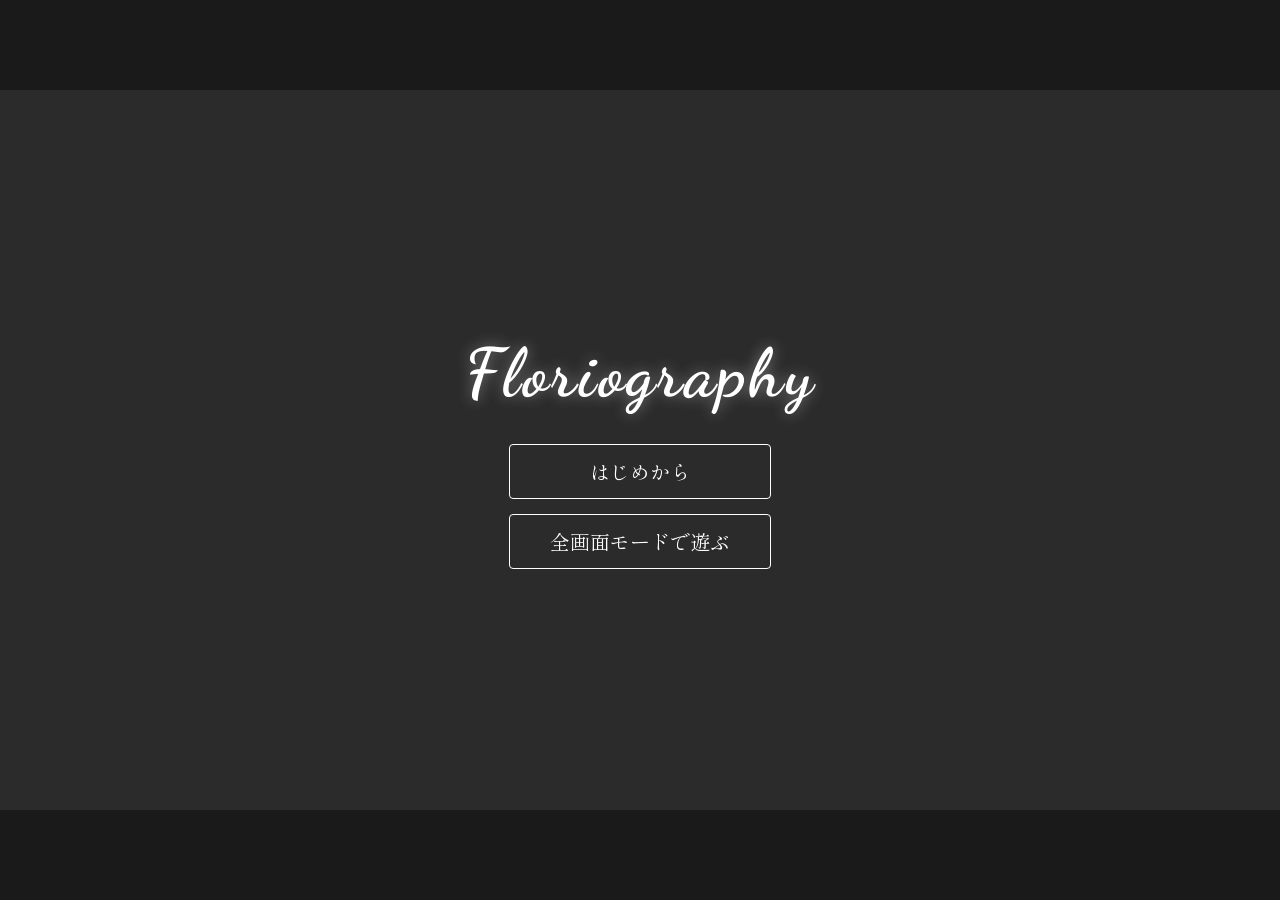
<file: index.html.html>
<!DOCTYPE html>
<html lang="ja">
<head>
  <meta charset="UTF-8">
  <meta name="viewport" content="width=device-width, initial-scale=1.0, user-scalable=no">
  <title>Floriography</title>

  <!-- Google Fonts -->
  <link rel="preconnect" href="https://fonts.googleapis.com">
  <link rel="preconnect" href="https://fonts.gstatic.com" crossorigin>
  <link href="https://fonts.googleapis.com/css2?family=Dancing+Script:wght@400..700&family=Shippori+Mincho:wght@500;700&display=swap" rel="stylesheet">

  <style>
    html, body {

/* =========================================================
   ゲーム画面全体
   ========================================================= */

#game-stage {
  width: 1280px;
  height: 720px;

  position: absolute;

  left: 50%;
  top: 50%;

  transform-origin: center center;

  overflow: hidden;

  background-color: #2b2b2b;
}


      margin: 0;
      padding: 0;
      width: 100%;
      height: 100%;
      overflow: hidden;
      background-color: #1a1a1a;
      color: #ffffff;
      font-family: 'Shippori Mincho', serif;
      user-select: none;
    }

#game-container {
  width: 100%;
  height: 100%;

  background-color: #2b2b2b;

  background-size: cover;
  background-position: center;
  background-repeat: no-repeat;

  display: flex;
  flex-direction: column;
  justify-content: center;
  align-items: center;

  gap: 30px;
  padding: 20px;

  box-sizing: border-box;

  transition: opacity 0.4s ease;

  position: relative;
}


    /* --- タイトル画面 --- */
    #title-text {
      font-family: 'Dancing Script', cursive;
      font-size: 68px;
      font-weight: 700;
      letter-spacing: 3px;
      color: #ffffff;
      text-shadow: 0 0 15px rgba(255, 255, 255, 0.4);
      margin: 0;
      text-align: center;
    }

    .button-group {
      display: flex;
      flex-direction: column;
      gap: 15px;
    }

    .btn {
      padding: 12px 40px;
      font-size: 20px;
      font-family: 'Shippori Mincho', serif;
      background-color: transparent;
      color: #ffffff;
      border: 1px solid #ffffff;
      border-radius: 4px;
      cursor: pointer;
      transition: all 0.3s ease;
    }

    .btn:hover {
      background-color: #ffffff;
      color: #2b2b2b;
    }

    /* --- 右上MENUボタン --- */
.menu-trigger-container {
  position: absolute;
      top: 15px;
      right: 15px;
      z-index: 1000;
      display: none;
    }

    .menu-trigger-container.active {
      display: block;
    }

    .sys-btn {
      padding: 8px 20px;
      font-size: 15px;
      font-family: 'Shippori Mincho', serif;
      background-color: rgba(0, 0, 0, 0.7);
      color: #d4af37;
      border: 1px solid #d4af37;
      border-radius: 4px;
      cursor: pointer;
      transition: all 0.3s ease;
      letter-spacing: 1px;
    }

    .sys-btn:hover {
      background-color: #d4af37;
      color: #000000;
    }

    /* --- サイドバー UI --- */
    .sidebar-overlay {
      position: absolute;     
       top: 0;
      left: 0;
      width: 100%;
      height: 100%;
      background-color: rgba(0, 0, 0, 0.5);
      z-index: 2000;
      opacity: 0;
      visibility: hidden;
      transition: opacity 0.3s ease, visibility 0.3s ease;
    }

    .sidebar-overlay.active {
      opacity: 1;
      visibility: visible;
    }

    .sidebar {
      position: absolute;
      top: 0;
      right: -280px;
      width: 200px;
      height: 100%;
      background-color: rgba(20, 20, 20, 0.95);
      border-left: 1px solid #d4af37;
      box-shadow: -5px 0 15px rgba(0, 0, 0, 0.4);
      z-index: 2001;
      display: flex;
      flex-direction: column;
      padding: 30px 20px;
      box-sizing: border-box;
      transition: right 0.3s ease;
    }

    .sidebar.open {
      right: 0;
    }

    .sidebar-title {
      font-size: 20px;
      color: #d4af37;
      border-bottom: 1px solid #d4af37;
      padding-bottom: 10px;
      margin-bottom: 30px;
      text-align: center;
      letter-spacing: 2px;
    }

    .sidebar-menu {
      display: flex;
      flex-direction: column;
      gap: 15px;
    }

    .sidebar-btn {
      width: 100%;
      padding: 12px;
      font-size: 16px;
      font-family: 'Shippori Mincho', serif;
      background-color: transparent;
      color: #ffffff;
      border: 1px solid rgba(212, 175, 55, 0.5);
      border-radius: 4px;
      cursor: pointer;
      transition: all 0.3s ease;
      text-align: center;
    }

    .sidebar-btn:hover {
      background-color: #d4af37;
      color: #000000;
      border-color: #d4af37;
    }

    .sidebar-close-btn {
      margin-top: auto;
      border-color: rgba(255, 255, 255, 0.3);
      color: #888888;
    }

    .sidebar-close-btn:hover {
      background-color: #ffffff;
      color: #000000;
    }

    /* --- モーダル共通 --- */
    .slot-modal-overlay, .log-modal-overlay {
      position: absolute;
      top: 0;
      left: 0;
      width: 100%;
      height: 100%;
      background-color: rgba(0, 0, 0, 0.85);
      z-index: 3000;
      display: flex;
      justify-content: center;
      align-items: center;
      opacity: 0;
      visibility: hidden;
      transition: opacity 0.3s ease, visibility 0.3s ease;
    }

    .slot-modal-overlay.active, .log-modal-overlay.active {
      opacity: 1;
      visibility: visible;
    }

    .slot-modal {
      width: 90%;
      max-width: 600px;
      background-color: rgba(25, 25, 25, 0.95);
      border: 1px solid #d4af37;
      border-radius: 8px;
      padding: 25px;
      box-sizing: border-box;
      display: flex;
      flex-direction: column;
      gap: 20px;
    }

    .slot-modal-header {
      font-size: 22px;
      color: #d4af37;
      text-align: center;
      border-bottom: 1px solid rgba(212, 175, 55, 0.3);
      padding-bottom: 10px;
      letter-spacing: 2px;
    }

   .slot-list {
  display: flex;
  flex-direction: column;
  gap: 12px;

  max-height: 60vh;
  overflow-y: auto;
  padding-right: 6px;
}
    .slot-item {
      padding: 15px 20px;
      border: 1px solid rgba(255, 255, 255, 0.2);
      border-radius: 4px;
      background-color: rgba(0, 0, 0, 0.5);
      cursor: pointer;
      display: flex;
      justify-content: space-between;
      align-items: center;
      transition: all 0.3s ease;
    }

    .slot-item:hover {
      border-color: #d4af37;
      background-color: rgba(212, 175, 55, 0.15);
    }

    .slot-info {
      display: flex;
      flex-direction: column;
      gap: 5px;
    }

    .slot-number {
      font-size: 16px;
      color: #d4af37;
      font-weight: bold;
    }

    .slot-detail {
      font-size: 14px;
      color: #cccccc;
    }

    .slot-date {
      font-size: 12px;
      color: #888888;
    }

    /* --- バックログモーダル --- */
    .log-modal {
      width: 90%;
      max-width: 700px;
      height: 80vh;
      background-color: rgba(25, 25, 25, 0.8);
      border: 1px solid #d4af37;
      border-radius: 8px;
      padding: 25px;
      box-sizing: border-box;
      display: flex;
      flex-direction: column;
      gap: 15px;
    }

    .log-modal-header {
      font-size: 22px;
      color: #d4af37;
      text-align: center;
      border-bottom: 1px solid rgba(212, 175, 55, 0.3);
      padding-bottom: 10px;
      letter-spacing: 2px;
      flex-shrink: 0;
    }

    .log-container {
      flex: 1;
      overflow-y: auto;
      padding-right: 10px;
      display: flex;
      flex-direction: column;
      gap: 18px;
      user-select: text;
    }

    .log-container::-webkit-scrollbar {
      width: 6px;
    }

    .log-container::-webkit-scrollbar-thumb {
      background: #d4af37;
      border-radius: 3px;
    }

    .log-container::-webkit-scrollbar-track {
      background: rgba(255, 255, 255, 0.1);
    }

    .log-entry {
      border-bottom: 1px dashed rgba(255, 255, 255, 0.1);
      padding-bottom: 12px;
    }

    .log-speaker {
      color: #d4af37;
      font-size: 15px;
      font-weight: bold;
      margin-bottom: 4px;
    }

    .log-text {
      color: #e0e0e0;
      font-size: 16px;
      line-height: 1.6;
      white-space: pre-wrap;
    }

    /* --- ゲーム本編画面 --- */
    .game-screen {
      width: 100%;
      height: 100%;
      display: flex;
      flex-direction: column;
      justify-content: flex-end;
      align-items: center;
      padding-bottom: 30px;
      box-sizing: border-box;
    }

    /* 会話枠 */
    .dialogue-box {
  width: calc(100% - 90px);
  max-width: none;

  height: 180px;

  background-color: rgba(0, 0, 0, 0.8);
  border: 1px solid #d4af37;
  border-radius: 8px;

  padding: 20px 25px;

  box-sizing: border-box;

  font-size: 18px;
  line-height: 1.8;

  position: relative;

  transform: translateY(30px);
}

 .character-name {
  position: absolute;

  /* 会話ボックス左端に揃える */
  left: 0;

  /* 会話ボックスの外側へ持ち上げる */
  top: -48px;

  min-width: 190px;
  height: 42px;

  padding: 0 18px;

  display: flex;
  align-items: center;
  justify-content: center;

  box-sizing: border-box;

  background-color: rgba(0, 0, 0, 0.82);

  border: 1px solid #d4af37;
  border-radius: 6px;

  color: #d4af37;

  font-size: 18px;
  font-weight: bold;

  margin: 0;

  z-index: 25;

  white-space: nowrap;
}


/* 会話本文の改行を反映 */
#dialogue-text {
  white-space: pre-wrap;
  font-size: 22px;
  line-height: 1.7;

  margin-top: 6px;
}

    .next-mark {
      position: absolute;
      right: 15px;
      bottom: 10px;
      color: #d4af37;
      font-size: 18px;
      cursor: pointer;
      padding: 10px 15px;
      animation: bounce 1s infinite alternate;
      z-index: 10;
    }

    .next-mark:hover {
      color: #ffffff;
    }

    /* 「×」非表示用ボタン */
    .close-btn {
      position: absolute;
      top: 8px;
      right: 12px;
      background: transparent;
      border: none;
      font-size: 27px;
      cursor: pointer;
      color: #888;
      padding: 0;
      line-height: 1;
      transition: color 0.2s ease;
      z-index: 20;
    }

    .close-btn:hover {
      color: #d4af37;
    }

    /* 非表示用クラス */
    .hidden {
      display: none !important;
    }

    /* --- 名前入力画面 --- */
    .input-screen {
      display: flex;
      flex-direction: column;
      align-items: center;
      gap: 20px;
      text-align: center;
    }

    .input-prompt {
      font-size: 20px;
      letter-spacing: 2px;
      color: #d4af37;
    }

    .name-input {
      padding: 10px 15px;
      font-size: 20px;
      font-family: 'Shippori Mincho', serif;
      background-color: rgba(0, 0, 0, 0.5);
      color: #ffffff;
      border: 1px solid #d4af37;
      border-radius: 4px;
      text-align: center;
      outline: none;
      user-select: auto;
    }

    .name-input:focus {
      border-color: #ffffff;
      box-shadow: 0 0 8px rgba(212, 175, 55, 0.6);
    }

    /* --- CONFIGモーダル --- */
    .config-modal {
      width: 90%;
      max-width: 500px;
      background-color: rgba(25, 25, 25, 0.95);
      border: 1px solid #d4af37;
      border-radius: 8px;
      padding: 25px;
      box-sizing: border-box;
      display: flex;
      flex-direction: column;
      gap: 20px;
    }

    .config-item {
      display: flex;
      flex-direction: column;
      gap: 8px;
    }

    .config-label {
      color: #d4af37;
      font-size: 16px;
      display: flex;
      justify-content: space-between;
    }

    .config-slider {
      width: 100%;
      accent-color: #d4af37;
      cursor: pointer;
    }

    @keyframes bounce {
      0% { transform: translateY(0); }
      100% { transform: translateY(-5px); }
    }

/* AUTOボタン */
.auto-btn {
  position: absolute;

  top: -18px;
  right: 112px;

  width: 64px;
  height: 38px;

  padding: 0;

  border-radius: 6px;

  background-color: rgba(0, 0, 0, 0.82);
  border: 1px solid #888;

  color: #888;

  font-size: 13px;
  font-family: 'Shippori Mincho', serif;

  display: flex;
  justify-content: center;
  align-items: center;

  cursor: pointer;
  transition: all 0.2s ease;

  z-index: 20;
}


/* SKIPボタン */
.skip-btn {
  position: absolute;

  top: -18px;
  right: 40px;

  width: 64px;
  height: 38px;

  padding: 0;

  border-radius: 6px;

  background-color: rgba(0, 0, 0, 0.82);
  border: 1px solid #888;

  color: #888;

  font-size: 13px;
  font-family: 'Shippori Mincho', serif;

  display: flex;
  justify-content: center;
  align-items: center;

  cursor: pointer;
  transition: all 0.2s ease;

  z-index: 20;
}

/* カーソルを載せたとき */
.auto-btn:hover,
.skip-btn:hover {
  color: #d4af37;
  border-color: #d4af37;
  background-color: rgba(80, 80, 80, 0.9);
}

/* AUTO実行中 */
.auto-btn.active-auto {
  color: #000;
  background-color: #d4af37;
  border-color: #d4af37;
  font-weight: bold;
}


/* =========================================================
   名前確認ウィンドウ
   ========================================================= */

.name-confirm-overlay {
  position: absolute;
  top: 0;
  left: 0;

  width: 100%;
  height: 100%;

  display: flex;
  justify-content: center;
  align-items: center;

  z-index: 100;

  /* 最初は背景を透明に */
  background-color: rgba(0, 0, 0, 0);
  backdrop-filter: blur(0px);

  transition:
    background-color 0.45s ease,
    backdrop-filter 0.45s ease;
}

.name-confirm-overlay.show {
  background-color: rgba(0, 0, 0, 0.65);
  backdrop-filter: blur(2px);
}

.name-confirm-box {
  width: 90%;
  max-width: 420px;

  background-color: rgba(25, 25, 25, 0.97);

  border: 1px solid #d4af37;
  border-radius: 8px;

  padding: 30px;

  box-sizing: border-box;

  text-align: center;

  box-shadow: 0 0 20px rgba(0, 0, 0, 0.7);

  /* 最初は透明 */
  opacity: 0;

  /* 0.12秒遅れてフェード開始 */
  transition:
    opacity 0.4s ease 0.5s;
}

.name-confirm-overlay.show .name-confirm-box {
  opacity: 1;
}

.name-confirm-text {
  font-size: 19px;
  line-height: 1.8;

  margin-bottom: 25px;

  color: #ffffff;
}

.name-confirm-player-name {
  color: #d4af37;

  font-size: 23px;
  font-weight: bold;

  margin: 8px 0;
}

.name-confirm-buttons {
  display: flex;
  justify-content: center;

  gap: 20px;
}

.name-confirm-btn {
  min-width: 100px;

  padding: 10px 25px;

  font-size: 16px;
  font-family: 'Shippori Mincho', serif;

  background-color: transparent;
  color: #ffffff;

  border: 1px solid #d4af37;
  border-radius: 4px;

  cursor: pointer;

  transition: all 0.2s ease;
}

.name-confirm-btn:hover {
  background-color: #d4af37;
  color: #000000;
}

  </style>
</head>

<body>

  <div id="game-stage">


  <!-- ゲーム画面本体 -->
  <div id="game-container"></div>

  <!-- 常駐UI：右上MENUボタン -->
  <div id="menu-trigger-container" class="menu-trigger-container">
    <button id="menu-toggle-btn" class="sys-btn">MENU</button>
  </div>

  <!-- 常駐UI：サイドバー -->
  <div id="sidebar-overlay" class="sidebar-overlay"></div>
  <div id="sidebar" class="sidebar">
    <div class="sidebar-title">MENU</div>
    <div class="sidebar-menu">
      <button id="sidebar-log-btn" class="sidebar-btn">Backlog</button>
      <button id="sidebar-save-btn" class="sidebar-btn">Save</button>
      <button id="sidebar-load-btn" class="sidebar-btn">Load</button>
      <button id="sidebar-config-btn" class="sidebar-btn">Config</button>
      <button id="sidebar-title-btn" class="sidebar-btn">Back to title</button>
    </div>
    <button id="sidebar-close-btn" class="sidebar-btn sidebar-close-btn">閉じる</button>
  </div>

  <!-- 常駐UI：セーブ/ロード スロットモーダル画面 -->
  <div id="slot-modal-overlay" class="slot-modal-overlay">
    <div class="slot-modal">
      <div id="slot-modal-header" class="slot-modal-header">セーブデータの選択</div>
      <div id="slot-list" class="slot-list"></div>
      <button id="slot-close-btn" class="sidebar-btn sidebar-close-btn">閉じる</button>
    </div>
  </div>

  <!-- 常駐UI：バックログ モーダル画面 -->
  <div id="log-modal-overlay" class="log-modal-overlay">
    <div class="log-modal">
      <div class="log-modal-header">Backlog</div>
      <div id="log-container" class="log-container"></div>
      <button id="log-close-btn" class="sidebar-btn sidebar-close-btn" style="flex-shrink: 0;">閉じる</button>
    </div>
  </div>

  <!-- 常駐UI：CONFIG（設定）モーダル画面 -->
  <div id="config-modal-overlay" class="slot-modal-overlay">
    <div class="config-modal">
      <div class="slot-modal-header">設定</div>
      <div class="config-item">
        <div class="config-label">
          <span>テキスト表示速度</span>
          <span id="speed-value-display">普通</span>
        </div>
        <input type="range" id="text-speed-slider" class="config-slider" min="10" max="90" value="50" step="10">
      </div>
      <button id="config-close-btn" class="sidebar-btn sidebar-close-btn">閉じる</button>
    </div>
  </div>

  </div>

<script>

  // =========================================================
  // DOM取得
  // =========================================================

const gameStage =
  document.getElementById('game-stage');

const gameContainer =
  document.getElementById('game-container');

const menuContainer =
  document.getElementById('menu-trigger-container');


// =========================================================
// ゲーム画面全体のサイズ調整
// =========================================================

const GAME_WIDTH = 1280;
const GAME_HEIGHT = 720;

function resizeGameScreen() {

  const viewportWidth =
    window.innerWidth;

  const viewportHeight =
    window.innerHeight;


  const scaleX =
    viewportWidth / GAME_WIDTH;

  const scaleY =
    viewportHeight / GAME_HEIGHT;


  // 縦横とも画面内に収まる最大倍率
  const scale =
    Math.min(
      scaleX,
      scaleY
    );


  gameStage.style.transform =
    `translate(-50%, -50%) scale(${scale})`;
}

  // =========================================================
  // プレイヤーデータ
  // =========================================================

  let playerLastName = "七條";
  let playerFirstName = "七星";


  // =========================================================
  // セーブスロット数
  // =========================================================

  const SAVE_PAGE_COUNT = 5;   // SLOT 1～5
  const SLOTS_PER_PAGE = 6;    // 各SLOT内の保存枠数


  // =========================================================
  // 会話履歴
  // =========================================================

  let dialogueHistory = [];


  // =========================================================
  // 既読データ
  // =========================================================

  let readFlags = [];

  try {

    const savedReadFlags =
      localStorage.getItem(
        'floriography_read_flags'
      );

    readFlags =
      savedReadFlags
        ? JSON.parse(savedReadFlags)
        : [];


    if (!Array.isArray(readFlags)) {
      readFlags = [];
    }

  } catch (e) {

    console.error(
      "既読データの読み込みに失敗しました。",
      e
    );

    readFlags = [];
  }


  // =========================================================
  // SKIP
  // =========================================================

  let isSkipMode = false;
  let skipTimerId = null;


   // AUTOモード
let isAutoMode = false;
let autoTimerId = null;

// AUTOで文章表示後に待つ時間
// AUTO待機時間の設定
const autoBaseWait = 350;      // 最低待機時間
const autoPerCharWait = 25;    // 1文字あたりの追加時間
const autoMaxWait = 1800;      // 長文でも最大〇秒

  // =========================================================
  // テキスト表示速度
  // =========================================================

  let textSpeed = 50;

  try {
  const savedTextSpeed =
    localStorage.getItem(
      'floriography_text_speed'
    );

  if (savedTextSpeed !== null) {

    const parsedSpeed =
      parseInt(
        savedTextSpeed,
        10
      );

    if (!Number.isNaN(parsedSpeed)) {
      textSpeed = parsedSpeed;
    }
  }

} catch (e) {

  console.error(
    "テキスト速度設定の読み込みに失敗しました。",
    e
  );
}

  // =========================================================
  // 現在位置
  // =========================================================

  let currentScene = "prologue";
  let currentStep = 0;

  let currentBackground = null;

  // =========================================================
  // タイプライター
  // =========================================================

  let timerId = null;
  let isTyping = false;
  let currentText = "";


  // =========================================================
  // シナリオ
  // =========================================================


  // ---------------------------------------------------------
  // プロローグ
  // ---------------------------------------------------------

  const scenario = [

    {
      id: "p001",
      type: "dialogue",
      name: "    ",
      text: "ジ、ジジ......ジ....."
    },

    {
      id: "p002",
      type: "dialogue",
      name: "？？？",
      text: "おや......？"
    },

    {
      id: "p003",
      type: "dialogue",
      name: "？？？",
      text: "また新しい■■■でしょうか？"
    },

    {
      id: "p004",
      type: "dialogue",
      name: "？？？",
      text: "全く、断ったはずなのですが......まあ、来てしまったものは仕方がないですね。"
    },

    {
      id: "p005",
      type: "dialogue",
      name: "？？？",
      text: "やはり、まずは名前でしょうか？"
    },

    {
      id: "p006",
      type: "dialogue",
      name: "？？？",
      text: "そうですねえ、貴方の名前は――"
    }

  ];


  // ---------------------------------------------------------
  // 第一章
  // ---------------------------------------------------------

  const chapter1Scenario = [

{
  id: "c1_bg001",
  type: "background",
  image: "residential_morning.jpg"
},

    {
      id: "c1_001",
      type: "dialogue",
      name: "女性の声",
      text: "{FIRST_NAME}ー！もう杏也くん来てるわよー！"
    },

    {
      id: "c1_002",
      type: "dialogue",
      name: "{NAME}",
      text: "お母さんうるさい、分かってるって！ごめん待って、今行くー！！"
    },

    {
      id: "c1_003",
      type: "dialogue",
      name: "  ",
      text: "休日明けの月曜日。一週間で一番憂鬱な朝だけど、いつも決まって来る「お兄ちゃん」のお陰でなんとかギリギリ、寝過ごさずに済んでいる。"
    },

    {
      id: "c1_004",
      type: "dialogue",
      name: "{NAME}",
      text: "杏也お兄ちゃんごめんなさい、寝坊しました！！"
    },

    {
      id: "c1_005",
      type: "dialogue",
      name: "  ",
      text: "流れるようなスライディング土下座を決めた私。その頭上から苦笑が降ってくる。"
    },

    {
      id: "c1_006",
      type: "dialogue",
      name: "佐久間杏也",
      text: "全く、そんなに全力で謝るなら少しでも早く起きてくれればいいのに。"
    },

    {
      id: "c1_007",
      type: "dialogue",
      name: "{NAME}",
      text: "うっ......そ、それは......その、善処します。"
    },

    {
      id: "c1_008",
      type: "dialogue",
      name: "佐久間杏也",
      text: "って、同じことを前も言ってたよね？"
    },

    {
      id: "c1_009",
      type: "dialogue",
      name: "{NAME}",
      text: "あーあー。き、聞こえないなー！"
    },

    {
      id: "c1_010",
      type: "dialogue",
      name: "  ",
      text: "杏也お兄ちゃんは私より2つ上の幼馴染。家がすぐ隣なのと保育園のころから一緒の仲ということで、高校生になった今でも朝は迎えに来てくれる。"
    },

    {
      id: "c1_011",
      type: "dialogue",
      name: "  ",
      text: "血のつながりがあるわけじゃないけど......うんと小さいころから、頼りになるお兄ちゃんみたいな存在だったから「杏也お兄ちゃん」と呼んでいる。"
    },

    {
      id: "c1_012",
      type: "dialogue",
      name: "{NAME}",
      text: "ほらお兄ちゃん、早く行かないと遅刻し、ちゃ......"
    },

    {
      id: "c1_013",
      type: "dialogue",
      name: "佐久間杏也",
      text: "こーら。スカート汚れちゃってるでしょ。まだ間に合うし、ちゃんと整えておきなさい。"
    },

    {
      id: "c1_014",
      type: "dialogue",
      name: "  ",
      text: "そう言いながら、杏也お兄ちゃんは私のスカートの裾についた泥を拭う。さっき土下座した時についたであろう汚れと、ついでに皺も伸ばしてくれた。\n見違えるように綺麗になってゆくスカートを見ながら思う。やっぱり私たちって幼馴染ってよりも、むしろ――"
    },

    {
      id: "c1_015",
      type: "dialogue",
      name: "{NAME}",
      text: "杏也お兄ちゃんってほんと、お母さんみたいだよね。"
    },

    {
      id: "c1_016",
      type: "dialogue",
      name: "佐久間杏也",
      text: "......また言ってるの？"
    },

    {
      id: "c1_017",
      type: "dialogue",
      name: "{NAME}",
      text: "だっていつも私の面倒見てくれるし、あと細かいところにも気づくでしょ？あ、あと細かすぎてちょっと口うるさいところとかそっくりだもん！"
    },


    {
      id: "c1_018",
      type: "dialogue",
      name: "佐久間杏也",
      text: "口うるさい、ねえ。\n......へぇ、いつも寝坊する{FIRST_NAME}ちゃんのことを起こしてあげてる僕に対してそんなこと思ってたんだ？"
    },

    {
      id: "c1_019",
      type: "dialogue",
      name: "{NAME}",
      text: "そ、それは本当に感謝してるって！"
    },

   {
      id: "c1_020",
      type: "dialogue",
      name: "佐久間杏也",
      text: "全く、調子のいいこと言って。大体、年齢差としてはどっちかっていうと兄妹でしょ。なんでお母さんなの？"
    },


    {
      id: "c1_021",
      type: "dialogue",
      name: "{NAME}",
      text: "えー、だってお兄ちゃんにはもう本物の妹がいるじゃん。私、杏奈と家族とか絶対やだ。"
    },

   {
      id: "c1_022",
      type: "dialogue",
      name: "佐久間杏也",
      text: "もう、そんな嫌そうな顔しなくても。"
    },

   {
      id: "c1_023",
      type: "dialogue",
      name: "佐久間杏也",
      text: "っていうか、僕が{FIRST_NAME}ちゃんのお母さんなら杏奈は君の叔母ってことになるんじゃない？"
    },

   {
      id: "c1_024",
      type: "dialogue",
      name: "佐久間杏也",
      text: "結局、杏奈と家族になってるけど。"
    },

    {
      id: "c1_025",
      type: "dialogue",
      name: "{NAME}",
      text: "あ......あれ？"
    },

    {
      id: "c1_026",
      type: "dialogue",
      name: "佐久間杏也",
      text: "気づいてなかったの？"
    },

    {
      id: "c1_027",
      type: "dialogue",
      name: "{NAME}",
      text: "いっ、いやいや、そんな馬鹿な。お兄ちゃんはお母さんだけど杏奈とは家族じゃなくて、だからお母さんじゃなくて......あれ？"
    },

    {
      id: "c1_028",
      type: "dialogue",
      name: "佐久間杏也",
      text: "はいはい、そんなこと考えてないで早く行くよ。そろそろ行かないと遅刻しちゃうでしょ？"
    },

    {
      id: "c1_029",
      type: "dialogue",
      name: "   ",
      text: "いつの間にかお兄ちゃんはもう歩き出していて、代わりに私のスカートは見違えるように綺麗になっている。"
    },

    {
      id: "c1_030",
      type: "dialogue",
      name: "{NAME}",
      text: "え、めっちゃ綺麗！すごい、さすが杏也お兄ちゃん......って、ちょっと待ってよ！！"
    },

    {
      id: "c1_031",
      type: "dialogue",
      name: "佐久間杏也",
      text: "どういたしまして。ほら、早く来ないと置いてくよ？"
    },

    {
      id: "c1_032",
      type: "dialogue",
      name: "{NAME}",
      text: "だ、だから待ってってば！"
    },

    {
      id: "c1_033",
      type: "dialogue",
      name: "   ",
      text: "慌ただしいだけのいつも通りの月曜の朝。少し先を歩くお兄ちゃんの背中を追いかけて、私は大きく足を踏み出した。"
    }

  ];


// =========================================================
// 背景変更
// =========================================================

function changeBackground(imageName) {

  // 現在の背景を記憶
  currentBackground = imageName;


  if (!imageName) {

    gameContainer.style.backgroundImage =
      'none';

    return;
  }


  gameContainer.style.backgroundImage =
    `url("backgrounds/${imageName}")`;
}

  // =========================================================
  // 現在のシナリオ取得
  // =========================================================

  function getCurrentScenario() {

    if (currentScene === "chapter1") {
      return chapter1Scenario;
    }

    return scenario;
  }


  // =========================================================
  // 現在のシナリオID取得
  // =========================================================

  function getCurrentEntryId() {

    const currentScenario =
      getCurrentScenario();

    const data =
      currentScenario[currentStep];


    if (!data) {
      return null;
    }


    // 新方式
    if (data.id) {
      return data.id;
    }


    // 万一旧形式のデータが残っていた場合
    return `${currentScene}_${currentStep}`;
  }


  // =========================================================
  // 既読判定
  // =========================================================

  function isCurrentStepRead() {

    const id =
      getCurrentEntryId();


    if (!id) {
      return false;
    }


    return readFlags.includes(id);
  }


  // =========================================================
  // 既読登録
  // =========================================================

  function markCurrentStepAsRead() {

    const id =
      getCurrentEntryId();


    if (!id) {
      return;
    }


    if (!readFlags.includes(id)) {

      readFlags.push(id);


      try {

        localStorage.setItem(
          'floriography_read_flags',
          JSON.stringify(readFlags)
        );

      } catch (e) {

        console.error(
          "既読データの保存に失敗しました。",
          e
        );
      }
    }
  }


  // =========================================================
  // タイマー停止
  // =========================================================

  function stopTextTimer() {

    if (timerId) {

      clearInterval(timerId);

      timerId = null;
    }


    isTyping = false;
  }

// =========================================================
// AUTO停止
// =========================================================

function stopAutoMode() {

  isAutoMode = false;

  if (autoTimerId) {

    clearTimeout(autoTimerId);

    autoTimerId = null;
  }


  const autoBtn =
    document.getElementById(
      'auto-btn'
    );


  if (autoBtn) {

    autoBtn.classList.remove(
      'active-auto'
    );
  }
}


// =========================================================
// AUTO待機時間を文章の長さから計算
// =========================================================

function getAutoWaitTime(text) {

  const length = text.length;

  const calculated =
    autoBaseWait +
    length * autoPerCharWait;

  return Math.min(
    calculated,
    autoMaxWait
  );
}

  // =========================================================
  // SKIP停止
  // =========================================================

  function stopSkipMode() {

    isSkipMode = false;


    if (skipTimerId) {

      clearTimeout(skipTimerId);

      skipTimerId = null;
    }


    const skipBtn =
      document.getElementById(
        'skip-btn'
      );


    if (skipBtn) {

      skipBtn.classList.remove(
        'active-skip'
      );
    }
  }


  // =========================================================
  // 会話画面生成
  // =========================================================

function renderDialogueScreen() {

  // プロローグを含め、会話画面では常にMENUを表示
  menuContainer.classList.add('active');
  menuContainer.classList.remove('hidden');


  gameContainer.innerHTML = `

    <div
      class="game-screen"
      id="game-screen"
    >

      <div
        class="dialogue-box"
        id="dialogue-box"
      >

        <button
          type="button"
          class="close-btn"
          id="close-btn"
        >
          ×
        </button>


        <button
          type="button"
          class="auto-btn"
          id="auto-btn"
        >
          AUTO
        </button>


        <button
          type="button"
          class="skip-btn"
          id="skip-btn"
        >
          SKIP
        </button>


        <div
          class="character-name"
          id="char-name"
        ></div>


        <div
          id="dialogue-text"
        ></div>


        <div
          class="next-mark"
          id="next-btn"
        >
          ▽
        </div>

      </div>

    </div>
  `;


  // =========================================================
  // 会話ボックス全体クリックで次へ
  // =========================================================

  const dialogueBox =
    document.getElementById('dialogue-box');


  dialogueBox.addEventListener(
    'click',
    (e) => {

      // SKIP・AUTO・×を押した場合は会話送りしない
      if (
        e.target.closest('#skip-btn') ||
        e.target.closest('#auto-btn') ||
        e.target.closest('#close-btn')
      ) {
        return;
      }


      // SKIP中なら解除
      if (isSkipMode) {
        stopSkipMode();
      }


      // AUTO中なら解除
      if (isAutoMode) {
        stopAutoMode();
      }


      nextDialogue();
    }
  );


  // =========================================================
  // SKIPボタン
  // =========================================================

  document
    .getElementById('skip-btn')
    .addEventListener(
      'click',
      (e) => {

        e.stopPropagation();


        if (!isSkipMode) {

          // 現在の行が未読ならSKIP不可
          if (!isCurrentStepRead()) {

            alert(
              "ここから先は未読のため、スキップできません。"
            );

            return;
          }


          // AUTO中なら解除
          if (isAutoMode) {
            stopAutoMode();
          }


          isSkipMode = true;


          const skipBtn =
            document.getElementById('skip-btn');


          if (skipBtn) {
            skipBtn.classList.add('active-skip');
          }


          nextDialogue();


        } else {

          stopSkipMode();
        }
      }
    );


  // =========================================================
  // AUTOボタン
  // =========================================================

  document
    .getElementById('auto-btn')
    .addEventListener(
      'click',
      (e) => {

        e.stopPropagation();


        // AUTO開始
        if (!isAutoMode) {

          // SKIP中なら解除
          if (isSkipMode) {
            stopSkipMode();
          }


          isAutoMode = true;


          const autoBtn =
            document.getElementById('auto-btn');


          if (autoBtn) {
            autoBtn.classList.add('active-auto');
          }


          // すでに文章全文が表示済みなら、
          // 少し待って次へ進む

    if (!isTyping) {

  const waitTime =
    getAutoWaitTime(currentText);

  autoTimerId =
    setTimeout(
      () => {

        nextDialogue();

      },
      waitTime
    );
}

        } else {

          // 再度押したらAUTO停止
          stopAutoMode();
        }
      }
    );


  bindCloseButton();
}



  // =========================================================
  // シナリオ内容を判定して表示
  // =========================================================

  function updateDialogue() {

    const currentScenario =
      getCurrentScenario();


    const data =
      currentScenario[currentStep];


    if (!data) {
      return;
    }


    // -------------------------------------------------------
    // 通常会話
    // -------------------------------------------------------

    if (data.type === "dialogue") {

      showDialogueEntry(data);

      return;
    }

if (data.type === "background") {

  changeBackground(
    data.image
  );

  currentStep++;

  updateDialogue();

  return;
}


    // 将来的に
    //
    // type: "choice"
    // type: "background"
    // type: "music"
    //
    // などをここへ追加可能

    console.warn(
      "未対応のシナリオタイプです:",
      data.type
    );
  }


  // =========================================================
  // 通常会話表示
  // =========================================================

  function showDialogueEntry(data) {

    const charName =
      document.getElementById(
        'char-name'
      );


    const dialogueText =
      document.getElementById(
        'dialogue-text'
      );


    if (!charName || !dialogueText) {
      return;
    }


const displayName =
  replaceNameTags(
    data.name
  ).trim();

charName.textContent =
  displayName;

charName.style.display =
  displayName
    ? 'flex'
    : 'none';

    // -------------------------------------------------------
    // バックログ追加
    // -------------------------------------------------------

    addDialogueToHistory(
      data.name,
      data.text
    );


    // -------------------------------------------------------
    // SKIP中
    // -------------------------------------------------------

    if (isSkipMode) {

      stopTextTimer();


      dialogueText.textContent =
        replaceNameTags(
          data.text
        );


      skipTimerId =
        setTimeout(
          () => {

            nextDialogue();

          },
          30
        );


      return;
    }


    // -------------------------------------------------------
    // 通常表示
    // -------------------------------------------------------

    typeWriter(
      replaceNameTags(
        data.text
      )
    );
  }


  // =========================================================
  // 次の文章へ
  // =========================================================

 function nextDialogue() {

  const currentScenario =
    getCurrentScenario();


  // =========================================================
  // タイプライター途中なら全文表示
  // =========================================================

  if (
    isTyping &&
    !isSkipMode &&
    !isAutoMode
  ) {

    stopTextTimer();


    const dialogueText =
      document.getElementById(
        'dialogue-text'
      );


    if (dialogueText) {

      dialogueText.textContent =
        currentText;
    }


    return;
  }


  // =========================================================
  // 今読んだ文章を既読にする
  // =========================================================

  markCurrentStepAsRead();


  // =========================================================
  // 次へ
  // =========================================================

  currentStep++;


  // =========================================================
  // シーン終了
  // =========================================================

  if (
    currentStep >=
    currentScenario.length
  ) {

    stopSkipMode();
    stopAutoMode();


    if (
      currentScene === "prologue"
    ) {

      showNameScene();

    } else {

      alert(
        "現在のシナリオはここまでです！"
      );
    }


    return;
  }


  // =========================================================
  // 未読に到達したらSKIP終了
  // =========================================================

  if (
    isSkipMode &&
    !isCurrentStepRead()
  ) {

    stopSkipMode();
  }


  updateDialogue();
}

  // =========================================================
  // タイプライター
  // =========================================================

  function typeWriter(text) {

  const textElement =
    document.getElementById(
      'dialogue-text'
    );


  if (!textElement) {
    return;
  }


  stopTextTimer();


  textElement.textContent = "";


  let index = 0;


  isTyping = true;
  currentText = text;


  timerId =
    setInterval(
      () => {


        // 画面がすでに切り替わっていたら終了
        if (
          !document.body.contains(
            textElement
          )
        ) {

          stopTextTimer();

          return;
        }


        textElement.textContent +=
          text[index];


        index++;


        // =====================================================
        // 全文表示完了
        // =====================================================

        if (
          index >=
          text.length
        ) {

          stopTextTimer();


          // AUTO中なら少し待って次へ

     if (isAutoMode) {

  const waitTime =
    getAutoWaitTime(text);

  autoTimerId =
    setTimeout(
      () => {

        nextDialogue();

      },
      waitTime
    );
}
        }

      },
      textSpeed
    );
}

  // =========================================================
  // ゲーム開始
  // =========================================================

  function startGame() {

    stopSkipMode();
    stopTextTimer();
    stopAutoMode();

    changeBackground(null);

    currentScene = "prologue";
    currentStep = 0;


    dialogueHistory = [];


    menuContainer.classList.remove(
      'active'
    );


    gameContainer.classList.add(
      'fade-out'
    );


    setTimeout(
      () => {

        renderDialogueScreen();

        updateDialogue();


        gameContainer.classList.remove(
          'fade-out'
        );

      },
      900      

    );
  }


  // =========================================================
  // 名前入力
  // =========================================================

  function showNameScene() {

    stopSkipMode();
    stopTextTimer();
    stopAutoMode();


    menuContainer.classList.remove(
      'active'
    );


    gameContainer.classList.add(
      'fade-out'
    );


    setTimeout(
      () => {


        gameContainer.innerHTML = `

          <div class="input-screen">

            <div class="input-prompt">
              名前を入力してください
            </div>


            <div
              style="
                display: flex;
                gap: 10px;
              "
            >

              <input
                type="text"
                id="player-last-input"
                class="name-input"
                value="${playerLastName}"
                placeholder="姓"
                style="width: 110px;"
              >


              <input
                type="text"
                id="player-first-input"
                class="name-input"
                value="${playerFirstName}"
                placeholder="名"
                style="width: 110px;"
              >

            </div>


            <button
              id="confirm-name-btn"
              class="btn"
            >
              決定
            </button>

          </div>
        `;


        // ---------------------------------------------------
        // 「決定」
        // ---------------------------------------------------

        document
          .getElementById(
            'confirm-name-btn'
          )
          .addEventListener(
            'click',
            () => {


              const lastVal =
                document
                  .getElementById(
                    'player-last-input'
                  )
                  .value
                  .trim();


              const firstVal =
                document
                  .getElementById(
                    'player-first-input'
                  )
                  .value
                  .trim();


              // 空欄なら初期名
              const newLastName =
                lastVal !== ""
                  ? lastVal
                  : "七條";


              const newFirstName =
                firstVal !== ""
                  ? firstVal
                  : "七星";


              // ---------------------------------------------
              // 確認画面
              // ---------------------------------------------

              const overlay =
                document.createElement(
                  'div'
                );


              overlay.className =
                'name-confirm-overlay';


              overlay.innerHTML = `

                <div
                  class="name-confirm-box"
                >

                  <div
                    class="name-confirm-text"
                  >

                    名前は

                    <div
                      class="name-confirm-player-name"
                    >
                      ${newLastName}${newFirstName}
                    </div>

                    でよろしいですか？

                  </div>


                  <div
                    class="name-confirm-buttons"
                  >

                    <button
                      type="button"
                      id="name-confirm-yes"
                      class="name-confirm-btn"
                    >
                      はい
                    </button>


                    <button
                      type="button"
                      id="name-confirm-no"
                      class="name-confirm-btn"
                    >
                      いいえ
                    </button>

                  </div>

                </div>
              `;


              gameContainer.appendChild(
                overlay
              );

              requestAnimationFrame(() => {
  overlay.classList.add('show');
});


              // ---------------------------------------------
              // はい
              // ---------------------------------------------

              document
                .getElementById(
                  'name-confirm-yes'
                )
                .addEventListener(
                  'click',
                  () => {


                    playerLastName =
                      newLastName;


                    playerFirstName =
                      newFirstName;


                    startChapter1();
                  }
                );


              // ---------------------------------------------
              // いいえ
              // ---------------------------------------------

              document
                .getElementById(
                  'name-confirm-no'
                )
                .addEventListener(
                  'click',
                  () => {


                    overlay.remove();


                    document
                      .getElementById(
                        'player-last-input'
                      )
                      .focus();
                  }
                );

            }
          );


        gameContainer.classList.remove(
          'fade-out'
        );

      },
      600
    );
  }


  // =========================================================
  // 第一章開始
  // =========================================================

  function startChapter1() {

    stopSkipMode();
    stopTextTimer();
    stopAutoMode();


    currentScene = "chapter1";

    currentStep = 0;


    gameContainer.classList.add(
      'fade-out'
    );


    setTimeout(
      () => {


        renderDialogueScreen();

        updateDialogue();


        gameContainer.classList.remove(
          'fade-out'
        );

      },
      2000
    );
  }


  // =========================================================
  // 名前タグ置換
  // =========================================================

  function replaceNameTags(text) {

    if (!text) {
      return "";
    }


    const fullName =
      playerLastName +
      playerFirstName;


    return text

      .replace(
        /[{｛](LAST_NAME|姓)[}｝]/g,
        playerLastName
      )

      .replace(
        /[{｛](FIRST_NAME|名)[}｝]/g,
        playerFirstName
      )

      .replace(
        /[{｛](NAME|フルネーム)[}｝]/g,
        fullName
      );
  }


  // =========================================================
  // バックログ追加
  // =========================================================

  function addDialogueToHistory(
    rawName,
    rawText
  ) {

    const name =
      replaceNameTags(
        rawName
      ).trim();


    const text =
      replaceNameTags(
        rawText
      );


    const last =
      dialogueHistory[
        dialogueHistory.length - 1
      ];


    // 同じ文章の二重登録防止
    if (
      last &&
      last.name === name &&
      last.text === text
    ) {

      return;
    }


    dialogueHistory.push({
      name,
      text
    });
  }


  // =========================================================
  // バックログ
  // =========================================================

  function openLogModal() {

    const overlay =
      document.getElementById(
        'log-modal-overlay'
      );


    const container =
      document.getElementById(
        'log-container'
      );


    container.innerHTML = '';


    if (
      dialogueHistory.length === 0
    ) {

      container.innerHTML =
        '<div style="color: #888; text-align: center; padding-top: 20px;">まだ履歴がありません。</div>';


    } else {


      dialogueHistory.forEach(
        item => {


          const entry =
            document.createElement(
              'div'
            );


          entry.className =
            'log-entry';


          if (item.name) {


            const speaker =
              document.createElement(
                'div'
              );


            speaker.className =
              'log-speaker';


            speaker.textContent =
              item.name;


            entry.appendChild(
              speaker
            );
          }


          const text =
            document.createElement(
              'div'
            );


          text.className =
            'log-text';


          text.textContent =
            item.text;


          entry.appendChild(
            text
          );


          container.appendChild(
            entry
          );
        }
      );
    }


    overlay.classList.add(
      'active'
    );


    container.scrollTop =
      container.scrollHeight;
  }


  function closeLogModal() {

    document
      .getElementById(
        'log-modal-overlay'
      )
      .classList
      .remove('active');
  }


  // =========================================================
  // CONFIG
  // =========================================================

  function openConfigModal() {

    document
      .getElementById(
        'config-modal-overlay'
      )
      .classList
      .add('active');
  }


  function closeConfigModal() {

    document
      .getElementById(
        'config-modal-overlay'
      )
      .classList
      .remove('active');
  }


  function updateSpeedDisplay(val) {

    const display =
      document.getElementById(
        'speed-value-display'
      );


    if (val <= 20) {

      display.textContent =
        "高速";

    } else if (val <= 50) {

      display.textContent =
        "普通";

    } else {

      display.textContent =
        "低速";
    }
  }


  // =========================================================
  // セーブデータ存在確認
  // =========================================================

 function hasAnySaveData() {

  const totalSlots =
    SAVE_PAGE_COUNT * SLOTS_PER_PAGE;

  for (
    let i = 1;
    i <= totalSlots;
    i++
  ) {

    if (
      localStorage.getItem(
        `floriography_save_${i}`
      ) !== null
    ) {
      return true;
    }
  }

  return false;
}

  // =========================================================
  // 全画面
  // =========================================================

  function toggleFullscreen() {

    if (!document.fullscreenElement) {


      document
        .documentElement
        .requestFullscreen()
        .catch(
          err => {

            alert(
              `全画面表示エラー: ${err.message}`
            );
          }
        );


    } else {


      if (document.exitFullscreen) {

        document.exitFullscreen();
      }
    }
  }


  // =========================================================
  // タイトル画面
  // =========================================================

  function showTitleScreen() {

    stopSkipMode();
    stopTextTimer();
    stopAutoMode();

    changeBackground(null);

    currentScene =
      "prologue";


    currentStep =
      0;


    dialogueHistory =
      [];


    menuContainer.classList.remove(
      'active'
    );


    menuContainer.classList.remove(
      'hidden'
    );


    gameContainer.innerHTML = `

      <h1 id="title-text">
        Floriography
      </h1>


      <div class="button-group">


        <button
          id="start-btn"
          class="btn"
        >
          はじめから
        </button>


        ${
          hasAnySaveData()

            ? `
              <button
                id="title-load-btn"
                class="btn"
              >
                つづきから
              </button>
            `

            : ''
        }


        <button
          id="fullscreen-btn"
          class="btn"
        >
          全画面モードで遊ぶ
        </button>


      </div>
    `;


    document
      .getElementById(
        'start-btn'
      )
      .addEventListener(
        'click',
        startGame
      );


    document
      .getElementById(
        'fullscreen-btn'
      )
      .addEventListener(
        'click',
        toggleFullscreen
      );


    if (hasAnySaveData()) {

      document
        .getElementById(
          'title-load-btn'
        )
        .addEventListener(
          'click',
          () => {

            openSlotModal(
              'load'
            );
          }
        );
    }
  }


  // =========================================================
  // 会話枠非表示
  // =========================================================

  function bindCloseButton() {

    const closeBtn =
      document.getElementById(
        'close-btn'
      );


    const dialogueBox =
      document.getElementById(
        'dialogue-box'
      );


    if (
      closeBtn &&
      dialogueBox
    ) {


      closeBtn.addEventListener(
        'click',
        (e) => {


          e.stopPropagation();


          dialogueBox
            .classList
            .add('hidden');


          menuContainer
            .classList
            .add('hidden');

        }
      );
    }
  }


  // =========================================================
  // セーブ／ロード画面
  // =========================================================

 function openSlotModal(mode) {

  const modalOverlay =
    document.getElementById(
      'slot-modal-overlay'
    );

  const modalHeader =
    document.getElementById(
      'slot-modal-header'
    );

  const slotList =
    document.getElementById(
      'slot-list'
    );


  modalHeader.textContent =
    mode === 'save'
      ? 'セーブするSLOTを選択'
      : 'ロードするSLOTを選択';


  slotList.innerHTML = '';


  // =====================================================
  // 第一段階：SLOTページを表示
  // =====================================================

  for (
    let page = 1;
    page <= SAVE_PAGE_COUNT;
    page++
  ) {

    const pageItem =
      document.createElement('div');

    pageItem.className =
      'slot-item';


    // このページにセーブデータがあるか確認
    let savedCount = 0;

    for (
      let sub = 1;
      sub <= SLOTS_PER_PAGE;
      sub++
    ) {

      const actualSlot =
        (page - 1) *
        SLOTS_PER_PAGE +
        sub;

      if (
        localStorage.getItem(
          `floriography_save_${actualSlot}`
        ) !== null
      ) {
        savedCount++;
      }
    }


    pageItem.innerHTML = `
      <div class="slot-info">

        <div class="slot-number">
          SLOT ${page}
        </div>

        <div class="slot-detail">
          ${savedCount} / ${SLOTS_PER_PAGE} 保存済み
        </div>

      </div>
    `;


    pageItem.addEventListener(
      'click',
      () => {

        openSavePage(
          mode,
          page
        );
      }
    );


    slotList.appendChild(
      pageItem
    );
  }


  modalOverlay
    .classList
    .add('active');
}

function openSavePage(
  mode,
  page
) {

  const modalHeader =
    document.getElementById(
      'slot-modal-header'
    );

  const slotList =
    document.getElementById(
      'slot-list'
    );


  modalHeader.textContent =
    mode === 'save'
      ? `SLOT ${page}：セーブ先を選択`
      : `SLOT ${page}：ロードするデータを選択`;


  slotList.innerHTML = '';


  // =====================================================
  // 第二段階：ページ内のセーブ枠
  // =====================================================

  for (
    let subSlot = 1;
    subSlot <= SLOTS_PER_PAGE;
    subSlot++
  ) {

    const actualSlot =
      (page - 1) *
      SLOTS_PER_PAGE +
      subSlot;


    const rawData =
      localStorage.getItem(
        `floriography_save_${actualSlot}`
      );


    let saveData = null;


    if (rawData) {

      try {

        saveData =
          JSON.parse(rawData);

      } catch (e) {

        console.error(
          `セーブデータ ${actualSlot} が壊れています。`,
          e
        );
      }
    }


    const slotItem =
      document.createElement(
        'div'
      );

    slotItem.className =
      'slot-item';


    if (saveData) {

      const saveLastName =
        saveData.playerLastName
        ?? "七條";


      const saveFirstName =
        saveData.playerFirstName
        ?? "七星";


      const saveChapterName =
        saveData.chapterName

        ?? (
          saveData.scene ===
          "chapter1"

            ? "第一章"

            : "プロローグ"
        );


      slotItem.innerHTML = `

        <div class="slot-info">

          <div class="slot-number">
            SAVE ${subSlot}
          </div>

          <div class="slot-detail">
            ${saveChapterName}
            （${saveLastName}${saveFirstName}）
          </div>

        </div>

        <div class="slot-date">
          ${saveData.timestamp ?? ""}
        </div>
      `;


    } else {

      slotItem.innerHTML = `

        <div class="slot-info">

          <div class="slot-number">
            SAVE ${subSlot}
          </div>

          <div
            class="slot-detail"
            style="color: #666;"
          >
            データなし
          </div>

        </div>
      `;
    }


    slotItem.addEventListener(
      'click',
      () => {

        if (mode === 'save') {

          saveGame(
            actualSlot
          );

          closeSlotModal();


        } else {

          if (saveData) {

            loadGame(
              actualSlot
            );

            closeSlotModal();


          } else {

            alert(
              'データが存在しません。'
            );
          }
        }
      }
    );


    slotList.appendChild(
      slotItem
    );
  }


  // =====================================================
  // SLOT一覧へ戻るボタン
  // =====================================================

  const backButton =
    document.createElement(
      'button'
    );

  backButton.className =
    'sidebar-btn';

  backButton.textContent =
    '← SLOT一覧に戻る';


  backButton.addEventListener(
    'click',
    () => {

      openSlotModal(
        mode
      );
    }
  );


  slotList.appendChild(
    backButton
  );
}


// =========================================================
// セーブ／ロードモーダルを閉じる
// =========================================================

function closeSlotModal() {

  document
    .getElementById(
      'slot-modal-overlay'
    )
    .classList
    .remove('active');
}


  // =========================================================
  // セーブ
  // =========================================================

  function saveGame(slotIndex) {

    const now =
      new Date();


    const timeStr =

      `${now.getFullYear()}/` +

      `${now.getMonth() + 1}/` +

      `${now.getDate()} ` +

      `${now.getHours()}:` +

      `${String(
        now.getMinutes()
      ).padStart(
        2,
        '0'
      )}`;


    const currentEntryId =
      getCurrentEntryId();


    const saveData = {


      // セーブデータ形式
      version: 3,


      scene:
        currentScene,


      step:
        currentStep,


      // 将来的なシナリオ変更に備えIDも保存
      entryId:
        currentEntryId,


      playerLastName:
        playerLastName,


      playerFirstName:
        playerFirstName,


      chapterName:
        currentScene === "prologue"

          ? "プロローグ"

          : "第一章",

      currentBackground:
      currentBackground,

      timestamp:
        timeStr,


      dialogueHistory:
        dialogueHistory

    };


    try {


      localStorage.setItem(
        `floriography_save_${slotIndex}`,
        JSON.stringify(
          saveData
        )
      );


      alert(
        `スロット ${slotIndex} にセーブしました。`
      );


    } catch (e) {


      console.error(
        "セーブに失敗しました。",
        e
      );


      alert(
        "セーブに失敗しました。"
      );
    }
  }


  // =========================================================
  // ロード
  // =========================================================

  function loadGame(slotIndex) {

    const rawData =
      localStorage.getItem(
        `floriography_save_${slotIndex}`
      );


    if (!rawData) {
      return;
    }


    let saveData;


    try {


      saveData =
        JSON.parse(
          rawData
        );


    } catch (e) {


      console.error(
        "セーブデータの読み込みに失敗しました。",
        e
      );


      alert(
        "セーブデータを読み込めませんでした。"
      );


      return;
    }


    stopSkipMode();
    stopTextTimer();
    stopAutoMode();


    // -------------------------------------------------------
    // シーン復元
    // -------------------------------------------------------

    if (saveData.scene) {


      currentScene =
        saveData.scene;


    } else {


      currentScene =
        saveData.chapterName === "第一章"

          ? "chapter1"

          : "prologue";
    }


    // -------------------------------------------------------
    // 名前復元
    // -------------------------------------------------------

    playerLastName =
      saveData.playerLastName
      ?? "七條";


    playerFirstName =
      saveData.playerFirstName
      ?? "七星";


    // -------------------------------------------------------
    // バックログ復元
    // -------------------------------------------------------

    dialogueHistory =
      Array.isArray(
        saveData.dialogueHistory
      )

        ? saveData.dialogueHistory

        : [];


    const currentScenario =
      getCurrentScenario();


    // -------------------------------------------------------
    // 新方式：entryIdから位置を探す
    // -------------------------------------------------------

    if (saveData.entryId) {


      const foundIndex =
        currentScenario.findIndex(
          item =>
            item.id ===
            saveData.entryId
        );


      if (foundIndex !== -1) {


        currentStep =
          foundIndex;


      } else {


        currentStep =
          Number.isInteger(
            saveData.step
          )

            ? saveData.step

            : 0;
      }


    } else {


      // 旧セーブデータ
      currentStep =
        Number.isInteger(
          saveData.step
        )

          ? saveData.step

          : 0;
    }


    // -------------------------------------------------------
    // 範囲外防止
    // -------------------------------------------------------

    if (currentStep < 0) {

      currentStep = 0;
    }


    if (
      currentStep >=
      currentScenario.length
    ) {

      currentStep =
        currentScenario.length - 1;
    }


    // -------------------------------------------------------
    // 画面生成
    // -------------------------------------------------------

    changeBackground(
  saveData.currentBackground ?? null
);
   
    renderDialogueScreen();

    updateDialogue();


    gameContainer.classList.remove(
      'fade-out'
    );
  }


  // =========================================================
  // UIイベント
  // =========================================================

  function initUIEvents() {

    const menuToggleBtn =
      document.getElementById(
        'menu-toggle-btn'
      );


    const sidebarOverlay =
      document.getElementById(
        'sidebar-overlay'
      );


    const sidebar =
      document.getElementById(
        'sidebar'
      );


    const sidebarCloseBtn =
      document.getElementById(
        'sidebar-close-btn'
      );


    // -------------------------------------------------------
    // MENUを閉じる
    // -------------------------------------------------------

    const closeSidebar =
      () => {


        sidebarOverlay
          .classList
          .remove('active');


        sidebar
          .classList
          .remove('open');
      };


    // -------------------------------------------------------
    // MENU
    // -------------------------------------------------------

menuToggleBtn
  .addEventListener(
    'click',
    () => {

      // AUTO中なら解除
      if (isAutoMode) {
        stopAutoMode();
      }

      // SKIP中なら解除
      if (isSkipMode) {
        stopSkipMode();
      }

      sidebarOverlay
        .classList
        .add('active');

      sidebar
        .classList
        .add('open');
    }
  );

    sidebarCloseBtn
      .addEventListener(
        'click',
        closeSidebar
      );


    sidebarOverlay
      .addEventListener(
        'click',
        closeSidebar
      );


    // -------------------------------------------------------
    // Backlog
    // -------------------------------------------------------

document
  .getElementById(
    'sidebar-log-btn'
  )
  .addEventListener(
    'click',
    () => {

      stopAutoMode();
      stopSkipMode();

      closeSidebar();

      openLogModal();
    }
  );


    // -------------------------------------------------------
    // Save
    // -------------------------------------------------------

    document
      .getElementById(
        'sidebar-save-btn'
      )
      .addEventListener(
        'click',
        () => {

          stopAutoMode();
          stopSkipMode();
      

          closeSidebar();

          openSlotModal(
            'save'
          );
        }
      );


    // -------------------------------------------------------
    // Load
    // -------------------------------------------------------

    document
      .getElementById(
        'sidebar-load-btn'
      )
      .addEventListener(
        'click',
        () => {

          stopAutoMode();
          stopSkipMode();


          closeSidebar();

          openSlotModal(
            'load'
          );
        }
      );


    // -------------------------------------------------------
    // Config
    // -------------------------------------------------------

    document
      .getElementById(
        'sidebar-config-btn'
      )
      .addEventListener(
        'click',
        () => {

          stopAutoMode();
          stopSkipMode();


          closeSidebar();

          openConfigModal();
        }
      );


    // -------------------------------------------------------
    // Back to title
    // -------------------------------------------------------

    document
      .getElementById(
        'sidebar-title-btn'
      )
      .addEventListener(
        'click',
        () => {

          stopAutoMode();
          stopSkipMode();



          closeSidebar();


          stopSkipMode();

          stopTextTimer();


          gameContainer.classList.add(
            'fade-out'
          );


          setTimeout(
            () => {


              showTitleScreen();


              gameContainer
                .classList
                .remove(
                  'fade-out'
                );

            },
            400
          );
        }
      );


    // -------------------------------------------------------
    // モーダル閉じる
    // -------------------------------------------------------

    document
      .getElementById(
        'slot-close-btn'
      )
      .addEventListener(
        'click',
        closeSlotModal
      );


    document
      .getElementById(
        'log-close-btn'
      )
      .addEventListener(
        'click',
        closeLogModal
      );


    document
      .getElementById(
        'config-close-btn'
      )
      .addEventListener(
        'click',
        closeConfigModal
      );


    // -------------------------------------------------------
    // テキスト速度
    // -------------------------------------------------------

    const speedSlider =
      document.getElementById(
        'text-speed-slider'
      );


   speedSlider.addEventListener(
  'input',
  (e) => {

    textSpeed =
      parseInt(
        e.target.value,
        10
      );

    updateSpeedDisplay(
      textSpeed
    );


    // 設定を保存
    try {

      localStorage.setItem(
        'floriography_text_speed',
        String(textSpeed)
      );

    } catch (err) {

      console.error(
        "テキスト速度設定の保存に失敗しました。",
        err
      );
    }
  }
);

    // -------------------------------------------------------
    // 会話枠を再表示
    // -------------------------------------------------------

    document.body.addEventListener(
      'click',
      (e) => {


        const dialogueBox =
          document.getElementById(
            'dialogue-box'
          );


        if (
          dialogueBox &&
          dialogueBox
            .classList
            .contains(
              'hidden'
            )
        ) {


          dialogueBox
            .classList
            .remove(
              'hidden'
            );


          menuContainer
            .classList
            .remove(
              'hidden'
            );


          e.stopPropagation();
        }

      },
      true
    );

// -------------------------------------------------------
// Enterキーで会話を進める
// -------------------------------------------------------

document.addEventListener(
  'keydown',
  (e) => {

    // Enterキー以外は無視
    if (e.key !== 'Enter') {
      return;
    }

    // 名前入力欄など、入力中なら反応させない
    const activeElement = document.activeElement;

    if (
      activeElement &&
      (
        activeElement.tagName === 'INPUT' ||
        activeElement.tagName === 'TEXTAREA'
      )
    ) {
      return;
    }

    // MENUが開いている場合は反応させない
    const sidebar =
      document.getElementById('sidebar');

    if (
      sidebar &&
      sidebar.classList.contains('open')
    ) {
      return;
    }

    // セーブ/ロード画面が開いている場合は反応させない
    const slotModal =
      document.getElementById('slot-modal-overlay');

    if (
      slotModal &&
      slotModal.classList.contains('active')
    ) {
      return;
    }

    // バックログが開いている場合は反応させない
    const logModal =
      document.getElementById('log-modal-overlay');

    if (
      logModal &&
      logModal.classList.contains('active')
    ) {
      return;
    }

    // CONFIGが開いている場合は反応させない
    const configModal =
      document.getElementById('config-modal-overlay');

    if (
      configModal &&
      configModal.classList.contains('active')
    ) {
      return;
    }

    // 会話画面が存在しない場合は反応させない
    const dialogueBox =
      document.getElementById('dialogue-box');

    if (!dialogueBox) {
      return;
    }

    // 会話枠が非表示なら反応させない
    if (
      dialogueBox.classList.contains('hidden')
    ) {
      return;
    }

    // AUTO中なら解除
    if (isAutoMode) {
      stopAutoMode();
    }

    // SKIP中なら解除
    if (isSkipMode) {
      stopSkipMode();
    }

    nextDialogue();
  }
);


  }


  // =========================================================
  // 起動
  // =========================================================

  window.addEventListener(
  'DOMContentLoaded',
  () => {

    resizeGameScreen();

    initUIEvents();


    // 保存された速度をスライダーにも反映
    const speedSlider =
      document.getElementById(
        'text-speed-slider'
      );

    if (speedSlider) {
      speedSlider.value =
        String(textSpeed);
    }


    updateSpeedDisplay(
      textSpeed
    );


    showTitleScreen();

  }
);


   window.addEventListener(
  'resize',
  resizeGameScreen
);

</script>


 </body>
</html>
</file>
<file: style.css>
html, body {
  margin: 0;
  padding: 0;

  width: 100%;
  height: 100%;

  overflow: hidden;

  background-color: #1a1a1a;
  color: #ffffff;

  font-family: 'Shippori Mincho', serif;

  user-select: none;
}


/* =========================================================
   ゲーム画面全体
   ========================================================= */

#game-stage {
  width: 1280px;
  height: 720px;

  position: absolute;

  left: 50%;
  top: 50%;

  transform-origin: center center;

  overflow: hidden;

  background-color: #2b2b2b;

  will-change: transform;

  opacity: 0;

  transition: opacity 0.25s ease;
}

#game-container {
  width: 100%;
  height: 100%;

  background-color: #2b2b2b;

  background-size: cover;
  background-position: center;
  background-repeat: no-repeat;

  display: flex;
  flex-direction: column;
  justify-content: center;
  align-items: center;

  gap: 30px;
  padding: 20px;

  box-sizing: border-box;

  transition: opacity 0.4s ease;

  position: relative;
}

/* 画面切り替え用フェードアウト */
.fade-out {
  opacity: 0;
}


/* =========================================================
   シーン切り替え用暗転
   ========================================================= */

.scene-transition-overlay {
  position: absolute;

  top: 0;
  left: 0;

  width: 100%;
  height: 100%;

  background-color: #000000;

  opacity: 0;
  visibility: hidden;

  pointer-events: none;

  transition:
    opacity 0.6s ease,
    visibility 0.6s ease;

  z-index: 4500;
}


.scene-transition-overlay.active {
  opacity: 1;
  visibility: visible;

  pointer-events: auto;
}


    /* --- タイトル画面 --- */
    #title-text {
      font-family: 'Dancing Script', cursive;
      font-size: 68px;
      font-weight: 700;
      letter-spacing: 3px;
      color: #ffffff;
      text-shadow: 0 0 15px rgba(255, 255, 255, 0.4);
      margin: 0;
      text-align: center;
    }

    .button-group {
      display: flex;
      flex-direction: column;
      gap: 15px;
    }

    .btn {
      padding: 12px 40px;
      font-size: 20px;
      font-family: 'Shippori Mincho', serif;
      background-color: transparent;
      color: #ffffff;
      border: 1px solid #ffffff;
      border-radius: 4px;
      cursor: pointer;
      transition: all 0.3s ease;
    }

    .btn:hover {
      background-color: #ffffff;
      color: #2b2b2b;
    }

    /* --- 右上MENUボタン --- */
.menu-trigger-container {
  position: absolute;
      top: 15px;
      right: 15px;
      z-index: 1000;
      display: none;
    }

    .menu-trigger-container.active {
      display: block;
    }

    .sys-btn {
      padding: 8px 20px;
      font-size: 15px;
      font-family: 'Shippori Mincho', serif;
      background-color: rgba(0, 0, 0, 0.7);
      color: #d4af37;
      border: 1px solid #d4af37;
      border-radius: 4px;
      cursor: pointer;
      transition: all 0.3s ease;
      letter-spacing: 1px;
    }

    .sys-btn:hover {
      background-color: #d4af37;
      color: #000000;
    }

    /* --- サイドバー UI --- */
    .sidebar-overlay {
      position: absolute;     
       top: 0;
      left: 0;
      width: 100%;
      height: 100%;
      background-color: rgba(0, 0, 0, 0.5);
      z-index: 2000;
      opacity: 0;
      visibility: hidden;
      transition: opacity 0.3s ease, visibility 0.3s ease;
    }

    .sidebar-overlay.active {
      opacity: 1;
      visibility: visible;
    }

    .sidebar {
      position: absolute;
      top: 0;
      right: -280px;
      width: 200px;
      height: 100%;
      background-color: rgba(20, 20, 20, 0.95);
      border-left: 1px solid #d4af37;
      box-shadow: -5px 0 15px rgba(0, 0, 0, 0.4);
      z-index: 2001;
      display: flex;
      flex-direction: column;
      padding: 30px 20px;
      box-sizing: border-box;
      transition: right 0.3s ease;
    }

    .sidebar.open {
      right: 0;
    }

    .sidebar-title {
      font-size: 20px;
      color: #d4af37;
      border-bottom: 1px solid #d4af37;
      padding-bottom: 10px;
      margin-bottom: 30px;
      text-align: center;
      letter-spacing: 2px;
    }

    .sidebar-menu {
      display: flex;
      flex-direction: column;
      gap: 15px;
    }

    .sidebar-btn {
      width: 100%;
      padding: 12px;
      font-size: 16px;
      font-family: 'Shippori Mincho', serif;
      background-color: transparent;
      color: #ffffff;
      border: 1px solid rgba(212, 175, 55, 0.5);
      border-radius: 4px;
      cursor: pointer;
      transition: all 0.3s ease;
      text-align: center;
    }

    .sidebar-btn:hover {
      background-color: #d4af37;
      color: #000000;
      border-color: #d4af37;
    }

    .sidebar-close-btn {
      margin-top: auto;
      border-color: rgba(255, 255, 255, 0.3);
      color: #888888;
    }

    .sidebar-close-btn:hover {
      background-color: #ffffff;
      color: #000000;
    }

    /* --- モーダル共通 --- */
    .slot-modal-overlay, .log-modal-overlay {
      position: absolute;
      top: 0;
      left: 0;
      width: 100%;
      height: 100%;
      background-color: rgba(0, 0, 0, 0.85);
      z-index: 3000;
      display: flex;
      justify-content: center;
      align-items: center;
      opacity: 0;
      visibility: hidden;
      transition: opacity 0.3s ease, visibility 0.3s ease;
    }

    .slot-modal-overlay.active, .log-modal-overlay.active {
      opacity: 1;
      visibility: visible;
    }

    .slot-modal {
      width: 90%;
      max-width: 600px;
      background-color: rgba(25, 25, 25, 0.95);
      border: 1px solid #d4af37;
      border-radius: 8px;
      padding: 25px;
      box-sizing: border-box;
      display: flex;
      flex-direction: column;
      gap: 20px;
    }

    .slot-modal-header {
      font-size: 22px;
      color: #d4af37;
      text-align: center;
      border-bottom: 1px solid rgba(212, 175, 55, 0.3);
      padding-bottom: 10px;
      letter-spacing: 2px;
    }

   .slot-list {
  display: flex;
  flex-direction: column;
  gap: 12px;

  max-height: 60vh;
  overflow-y: auto;
  padding-right: 6px;
}
    .slot-item {
      padding: 15px 20px;
      border: 1px solid rgba(255, 255, 255, 0.2);
      border-radius: 4px;
      background-color: rgba(0, 0, 0, 0.5);
      cursor: pointer;
      display: flex;
      justify-content: space-between;
      align-items: center;
      transition: all 0.3s ease;
    }

    .slot-item:hover {
      border-color: #d4af37;
      background-color: rgba(212, 175, 55, 0.15);
    }

    .slot-info {
      display: flex;
      flex-direction: column;
      gap: 5px;
    }

    .slot-number {
      font-size: 16px;
      color: #d4af37;
      font-weight: bold;
    }

    .slot-detail {
      font-size: 14px;
      color: #cccccc;
    }

    .slot-date {
      font-size: 12px;
      color: #888888;
    }

    /* --- バックログモーダル --- */
    .log-modal {
      width: 90%;
      max-width: 700px;
      height: 80vh;
      background-color: rgba(25, 25, 25, 0.8);
      border: 1px solid #d4af37;
      border-radius: 8px;
      padding: 25px;
      box-sizing: border-box;
      display: flex;
      flex-direction: column;
      gap: 15px;
    }

    .log-modal-header {
      font-size: 22px;
      color: #d4af37;
      text-align: center;
      border-bottom: 1px solid rgba(212, 175, 55, 0.3);
      padding-bottom: 10px;
      letter-spacing: 2px;
      flex-shrink: 0;
    }

    .log-container {
      flex: 1;
      overflow-y: auto;
      padding-right: 10px;
      display: flex;
      flex-direction: column;
      gap: 18px;
      user-select: text;
    }

    .log-container::-webkit-scrollbar {
      width: 6px;
    }

    .log-container::-webkit-scrollbar-thumb {
      background: #d4af37;
      border-radius: 3px;
    }

    .log-container::-webkit-scrollbar-track {
      background: rgba(255, 255, 255, 0.1);
    }

    .log-entry {
      border-bottom: 1px dashed rgba(255, 255, 255, 0.1);
      padding-bottom: 12px;
    }

    .log-speaker {
      color: #d4af37;
      font-size: 15px;
      font-weight: bold;
      margin-bottom: 4px;
    }

    .log-text {
      color: #e0e0e0;
      font-size: 16px;
      line-height: 1.6;
      white-space: pre-wrap;
    }

    /* --- ゲーム本編画面 --- */
    .game-screen {
      width: 100%;
      height: 100%;
      display: flex;
      flex-direction: column;
      justify-content: flex-end;
      align-items: center;
      padding-bottom: 30px;
      box-sizing: border-box;
    }

    /* 会話枠 */
    .dialogue-box {
  width: calc(100% - 90px);
  max-width: none;

  height: 180px;

  background-color: rgba(0, 0, 0, 0.8);
  border: 1px solid #d4af37;
  border-radius: 8px;

  padding: 20px 25px;

  box-sizing: border-box;

  font-size: 18px;
  line-height: 1.8;

  position: relative;

  transform: translateY(30px);
}

 .character-name {
  position: absolute;

  /* 会話ボックス左端に揃える */
  left: 0;

  /* 会話ボックスの外側へ持ち上げる */
  top: -48px;

  min-width: 190px;
  height: 42px;

  padding: 0 18px;

  display: flex;
  align-items: center;
  justify-content: center;

  box-sizing: border-box;

  background-color: rgba(0, 0, 0, 0.82);

  border: 1px solid #d4af37;
  border-radius: 6px;

  color: #d4af37;

  font-size: 18px;
  font-weight: bold;

  margin: 0;

  z-index: 25;

  white-space: nowrap;
}


/* 会話本文の改行を反映 */
#dialogue-text {
  white-space: pre-wrap;
  font-size: 23px;
  line-height: 1.7;

  margin-top: 6px;
}

    .next-mark {
      position: absolute;
      right: 15px;
      bottom: 10px;
      color: #d4af37;
      font-size: 18px;
      cursor: pointer;
      padding: 10px 15px;
      animation: bounce 1s infinite alternate;
      z-index: 10;
    }

    .next-mark:hover {
      color: #ffffff;
    }

    /* 「×」非表示用ボタン */
    .close-btn {
      position: absolute;
      top: 8px;
      right: 12px;
      background: transparent;
      border: none;
      font-size: 27px;
      cursor: pointer;
      color: #888;
      padding: 0;
      line-height: 1;
      transition: color 0.2s ease;
      z-index: 20;
    }

    .close-btn:hover {
      color: #d4af37;
    }

    /* 非表示用クラス */
    .hidden {
      display: none !important;
    }

    /* --- 名前入力画面 --- */
    .input-screen {
      display: flex;
      flex-direction: column;
      align-items: center;
      gap: 20px;
      text-align: center;
    }

    .input-prompt {
      font-size: 20px;
      letter-spacing: 2px;
      color: #d4af37;
    }

    .name-input {
      padding: 10px 15px;
      font-size: 20px;
      font-family: 'Shippori Mincho', serif;
      background-color: rgba(0, 0, 0, 0.5);
      color: #ffffff;
      border: 1px solid #d4af37;
      border-radius: 4px;
      text-align: center;
      outline: none;
      user-select: auto;
    }

    .name-input:focus {
      border-color: #ffffff;
      box-shadow: 0 0 8px rgba(212, 175, 55, 0.6);
    }

    /* --- CONFIGモーダル --- */
    .config-modal {
      width: 90%;
      max-width: 500px;
      background-color: rgba(25, 25, 25, 0.95);
      border: 1px solid #d4af37;
      border-radius: 8px;
      padding: 25px;
      box-sizing: border-box;
      display: flex;
      flex-direction: column;
      gap: 20px;
    }

    .config-item {
      display: flex;
      flex-direction: column;
      gap: 8px;
    }

    .config-label {
      color: #d4af37;
      font-size: 16px;
      display: flex;
      justify-content: space-between;
    }

    .config-slider {
      width: 100%;
      accent-color: #d4af37;
      cursor: pointer;
    }

    @keyframes bounce {
      0% { transform: translateY(0); }
      100% { transform: translateY(-5px); }
    }

/* AUTOボタン */
.auto-btn {
  position: absolute;

  top: -18px;
  right: 112px;

  width: 64px;
  height: 38px;

  padding: 0;

  border-radius: 6px;

  background-color: rgba(0, 0, 0, 0.82);
  border: 1px solid #888;

  color: #888;

  font-size: 13px;
  font-family: 'Shippori Mincho', serif;

  display: flex;
  justify-content: center;
  align-items: center;

  cursor: pointer;
  transition: all 0.2s ease;

  z-index: 20;
}


/* SKIPボタン */
.skip-btn {
  position: absolute;

  top: -18px;
  right: 40px;

  width: 64px;
  height: 38px;

  padding: 0;

  border-radius: 6px;

  background-color: rgba(0, 0, 0, 0.82);
  border: 1px solid #888;

  color: #888;

  font-size: 13px;
  font-family: 'Shippori Mincho', serif;

  display: flex;
  justify-content: center;
  align-items: center;

  cursor: pointer;
  transition: all 0.2s ease;

  z-index: 20;
}

/* カーソルを載せたとき */
.auto-btn:hover,
.skip-btn:hover {
  color: #d4af37;
  border-color: #d4af37;
  background-color: rgba(80, 80, 80, 0.9);
}

/* AUTO実行中 */
.auto-btn.active-auto {
  color: #000;
  background-color: #d4af37;
  border-color: #d4af37;
  font-weight: bold;
}


/* =========================================================
   名前確認ウィンドウ
   ========================================================= */

.name-confirm-overlay {
  position: absolute;
  top: 0;
  left: 0;

  width: 100%;
  height: 100%;

  display: flex;
  justify-content: center;
  align-items: center;

  z-index: 100;

  /* 最初は背景を透明に */
  background-color: rgba(0, 0, 0, 0);
  backdrop-filter: blur(0px);

  transition:
    background-color 0.45s ease,
    backdrop-filter 0.45s ease;
}

.name-confirm-overlay.show {
  background-color: rgba(0, 0, 0, 0.65);
  backdrop-filter: blur(2px);
}

.name-confirm-box {
  width: 90%;
  max-width: 420px;

  background-color: rgba(25, 25, 25, 0.97);

  border: 1px solid #d4af37;
  border-radius: 8px;

  padding: 30px;

  box-sizing: border-box;

  text-align: center;

  box-shadow: 0 0 20px rgba(0, 0, 0, 0.7);

  /* 最初は透明 */
  opacity: 0;

  /* 0.12秒遅れてフェード開始 */
  transition:
    opacity 0.4s ease 0.5s;
}

.name-confirm-overlay.show .name-confirm-box {
  opacity: 1;
}

.name-confirm-text {
  font-size: 19px;
  line-height: 1.8;

  margin-bottom: 25px;

  color: #ffffff;
}

.name-confirm-player-name {
  color: #d4af37;

  font-size: 23px;
  font-weight: bold;

  margin: 8px 0;
}

.name-confirm-buttons {
  display: flex;
  justify-content: center;

  gap: 20px;
}

.name-confirm-btn {
  min-width: 100px;

  padding: 10px 25px;

  font-size: 16px;
  font-family: 'Shippori Mincho', serif;

  background-color: transparent;
  color: #ffffff;

  border: 1px solid #d4af37;
  border-radius: 4px;

  cursor: pointer;

  transition: all 0.2s ease;
}

.name-confirm-btn:hover {
  background-color: #d4af37;
  color: #000000;
}


/* =========================================================
   共通メッセージウィンドウ
   ========================================================= */

.message-overlay {
  position: absolute;

  top: 0;
  left: 0;

  width: 100%;
  height: 100%;

  display: flex;
  justify-content: center;
  align-items: center;

  background-color: rgba(0, 0, 0, 0.55);

  opacity: 0;
  visibility: hidden;

  transition:
    opacity 0.2s ease,
    visibility 0.2s ease;

  z-index: 5000;
}


.message-overlay.active {
  opacity: 1;
  visibility: visible;
}


.message-box {
  width: 430px;

  padding: 30px 35px;

  box-sizing: border-box;

  background-color: rgba(35, 35, 35, 0.97);

  border: 1px solid #d4af37;
  border-radius: 8px;

  text-align: center;

  box-shadow: 0 0 20px rgba(0, 0, 0, 0.7);
}


.message-text {
  margin-bottom: 25px;

  font-size: 20px;
  line-height: 1.7;

  color: #ffffff;

  white-space: pre-wrap;
}


.message-ok-btn {
  min-width: 110px;

  padding: 10px 26px;

  font-family: 'Shippori Mincho', serif;
  font-size: 16px;

  color: #d4af37;

  background-color: rgba(60, 60, 60, 0.9);

  border: 1px solid #d4af37;
  border-radius: 5px;

  cursor: pointer;

  transition: all 0.2s ease;
}

.message-buttons {
  display: flex;
  justify-content: center;
  gap: 20px;
}

.message-ok-btn:hover {
  color: #ffffff;

  background-color: rgba(90, 90, 90, 0.95);
}


/* =========================================================
   調査モード
   ========================================================= */

.investigation-screen {
  position: relative;

  width: 100%;
  height: 100%;

  box-sizing: border-box;
}


/* ---------------------------------------------------------
   下部 2×2 メニュー
   --------------------------------------------------------- */

.investigation-menu {
  position: absolute;

  left: 50%;
  bottom: 38px;

  transform: translateX(-50%);

  width: 420px;

  display: grid;

  grid-template-columns:
    1fr 1fr;

  gap: 12px;

  z-index: 100;
}


.investigation-menu-btn {
  height: 58px;

  font-family:
    'Shippori Mincho',
    serif;

  font-size: 18px;

  color: #ffffff;

  background-color:
    rgba(0, 0, 0, 0.82);

  border:
    1px solid #d4af37;

  border-radius: 6px;

  cursor: pointer;

  transition:
    background-color 0.2s ease,
    color 0.2s ease,
    opacity 0.2s ease;
}


.investigation-menu-btn:hover {
  color: #000000;

  background-color:
    #d4af37;
}


/* 使用不可 */
.investigation-menu-btn:disabled {
  color: #777777;

  border-color: #555555;

  background-color:
    rgba(0, 0, 0, 0.65);

  cursor: default;

  opacity: 0.65;
}


/* ---------------------------------------------------------
   調査終了ボタン
   --------------------------------------------------------- */

.investigation-finish-btn {
  position: absolute;

  left: 50%;
  bottom: 180px;

  transform:
    translateX(-50%);

  width: 220px;
  height: 52px;

  font-family:
    'Shippori Mincho',
    serif;

  font-size: 17px;

  color:
    #d4af37;

  background-color:
    rgba(0, 0, 0, 0.86);

  border:
    1px solid #d4af37;

  border-radius:
    6px;

  cursor:
    pointer;

  z-index:
    110;

  transition:
    all 0.2s ease;
}


.investigation-finish-btn:hover {
  color:
    #000000;

  background-color:
    #d4af37;
}


/* ---------------------------------------------------------
   タブレット表示
   --------------------------------------------------------- */

.investigation-tablet-panel {
  position: absolute;

  top: 35px;
  left: 50%;

  transform:
    translateX(-50%);

  min-width: 420px;

  padding:
    14px 22px;

  box-sizing:
    border-box;

  background-color:
    rgba(15, 25, 30, 0.88);

  border:
    1px solid #d4af37;

  border-radius:
    8px;

  text-align:
    center;

  z-index:
    110;
}


.investigation-tablet-title {
  color:
    #d4af37;

  font-size:
    19px;

  margin-bottom:
    6px;
}


.investigation-tablet-text {
  color:
    #dddddd;

  font-size:
    14px;
}


/* ---------------------------------------------------------
   調査画面：戻るボタン
   --------------------------------------------------------- */

.investigation-tablet-back-btn {
  position: absolute;

  top: 10px;
  right: 12px;

  padding:
    6px 14px;

  font-family:
    'Shippori Mincho',
    serif;

  font-size:
    14px;

  color:
    #d4af37;

  background-color:
    rgba(0, 0, 0, 0.65);

  border:
    1px solid #d4af37;

  border-radius:
    5px;

  cursor:
    pointer;

  transition:
    all 0.2s ease;
}


.investigation-tablet-back-btn:hover {
  color:
    #000000;

  background-color:
    #d4af37;
}


/* ---------------------------------------------------------
   調査ポイント
   --------------------------------------------------------- */

.investigation-point {
  position: absolute;

  min-width:
    145px;

  padding:
    10px 15px;

  font-family:
    'Shippori Mincho',
    serif;

  font-size:
    16px;

  color:
    #ffffff;

  background-color:
    rgba(0, 0, 0, 0.78);

  border:
    1px solid #d4af37;

  border-radius:
    22px;

  cursor:
    pointer;

  z-index:
    90;

  transition:
    transform 0.15s ease,
    background-color 0.15s ease;
}


.investigation-point:hover {
  transform:
    scale(1.05);

  background-color:
    rgba(212, 175, 55, 0.85);

  color:
    #000000;
}


/* 調査済み */
.investigation-point.checked {
  color:
    #aaaaaa;

  border-color:
    #777777;

  background-color:
    rgba(0, 0, 0, 0.65);
}


/* ---------------------------------------------------------
   調査結果表示
   --------------------------------------------------------- */

.investigation-result-box {
  width:
    calc(100% - 90px);

  height:
    180px;

  position:
    absolute;

  left:
    45px;

  bottom:
    30px;

  padding:
    20px 25px;

  box-sizing:
    border-box;

  background-color:
    rgba(0, 0, 0, 0.82);

  border:
    1px solid #d4af37;

  border-radius:
    8px;

  z-index:
    200;
}


.investigation-result-name {
  position:
    absolute;

  left:
    0;

  top:
    -48px;

  min-width:
    190px;

  height:
    42px;

  padding:
    0 18px;

  display:
    flex;

  align-items:
    center;

  justify-content:
    center;

  box-sizing:
    border-box;

  background-color:
    rgba(0, 0, 0, 0.82);

  border:
    1px solid #d4af37;

  border-radius:
    6px;

  color:
    #d4af37;

  font-size:
    18px;
}


.investigation-result-text {
  font-size:
    23px;

  line-height:
    1.7;

  white-space:
    pre-wrap;
}


.investigation-result-next {
  position:
    absolute;

  right:
    15px;

  bottom:
    10px;

  color:
    #d4af37;

  font-size:
    18px;

  cursor:
    pointer;

  padding:
    10px 15px;
}



/* =========================================================
   タブレット機能メニュー
   ========================================================= */

.tablet-function-menu {
  position: absolute;

  top: 110px;
  left: 50%;

  transform: translateX(-50%);

  width: 460px;

  padding: 22px;

  box-sizing: border-box;

  display: grid;

  grid-template-columns:
    1fr 1fr;

  gap: 14px;

  background-color:
    rgba(15, 25, 30, 0.94);

  border:
    1px solid #d4af37;

  border-radius:
    8px;

  z-index:
    120;
}


.tablet-function-btn {
  height: 62px;

  font-family:
    'Shippori Mincho',
    serif;

  font-size: 18px;

  color: #ffffff;

  background-color:
    rgba(0, 0, 0, 0.7);

  border:
    1px solid #d4af37;

  border-radius:
    6px;

  cursor:
    pointer;

  transition:
    all 0.2s ease;
}


.tablet-function-btn:hover {
  color: #000000;

  background-color:
    #d4af37;
}


.tablet-function-btn:disabled {
  color: #777777;

  border-color:
    #555555;

  background-color:
    rgba(0, 0, 0, 0.5);

  cursor:
    default;

  opacity:
    0.65;
}



/* =========================================================
   大型タブレット画面
   ========================================================= */

/* タブレットを開いている間、背景を暗くぼかす */
.investigation-screen.tablet-mode::before {
  content: "";

  position: absolute;
  inset: 0;

  background-color:
    rgba(0, 0, 0, 0.46);

  backdrop-filter:
    blur(3px);

  z-index: 105;
}


/* タブレット本体 */
.tablet-home-panel {
  position: absolute;

  left: 50%;
  top: 50%;

  transform:
    translate(-50%, -50%);

  width: 80%;
  height: 70%;

  max-width: 1020px;
  max-height: 520px;

  box-sizing: border-box;

  padding:
    55px 55px 42px;

  /*
    外装＋画面を兼ねた、
    少し青みのあるグラファイト色
  */
  background:
    linear-gradient(
      145deg,
      #151a1f,
      #0c1217
    );

  border:
    9px solid #252a30;

  border-radius:
    28px;

  box-shadow:
    0 20px 65px
      rgba(0, 0, 0, 0.72),

    inset 0 0 0 2px
      rgba(120, 130, 140, 0.22);

  z-index: 120;

  overflow: hidden;
}


/* タブレット上部のカメラ */
.tablet-home-panel::before {
  content: "";

  position: absolute;

  top: 14px;
  left: 50%;

  transform:
    translateX(-50%);

  width: 9px;
  height: 9px;

  border-radius:
    50%;

  background-color:
    #07090b;

  box-shadow:
    0 0 0 2px
      rgba(120, 130, 140, 0.15);
}


/* タブレットのタイトル */
.tablet-home-title {
  font-size:
    24px;

  letter-spacing:
    3px;

  text-align:
    center;

  color:
    #e2ebf1;

  margin-bottom:
    8px;
}


/* タブレットの補足表示 */
.tablet-home-text {
  font-size:
    14px;

  text-align:
    center;

  color:
    #8796a2;

  margin-bottom:
    34px;
}



/* 大型タブレット内の機能メニュー */
.tablet-home-panel .tablet-function-menu {
  position: static;

  transform: none;

  width: 88%;

  margin:
    0 auto;

  padding: 0;

  display: grid;

  grid-template-columns:
    repeat(3, 1fr);

  gap:
    14px;

  background:
    transparent;

  border:
    none;

  z-index:
    auto;
}



.tablet-home-panel .tablet-function-btn {
  height:
    86px;

  padding:
    10px 8px;

  font-size:
    17px;

  line-height:
    1.4;

  letter-spacing:
    0.5px;

  color:
    #e7eef3;

  background:
    linear-gradient(
      145deg,
      #202b34,
      #141c23
    );

  border:
    1px solid #52616c;

  border-radius:
    12px;

  box-shadow:
    inset 0 1px 0
      rgba(255, 255, 255, 0.05);

  transition:
    all 0.2s ease;

  display:
    flex;

  flex-direction:
    column;

  justify-content:
    center;

  align-items:
    center;

  gap:
    5px;
}


/* 解放済みアプリ名 */
.tablet-app-label {
  font-size:
    17px;

  text-align:
    center;
}


/* 未解放表示 */
.tablet-app-locked-label {
  font-size:
    15px;

  letter-spacing:
    2px;

  color:
    #626d75;
}


/* 未解放アプリ */
.tablet-home-panel
.tablet-function-btn.locked {

  background:
    linear-gradient(
      145deg,
      #11171c,
      #0d1216
    );

  border-color:
    #2b343a;

  opacity:
    0.58;
}


/* ホバー */
.tablet-home-panel
.tablet-function-btn:not(:disabled):hover {

  color:
    #ffffff;

  background:
    linear-gradient(
      145deg,
      #314452,
      #22313c
    );

  border-color:
    #8ba2b2;

  transform:
    translateY(-2px);
}


/* 使用不能 */
.tablet-home-panel
.tablet-function-btn:disabled {

  color:
    #56616a;

  background:
    #11171c;

  border-color:
    #303941;

  opacity:
    0.7;
}


/* タブレット右上の閉じるボタン */
.tablet-close-btn {
  position:
    absolute;

  top:
    18px;

  right:
    22px;

  width:
    38px;

  height:
    38px;

  padding:
    0;

  border:
    1px solid #4c5962;

  border-radius:
    50%;

  background-color:
    rgba(10, 14, 18, 0.72);

  color:
    #aeb9c0;

  font-family:
    sans-serif;

  font-size:
    22px;

  line-height:
    1;

  cursor:
    pointer;

  transition:
    all 0.2s ease;

  z-index:
    5;
}


.tablet-close-btn:hover {
  color:
    #ffffff;

  border-color:
    #8ba2b2;

  background-color:
    #26343e;
}


/* =========================================================
   タブレット起動時スピナー
   ========================================================= */

.tablet-loading-overlay {
  position: absolute;

  inset: 0;

  z-index: 500;

  display: flex;
  justify-content: center;
  align-items: center;

  background-color:
    rgba(0, 0, 0, 0.18);

  pointer-events: all;
}


/* =========================================================
   二重リング・ローディング
   ========================================================= */

.tablet-loading-spinner {
  position: relative;

  width: 68px;
  height: 68px;
}


/* ---------------------------------------------------------
   外側リング
   時計回り
   --------------------------------------------------------- */

.tablet-loading-spinner::before {
  content: "";

  position: absolute;

  inset: 0;

  box-sizing: border-box;

  border-radius: 50%;

  border:
    3px solid
    rgba(255, 255, 255, 0.12);

  border-top-color:
    rgba(212, 175, 55, 0.92);

  border-right-color:
    rgba(212, 175, 55, 0.48);

  animation:
    tabletSpinnerOuter
    0.9s
    linear
    infinite;
}


/* ---------------------------------------------------------
   内側リング
   反時計回り
   --------------------------------------------------------- */

.tablet-loading-spinner::after {
  content: "";

  position: absolute;

  inset: 13px;

  box-sizing: border-box;

  border-radius: 50%;

  border:
    3px solid
    rgba(255, 255, 255, 0.10);

  border-bottom-color:
    rgba(185, 200, 208, 0.88);

  border-left-color:
    rgba(185, 200, 208, 0.42);

  animation:
    tabletSpinnerInner
    0.65s
    linear
    infinite;
}


/* =========================================================
   外側：時計回り
   ========================================================= */

@keyframes tabletSpinnerOuter {

  from {
    transform:
      rotate(0deg);
  }

  to {
    transform:
      rotate(360deg);
  }
}


/* =========================================================
   内側：反時計回り
   ========================================================= */

@keyframes tabletSpinnerInner {

  from {
    transform:
      rotate(0deg);
  }

  to {
    transform:
      rotate(-360deg);
  }
}


/* =========================================================
   選択肢
   ========================================================= */

.choice-box {
  position: absolute;

  left: 50%;
  top: 50%;

  transform:
    translate(-50%, -50%);

  width: 520px;

  display: flex;
  flex-direction: column;

  gap: 14px;

  z-index: 350;
}


.choice-btn {
  width: 100%;

  padding:
    15px 22px;

  box-sizing:
    border-box;

  font-family:
    'Shippori Mincho',
    serif;

  font-size:
    18px;

  color:
    #ffffff;

  background-color:
    rgba(20, 20, 20, 0.90);

  border:
    1px solid #d4af37;

  border-radius:
    6px;

  cursor:
    pointer;

  transition:
    all 0.2s ease;
}


.choice-btn:hover {
  color:
    #000000;

  background-color:
    #d4af37;
}


/* =========================================================
   持ち物一覧
   ========================================================= */

.inventory-list {
  display: flex;
  flex-direction: column;
  gap: 12px;
  margin-top: 20px;
}

.inventory-item-btn {
  width: 100%;
  padding: 12px 18px;

  font-family: 'Shippori Mincho', serif;
  font-size: 18px;

  color: #ffffff;
  background-color: rgba(30, 30, 30, 0.95);

  border: 1px solid #d4af37;
  border-radius: 6px;

  cursor: pointer;
  transition: all 0.2s ease;
}

.inventory-item-btn:hover {
  color: #000000;
  background-color: #d4af37;
}


/* =========================================================
   持ち物専用ウィンドウ
   ========================================================= */

.inventory-overlay {
  position: absolute;
  inset: 0;
  z-index: 3500;

  display: flex;
  justify-content: center;
  align-items: center;

  background: rgba(0, 0, 0, 0.7);

  opacity: 0;
  visibility: hidden;

  transition: opacity 0.2s ease, visibility 0.2s ease;
}

.inventory-overlay.active {
  opacity: 1;
  visibility: visible;
}

.inventory-panel {
  width: 680px;
  max-height: 85%;
  padding: 28px;

  box-sizing: border-box;

  background: rgba(25, 29, 35, 0.98);
  border: 1px solid #d4af37;
  border-radius: 10px;

  display: flex;
  flex-direction: column;
  gap: 22px;
}

.inventory-header {
  display: flex;
  justify-content: space-between;
  align-items: center;

  color: #d4af37;
  font-size: 24px;
  letter-spacing: 2px;
}

.inventory-close-btn {
  background: transparent;
  border: none;
  color: #aaaaaa;
  font-size: 28px;
  cursor: pointer;
}

.inventory-close-btn:hover {
  color: #d4af37;
}

.inventory-content {
  overflow-y: auto;
  min-height: 100px;
}

.inventory-list {
  display: grid;
  grid-template-columns: repeat(2, 1fr);
  gap: 15px;
}

.inventory-item-btn {
  padding: 20px;
  font-family: 'Shippori Mincho', serif;
  font-size: 18px;

  color: #ffffff;
  background: #222a32;

  border: 1px solid #64717c;
  border-radius: 8px;

  cursor: pointer;
}

.inventory-item-btn:hover {
  border-color: #d4af37;
  color: #d4af37;
}

.inventory-detail {
  text-align: center;
}

.inventory-detail-name {
  color: #d4af37;
  font-size: 24px;
  margin-bottom: 15px;
}

.inventory-detail-description {
  color: #ffffff;
  font-size: 18px;
  line-height: 1.8;
  white-space: pre-wrap;
}

.inventory-back-btn {
  margin-top: 25px;
  padding: 10px 25px;

  color: #d4af37;
  background: transparent;

  border: 1px solid #d4af37;
  border-radius: 5px;

  font-family: 'Shippori Mincho', serif;
  font-size: 16px;
  cursor: pointer;
}


/* =========================================================
   タブレット：人物情報
   ========================================================= */

/* 人物情報表示時のレイアウト */
.tablet-home-panel .tablet-function-menu.character-view {
  display: flex;
  flex-direction: column;

  width: 88%;
  max-height: 280px;

  gap: 12px;

  overflow-y: auto;
  padding: 4px 8px;
}

/* 人物一覧ボタン */
.character-profile-btn {
  width: 100%;
  min-height: 52px;
  padding: 12px 20px;

  font-family: 'Shippori Mincho', serif;
  font-size: 18px;

  color: #e7eef3;
  background: #202b34;

  border: 1px solid #52616c;
  border-radius: 8px;

  cursor: pointer;
  transition: all 0.2s ease;
}

.character-profile-btn:hover {
  color: #ffffff;
  border-color: #d4af37;
  background: #314452;
}

/* 詳細画面：人物名 */
.character-detail-name {
  text-align: center;

  font-size: 24px;
  color: #e2ebf1;
}

/* 詳細画面：関係性 */
.character-detail-relation {
  text-align: center;

  font-size: 16px;
  color: #a6b9c5;
}

/* 詳細画面：説明文 */
.character-detail-description {
  padding: 16px;

  font-size: 17px;
  line-height: 1.8;

  color: #e0e7ed;

  background: rgba(0, 0, 0, 0.25);
  border-radius: 8px;

  white-space: pre-wrap;
}

/* 戻るボタン */
.character-back-btn {
  padding: 12px 20px;
  margin-top: 10px;

  font-family: 'Shippori Mincho', serif;
  font-size: 16px;

  color: #aebfc9;
  background: transparent;

  border: 1px solid #52616c;
  border-radius: 6px;

  cursor: pointer;
}

.character-back-btn:hover {
  color: #ffffff;
  border-color: #d4af37;
}



/* =========================================================
   通常会話：タブレットボタン
   ========================================================= */

.tablet-trigger-container {
  position: absolute;

  top: 15px;
  right: 145px;

  z-index: 1000;

  display: none;
}

.tablet-trigger-container.active {
  display: block;
}

/* 通常会話の上に重ねるタブレット用画面 */
.dialogue-tablet-screen {
  position: absolute;
  inset: 0;

  width: 100%;
  height: 100%;

  z-index: 1500;
}


.character-empty-message {
  padding: 20px 10px;

  text-align: center;
  color: #a6b9c5;

  font-size: 16px;
  line-height: 1.8;
}


/* =========================================================
   人物情報：NEWマーク
   ========================================================= */

.character-profile-btn {
  display: flex;
  justify-content: center;
  align-items: center;
  gap: 12px;
}

.character-new-mark {
  display: inline-block;

  padding: 3px 7px;

  font-family: sans-serif;
  font-size: 11px;
  font-weight: bold;
  letter-spacing: 1px;

  color: #ffffff;
  background: #b54c58;

  border-radius: 4px;
}


/* =========================================================
   タブレット：電子書籍
   ========================================================= */

/* 電子書籍用メニュー */
.tablet-home-panel .tablet-function-menu.ebook-view {
  display: flex;
  flex-direction: column;

  width: 88%;
  max-height: 340px;

  gap: 10px;
  padding: 5px 8px;

  overflow-y: auto;
  box-sizing: border-box;
}

/* 文書一覧ボタン */
.ebook-list-btn {
  width: 100%;
  padding: 15px 20px;
  flex-shrink: 0;

  font-family: 'Shippori Mincho', serif;
  font-size: 18px;

  color: #e7eef3;
  background: #202b34;

  border: 1px solid #52616c;
  border-radius: 7px;

  cursor: pointer;
}

.ebook-list-btn:hover {
  color: #ffffff;
  border-color: #d4af37;
}

/* 本文ページ */
.ebook-page {
  width: 100%;
  min-height: 175px;
  max-height: 220px;

  padding: 20px;
  box-sizing: border-box;
  flex-shrink: 0;

  background: #f2eee4;
  color: #2d2b28;

  border: 1px solid #c8bdab;
  border-radius: 5px;

  font-family: 'Shippori Mincho', serif;
  font-size: 17px;
  line-height: 1.9;

  white-space: pre-wrap;
  overflow-y: auto;
  overflow-wrap: anywhere;
}

/* ページ送りボタンの配置 */
.ebook-controls {
  display: flex;
  justify-content: space-between;
  gap: 12px;
  flex-shrink: 0;
}

/* ページ送りボタン */
.ebook-page-btn {
  flex: 1;
  padding: 10px 8px;

  font-family: 'Shippori Mincho', serif;
  font-size: 15px;

  color: #e7eef3;
  background: #273743;

  border: 1px solid #647786;
  border-radius: 5px;

  cursor: pointer;
}

.ebook-page-btn:hover:not(:disabled) {
  border-color: #d4af37;
}

.ebook-page-btn:disabled {
  opacity: 0.35;
  cursor: default;
}

/* 戻るボタン */
.ebook-back-btn {
  padding: 10px 15px;
  flex-shrink: 0;

  font-family: 'Shippori Mincho', serif;
  font-size: 15px;

  color: #b7c8d3;
  background: transparent;

  border: 1px solid #52616c;
  border-radius: 5px;

  cursor: pointer;
}

.ebook-back-btn:hover {
  color: #ffffff;
  border-color: #d4af37;
}

/* 文書未登録時 */
.ebook-empty-message {
  padding: 20px;
  text-align: center;
  color: #a6b9c5;
  font-size: 16px;
}



/* =========================================================
   電子書籍：スマートハイライト
   ========================================================= */

.ebook-highlight {
  display: inline;
  padding: 0 2px;
  margin: 0;

  font: inherit;
  line-height: inherit;

  color: #087fae;
  background: rgba(38, 171, 220, 0.10);

  border: none;
  border-bottom: 1px solid #159bd0;

  text-shadow: 0 0 6px rgba(40, 180, 230, 0.25);

  cursor: pointer;
}

.ebook-highlight:hover {
  color: #005b86;
  background: rgba(38, 171, 220, 0.24);
  text-shadow: 0 0 8px rgba(40, 180, 230, 0.55);
}


/* =========================================================
   電子書籍：解析パネル
   ========================================================= */

/* タブレット内部を配置の基準にする */
.tablet-home-panel {
  position: relative;
}

/* パネル背面 */
.ebook-analysis-overlay {
  position: absolute;
  inset: 0;

  z-index: 50;

  display: flex;
  align-items: center;
  justify-content: center;

  padding: 20px;
  box-sizing: border-box;

  background: rgba(5, 15, 25, 0.58);

  border-radius: inherit;
}

/* 解析パネル本体 */
.ebook-analysis-panel {
  position: relative;

  width: 78%;
  max-width: 520px;
  max-height: 80%;
  overflow-y: auto;

  padding: 24px;
  box-sizing: border-box;

  color: #dceef8;
  background: #172d3d;

  border: 1px solid #68b8dc;
  border-radius: 9px;

  box-shadow:
    0 0 18px rgba(55, 170, 225, 0.28),
    inset 0 0 18px rgba(55, 170, 225, 0.06);

  animation: ebook-analysis-appear 0.22s ease-out;
}

/* ヘッダー */
.ebook-analysis-header {
  margin-bottom: 18px;

  font-family: sans-serif;
  font-size: 12px;
  font-weight: bold;
  letter-spacing: 2px;

  color: #7fd2fa;
}

/* 閉じるボタン */
.ebook-analysis-close {
  position: absolute;
  top: 12px;
  right: 14px;

  border: none;
  background: transparent;

  color: #c5e7f6;
  font-size: 24px;
  cursor: pointer;
}

/* 解析タイトル */
.ebook-analysis-title {
  margin-bottom: 14px;

  font-family: 'Shippori Mincho', serif;
  font-size: 20px;
  font-weight: bold;

  color: #ffffff;
}

/* 解析結果 */
.ebook-analysis-description {
  font-family: 'Shippori Mincho', serif;
  font-size: 16px;
  line-height: 1.9;

  color: #d6e3ed;

  white-space: pre-wrap;
  overflow-wrap: anywhere;
}

/* 出現演出 */
@keyframes ebook-analysis-appear {
  from {
    opacity: 0;
    transform: translateY(8px) scale(0.97);
  }

  to {
    opacity: 1;
    transform: translateY(0) scale(1);
  }
}




/* =========================================================
   タブレット・スポットライト演出
   ========================================================= */

/* 画面全体を暗くするレイヤー */
#tablet-spotlight-overlay {
  position: absolute;
  inset: 0;

  background: rgba(0, 0, 0, 0.78);

  opacity: 0;
  visibility: hidden;
  pointer-events: none;

  z-index: 10000;

  transition:
    opacity 0.4s ease,
    visibility 0.4s ease;
}

/* スポットライト開始 */
#game-stage.tablet-spotlight-active
#tablet-spotlight-overlay {
  opacity: 1;
  visibility: visible;
  pointer-events: auto;
}

/* TABLETボタンだけを暗転レイヤーより手前に置く */
#game-stage.tablet-spotlight-active
#tablet-trigger-container {
  z-index: 10001 !important;
}

/* TABLETボタンの発光 */
#game-stage.tablet-spotlight-active
#tablet-toggle-btn {
  position: relative;

  box-shadow:
    0 0 0 3px rgba(180, 235, 255, 0.95),
    0 0 18px 6px rgba(110, 215, 255, 0.7);

  animation: tabletSpotlightGlow 2s ease-in-out infinite;
}

/* ゆっくりした光の脈動 */
@keyframes tabletSpotlightGlow {
  0%, 100% {
    box-shadow:
      0 0 0 3px rgba(180, 235, 255, 0.85),
      0 0 14px 4px rgba(110, 215, 255, 0.45);
  }

  50% {
    box-shadow:
      0 0 0 4px rgba(205, 245, 255, 1),
      0 0 25px 9px rgba(110, 215, 255, 0.85);
  }
}

/* 動きを抑える設定への対応 */
@media (prefers-reduced-motion: reduce) {
  #game-stage.tablet-spotlight-active
  #tablet-toggle-btn {
    animation: none;
  }
}




/* =========================================================
   タブレット：NEW通知
   ========================================================= */

/* 通知を表示するボタン */
.tablet-new-anchor {
  position: relative;
}

/* NEWマーク */
.tablet-new-badge {
  position: absolute;
  top: -8px;
  right: -8px;

  padding: 3px 7px;
  border-radius: 12px;

  background: #e85469;
  color: #ffffff;

  font-size: 11px;
  font-weight: bold;
  line-height: 1.2;
  letter-spacing: 0.5px;

  border: 2px solid #ffffff;
  box-shadow: 0 2px 6px rgba(0,0,0,0.25);

  pointer-events: none;
  z-index: 5;
}

/* TABLETボタン用の小さな通知 */
.tablet-new-dot {
  position: absolute;
  top: -5px;
  right: -5px;

  width: 12px;
  height: 12px;
  border-radius: 50%;

  background: #e85469;
  border: 2px solid #ffffff;

  box-shadow: 0 0 7px rgba(232,84,105,0.6);

  pointer-events: none;
  z-index: 5;
}
</file>
<file: theme-minimal-deco.css>
/* =========================================================
   Floriography - Minimal Deco Theme
   現代的なミニマルデザイン＋控えめなアール・デコ
   ========================================================= */

/* ---------------------------------------------------------
   1. 基本配色
   --------------------------------------------------------- */

:root {
  --deco-bg: #101d2b;
  --deco-panel: rgba(16, 29, 43, 0.93);
  --deco-panel-light: #213448;

  --deco-line: rgba(215, 191, 161, 0.52);
  --deco-line-soft: rgba(215, 191, 161, 0.22);

  --deco-gold: #d7bfa1;
  --deco-text: #e8edf0;
  --deco-muted: #acbbc5;

  --deco-accent: #8ebbc8;

  --deco-radius: 4px;
  --deco-transition: 0.2s ease;
}


/* ---------------------------------------------------------
   2. メイン会話ボックス
   --------------------------------------------------------- */

.dialogue-box {
  background: var(--deco-panel);

  border: 1px solid var(--deco-line);
  border-radius: var(--deco-radius);

  box-shadow:
    0 6px 22px rgba(0, 0, 0, 0.18);

  color: var(--deco-text);
}

/* 左上の短い装飾ライン */
.dialogue-box::before {
  content: "";
  position: absolute;

  top: 7px;
  left: 7px;

  width: 30px;
  height: 1px;

  background: var(--deco-gold);

  pointer-events: none;
}

/* 右下の短い装飾ライン */
.dialogue-box::after {
  content: "";
  position: absolute;

  right: 7px;
  bottom: 7px;

  width: 30px;
  height: 1px;

  background: var(--deco-gold);

  pointer-events: none;
}

/* 本文 */
#dialogue-text {
  color: var(--deco-text);
}

/* 話者名 */
.character-name {
  color: var(--deco-gold);

  letter-spacing: 0.08em;
}

/* 次へ進むマーク */
.next-mark {
  color: var(--deco-gold);
}


/* ---------------------------------------------------------
   3. 通常画面のシステムボタン
   --------------------------------------------------------- */

.sys-btn {
  background: var(--deco-panel);

  border: 1px solid var(--deco-line);
  border-radius: var(--deco-radius);

  color: var(--deco-text);

  letter-spacing: 0.1em;

  box-shadow:
    0 3px 12px rgba(0, 0, 0, 0.12);

  transition:
    background var(--deco-transition),
    border-color var(--deco-transition),
    color var(--deco-transition);
}

.sys-btn:hover {
  background: var(--deco-panel-light);

  border-color: var(--deco-gold);
  color: #ffffff;
}


/* ---------------------------------------------------------
   4. AUTO・SKIP・閉じるボタン
   --------------------------------------------------------- */

.auto-btn,
.skip-btn,
.close-btn {
  background: transparent;

  color: var(--deco-muted);

  border: 1px solid transparent;
  border-radius: var(--deco-radius);

  transition:
    color var(--deco-transition),
    border-color var(--deco-transition);
}

.auto-btn:hover,
.skip-btn:hover,
.close-btn:hover {
  color: var(--deco-gold);

  border-color: var(--deco-line-soft);
}


/* ---------------------------------------------------------
   5. 調査モード
   --------------------------------------------------------- */

.investigation-menu-btn {
  background: var(--deco-panel);

  color: var(--deco-text);

  border: 1px solid var(--deco-line);
  border-radius: var(--deco-radius);

  transition:
    background var(--deco-transition),
    border-color var(--deco-transition);
}

.investigation-menu-btn:hover:not(:disabled) {
  background: var(--deco-panel-light);
  border-color: var(--deco-gold);
}

.investigation-menu-btn:disabled {
  opacity: 0.45;
}

.investigation-point {
  background: var(--deco-panel);

  color: var(--deco-text);

  border: 1px solid var(--deco-line);
  border-radius: var(--deco-radius);

  transition:
    background var(--deco-transition),
    border-color var(--deco-transition);
}

.investigation-point:hover {
  background: var(--deco-panel-light);
  border-color: var(--deco-gold);
}

/* 調査結果テキストボックス */
.investigation-result-box {
  background: var(--deco-panel);

  border: 1px solid var(--deco-line);
  border-radius: var(--deco-radius);

  color: var(--deco-text);

  box-shadow:
    0 5px 18px rgba(0, 0, 0, 0.18);
}

.investigation-result-name,
.investigation-result-next {
  color: var(--deco-gold);
}

.investigation-result-text {
  color: var(--deco-text);
}

.investigation-finish-btn {
  background: var(--deco-panel-light);

  color: var(--deco-text);

  border: 1px solid var(--deco-line);
  border-radius: var(--deco-radius);
}


/* ---------------------------------------------------------
   6. タブレット
   --------------------------------------------------------- */

.tablet-home-panel {
  background: var(--deco-bg);

  border: 1px solid var(--deco-line);
  border-radius: var(--deco-radius);

  box-shadow:
    0 12px 35px rgba(0, 0, 0, 0.22);
}

/* 見出し */
.tablet-home-title {
  color: var(--deco-gold);

  letter-spacing: 0.12em;
}

/* 説明文 */
.tablet-home-text {
  color: var(--deco-muted);
}

/* アプリボタン */
.tablet-function-btn {
  background: var(--deco-panel-light);

  border: 1px solid var(--deco-line-soft);
  border-radius: var(--deco-radius);

  color: var(--deco-text);

  box-shadow: none;

  transition:
    background var(--deco-transition),
    border-color var(--deco-transition);
}

.tablet-function-btn:hover:not(:disabled) {
  background: #2a4155;

  border-color: var(--deco-gold);

  transform: none;
}

/* 解放済みアプリ名 */
.tablet-app-label {
  color: var(--deco-text);
}

/* 未解放アプリ */
.tablet-function-btn.locked {
  background: rgba(33, 52, 72, 0.4);

  border-color: rgba(172, 187, 197, 0.15);
  opacity: 0.55;
}


/* ---------------------------------------------------------
   7. 電子書籍・人物情報
   --------------------------------------------------------- */

.ebook-list-btn,
.character-profile-btn {
  background: var(--deco-panel-light);

  border: 1px solid var(--deco-line-soft);
  border-radius: var(--deco-radius);

  color: var(--deco-text);
}

.ebook-list-btn:hover,
.character-profile-btn:hover {
  border-color: var(--deco-gold);
}

/* 電子書籍のページは読みやすさ優先 */
.ebook-page {
  border: 1px solid var(--deco-line-soft);
  border-radius: var(--deco-radius);
}

/* 戻るボタン */
.ebook-back-btn,
.character-back-btn {
  border-radius: var(--deco-radius);
}


/* ---------------------------------------------------------
   8. システムメニュー
   --------------------------------------------------------- */

.sidebar {
  background: var(--deco-bg);

  border-left: 1px solid var(--deco-line);
}

.sidebar-title {
  color: var(--deco-gold);

  letter-spacing: 0.12em;
}

.sidebar-btn {
  background: var(--deco-panel-light);

  border: 1px solid var(--deco-line-soft);
  border-radius: var(--deco-radius);

  color: var(--deco-text);
}

.sidebar-btn:hover {
  background: #2a4155;
  border-color: var(--deco-gold);
}


/* ---------------------------------------------------------
   9. セーブ・ロード・設定・メッセージ
   --------------------------------------------------------- */

.slot-modal,
.config-modal,
.log-modal,
.message-box {
  background: var(--deco-bg);

  border: 1px solid var(--deco-line);
  border-radius: var(--deco-radius);

  color: var(--deco-text);
}

.slot-item {
  border-radius: var(--deco-radius);
}

.slot-modal-header,
.log-modal-header {
  color: var(--deco-gold);
}


/* ---------------------------------------------------------
   10. NEW通知
   --------------------------------------------------------- */

.tablet-new-badge,
.character-new-mark {
  background: #b97979;
  color: #ffffff;
}

.tablet-new-dot {
  background: #b97979;
}


/* ---------------------------------------------------------
   11. キーボード操作時の視認性
   --------------------------------------------------------- */

.sys-btn:focus-visible,
.tablet-function-btn:focus-visible,
.investigation-menu-btn:focus-visible,
.sidebar-btn:focus-visible {
  outline: 2px solid var(--deco-accent);
  outline-offset: 3px;
}



/* =========================================================
   Floriography - Minimal Deco / 補完スタイル
   theme-minimal-deco.css の末尾に追加してください。
   既存の配置・機能・スポットライトの重なり順を維持します。
   ========================================================= */

/* 共通：背景色と文字色の仕上げ */
#title-text {
  color: var(--deco-text);
  text-shadow: 0 2px 18px rgba(0, 0, 0, .28);
}
.btn, .name-confirm-btn, .choice-btn {
  color: var(--deco-text);
  background: var(--deco-panel);
  border: 1px solid var(--deco-line);
  border-radius: var(--deco-radius);
  box-shadow: none;
}
.btn:hover, .name-confirm-btn:hover, .choice-btn:hover {
  color: #fff;
  background: var(--deco-panel-light);
  border-color: var(--deco-gold);
}
.input-prompt, .name-confirm-player-name, .config-label {
  color: var(--deco-gold);
}
.name-input {
  color: var(--deco-text);
  background: var(--deco-panel);
  border: 1px solid var(--deco-line);
  border-radius: var(--deco-radius);
}
.name-input:focus {
  border-color: var(--deco-accent);
  box-shadow: 0 0 0 2px rgba(142,187,200,.16);
}
.name-confirm-box {
  color: var(--deco-text);
  background: var(--deco-bg);
  border: 1px solid var(--deco-line);
  border-radius: var(--deco-radius);
  box-shadow: 0 12px 36px rgba(0,0,0,.32);
}
.name-confirm-text, .message-text { color: var(--deco-text); }
.config-slider { accent-color: var(--deco-accent); }

/* 会話・調査の名前欄：旧CSSの黒と強い金色を抑える */
.character-name, .investigation-result-name {
  color: var(--deco-gold);
  background: var(--deco-panel);
  border: 1px solid var(--deco-line);
  border-radius: var(--deco-radius);
}
.auto-btn, .skip-btn {
  color: var(--deco-muted);
  background: var(--deco-panel);
  border: 1px solid var(--deco-line-soft);
}
.auto-btn:hover, .skip-btn:hover, .close-btn:hover,
.next-mark:hover {
  color: var(--deco-gold);
  background: var(--deco-panel-light);
  border-color: var(--deco-line);
}
.auto-btn.active-auto {
  color: var(--deco-bg);
  background: var(--deco-gold);
  border-color: var(--deco-gold);
}

/* 調査：未対応だった案内パネル・戻るボタンを統一 */
.investigation-tablet-panel {
  color: var(--deco-text);
  background: var(--deco-panel);
  border: 1px solid var(--deco-line);
  border-radius: var(--deco-radius);
}
.investigation-tablet-title { color: var(--deco-gold); }
.investigation-tablet-text { color: var(--deco-muted); }
.investigation-tablet-back-btn {
  color: var(--deco-text);
  background: var(--deco-panel-light);
  border: 1px solid var(--deco-line-soft);
  border-radius: var(--deco-radius);
}
.investigation-tablet-back-btn:hover {
  color: #fff;
  background: #2a4155;
  border-color: var(--deco-gold);
}
.investigation-finish-btn:hover {
  color: #fff;
  background: #2a4155;
  border-color: var(--deco-gold);
}
.investigation-point:hover {
  color: var(--deco-text);
  background: #2a4155;
  border-color: var(--deco-gold);
  transform: scale(1.025);
}
.investigation-point.checked {
  color: var(--deco-muted);
  background: rgba(16,29,43,.72);
  border-color: rgba(172,187,197,.28);
}

/* タブレット：旧CSSの詳細セレクタより強く指定 */
.tablet-home-panel {
  /* 旧CSSのカメラ・筐体構造は維持し、外装を落ち着かせる */
  border: 5px solid #283847;
  border-radius: 12px;
  background: var(--deco-bg);
  box-shadow: 0 16px 48px rgba(0,0,0,.45),
              inset 0 0 0 1px rgba(215,191,161,.16);
}
.tablet-home-panel .tablet-function-btn {
  color: var(--deco-text);
  background: var(--deco-panel-light);
  border: 1px solid var(--deco-line-soft);
  border-radius: var(--deco-radius);
  box-shadow: none;
}
.tablet-home-panel .tablet-function-btn:not(:disabled):hover {
  color: #fff;
  background: #2a4155;
  border-color: var(--deco-gold);
  transform: none;
}
.tablet-home-panel .tablet-function-btn.locked,
.tablet-home-panel .tablet-function-btn:disabled {
  color: #768794;
  background: rgba(20,31,43,.8);
  border-color: rgba(172,187,197,.14);
  opacity: .65;
}
.tablet-app-locked-label { color: #768794; }
.tablet-close-btn {
  color: var(--deco-muted);
  background: var(--deco-panel-light);
  border: 1px solid var(--deco-line-soft);
  border-radius: var(--deco-radius);
}
.tablet-close-btn:hover {
  color: #fff;
  background: #2a4155;
  border-color: var(--deco-gold);
}
.tablet-loading-spinner::before {
  border-top-color: var(--deco-gold);
  border-right-color: rgba(215,191,161,.45);
}

/* 持ち物 */
.inventory-panel {
  background: var(--deco-bg);
  border: 1px solid var(--deco-line);
  border-radius: var(--deco-radius);
}
.inventory-header, .inventory-detail-name { color: var(--deco-gold); }
.inventory-close-btn { color: var(--deco-muted); }
.inventory-close-btn:hover { color: var(--deco-gold); }
.inventory-item-btn {
  color: var(--deco-text);
  background: var(--deco-panel-light);
  border: 1px solid var(--deco-line-soft);
  border-radius: var(--deco-radius);
}
.inventory-item-btn:hover {
  color: #fff;
  background: #2a4155;
  border-color: var(--deco-gold);
}
.inventory-detail-description { color: var(--deco-text); }
.inventory-back-btn {
  color: var(--deco-text);
  background: var(--deco-panel-light);
  border: 1px solid var(--deco-line-soft);
  border-radius: var(--deco-radius);
}
.inventory-back-btn:hover { border-color: var(--deco-gold); }

/* 人物情報・電子書籍：一覧と操作ボタン */
.character-profile-btn, .ebook-list-btn {
  color: var(--deco-text);
  background: var(--deco-panel-light);
  border: 1px solid var(--deco-line-soft);
  border-radius: var(--deco-radius);
}
.character-profile-btn:hover, .ebook-list-btn:hover {
  color: #fff;
  background: #2a4155;
  border-color: var(--deco-gold);
}
.character-detail-name { color: var(--deco-gold); }
.character-detail-relation { color: var(--deco-muted); }
.character-detail-description {
  color: var(--deco-text);
  background: rgba(0,0,0,.16);
  border-radius: var(--deco-radius);
}
.character-back-btn, .ebook-back-btn, .ebook-page-btn {
  color: var(--deco-text);
  background: var(--deco-panel-light);
  border: 1px solid var(--deco-line-soft);
  border-radius: var(--deco-radius);
}
.character-back-btn:hover, .ebook-back-btn:hover,
.ebook-page-btn:hover:not(:disabled) {
  color: #fff;
  background: #2a4155;
  border-color: var(--deco-gold);
}
.ebook-page-btn:disabled { opacity: .35; }
/* 読書面の明るい紙色と解析リンクの青は、可読性のため維持 */
.ebook-page { border-color: #c8bdab; }
.ebook-analysis-panel {
  background: #172b3b;
  border: 1px solid var(--deco-accent);
  border-radius: var(--deco-radius);
  box-shadow: 0 10px 32px rgba(0,0,0,.34);
}
.ebook-analysis-header { color: var(--deco-accent); }
.ebook-analysis-close { color: var(--deco-muted); }
.ebook-analysis-title { color: var(--deco-text); }
.ebook-analysis-description { color: var(--deco-text); }

/* メニュー・モーダルの細部 */
.sidebar-title, .slot-modal-header, .log-modal-header {
  border-bottom-color: var(--deco-line-soft);
}
.sidebar-btn:hover, .sidebar-close-btn:hover {
  color: #fff;
  background: #2a4155;
  border-color: var(--deco-gold);
}
.slot-item {
  color: var(--deco-text);
  background: var(--deco-panel-light);
  border: 1px solid var(--deco-line-soft);
  border-radius: var(--deco-radius);
}
.slot-item:hover {
  background: #2a4155;
  border-color: var(--deco-gold);
}
.slot-number, .log-speaker { color: var(--deco-gold); }
.slot-detail, .log-text { color: var(--deco-text); }
.log-container::-webkit-scrollbar-thumb { background: var(--deco-line); }
.message-ok-btn {
  color: var(--deco-text);
  background: var(--deco-panel-light);
  border: 1px solid var(--deco-line);
  border-radius: var(--deco-radius);
}
.message-ok-btn:hover {
  color: #fff;
  background: #2a4155;
  border-color: var(--deco-gold);
}

/* キーボード操作の視認性 */
.btn:focus-visible, .choice-btn:focus-visible,
.investigation-tablet-back-btn:focus-visible,
.tablet-close-btn:focus-visible, .ebook-page-btn:focus-visible,
.ebook-back-btn:focus-visible, .character-back-btn:focus-visible,
.inventory-item-btn:focus-visible, .inventory-back-btn:focus-visible,
.message-ok-btn:focus-visible {
  outline: 2px solid var(--deco-accent);
  outline-offset: 3px;
}




/* =========================================================
   IMAGE FOLDER
   画像フォルダ
   ========================================================= */

/* ギャラリー・拡大画面共通 */
.tablet-home-panel .tablet-function-menu.image-gallery-view,
.tablet-home-panel .tablet-function-menu.image-detail-view {
  display: flex;
  flex-direction: column;

  width: 88%;
  max-height: 350px;

  gap: 12px;
  padding: 4px 8px;

  overflow-y: auto;
  box-sizing: border-box;
}

/* 2×2画像一覧 */
.image-gallery-grid {
  display: grid;
  grid-template-columns: repeat(2, minmax(0, 1fr));

  gap: 12px;
  width: 100%;
}

/* サムネイル */
.image-gallery-item {
  display: flex;
  flex-direction: column;

  gap: 6px;
  padding: 7px;

  min-width: 0;

  background: var(--deco-panel-light);
  border: 1px solid var(--deco-line-soft);
  border-radius: var(--deco-radius);

  color: var(--deco-text);
  font-family: 'Shippori Mincho', serif;

  cursor: pointer;
  transition:
    background 0.2s ease,
    border-color 0.2s ease;
}

.image-gallery-item:hover {
  background: #2a4155;
  border-color: var(--deco-gold);
}

/* 一覧内の画像 */
.image-gallery-item img {
  width: 100%;
  height: 105px;

  display: block;
  object-fit: cover;

  border-radius: 2px;
}

/* 画像名 */
.image-gallery-label {
  font-size: 14px;
  text-align: center;

  white-space: nowrap;
  overflow: hidden;
  text-overflow: ellipsis;
}

/* ページ移動 */
.image-gallery-controls {
  display: flex;
  justify-content: center;
  align-items: center;

  gap: 22px;
  color: var(--deco-muted);
}

.image-gallery-controls button,
.image-gallery-back {
  padding: 8px 16px;

  background: var(--deco-panel-light);
  color: var(--deco-text);

  border: 1px solid var(--deco-line-soft);
  border-radius: var(--deco-radius);

  font-family: 'Shippori Mincho', serif;
  font-size: 14px;

  cursor: pointer;
}

.image-gallery-controls button:hover:not(:disabled),
.image-gallery-back:hover {
  border-color: var(--deco-gold);
  background: #2a4155;
}

.image-gallery-controls button:disabled {
  opacity: 0.35;
  cursor: default;
}

/* 画像未取得時 */
.image-gallery-empty {
  grid-column: 1 / -1;
  padding: 70px 10px;

  color: var(--deco-muted);
  text-align: center;
}

/* 拡大表示 */
.image-detail-container {
  display: flex;
  align-items: center;
  justify-content: center;

  width: 100%;
  min-height: 0;
  height: 260px;

  background: rgba(0, 0, 0, 0.2);
  border: 1px solid var(--deco-line-soft);
  border-radius: var(--deco-radius);

  box-sizing: border-box;
  overflow: hidden;
}

.image-detail-picture {
  display: block;

  max-width: 100%;
  max-height: 100%;

  width: auto;
  height: auto;

  object-fit: contain;
}




/* =========================================================
   画像フォルダ：NEWマーク・説明文
   ========================================================= */

/* NEWマークの配置基準 */
.image-gallery-item {
  position: relative;
}

/* 画像ごとのNEW */
.image-gallery-new {
  position: absolute;
  top: 3px;
  right: 3px;

  padding: 3px 7px;

  background: #b97979;
  color: #ffffff;

  border-radius: 4px;

  font-family: sans-serif;
  font-size: 11px;
  font-weight: bold;
  letter-spacing: 0.5px;

  pointer-events: none;
  z-index: 2;
}

/* 拡大画像の説明文 */
.image-detail-description {
  width: 100%;
  padding: 9px 12px;

  box-sizing: border-box;

  background: rgba(33, 52, 72, 0.6);
  border: 1px solid var(--deco-line-soft);
  border-radius: var(--deco-radius);

  color: var(--deco-text);

  font-size: 14px;
  line-height: 1.6;
  white-space: pre-wrap;
}




/* =========================================================
   調査モード：移動先選択
   ========================================================= */

.investigation-move-panel {
  position: absolute;
  left: 50%;
  top: 50%;
  transform: translate(-50%, -50%);

  width: 440px;
  max-height: 75%;

  box-sizing: border-box;
  padding: 28px;

  display: flex;
  flex-direction: column;
  gap: 12px;

  overflow-y: auto;

  background: var(--deco-panel);
  border: 1px solid var(--deco-line);
  border-radius: var(--deco-radius);

  z-index: 210;
}

.investigation-move-title {
  text-align: center;
  color: var(--deco-gold);

  font-size: 19px;
  letter-spacing: 0.08em;

  margin-bottom: 12px;
}

.investigation-move-destination,
.investigation-move-back {
  padding: 12px 18px;

  background: var(--deco-panel-light);
  color: var(--deco-text);

  border: 1px solid var(--deco-line-soft);
  border-radius: var(--deco-radius);

  font-family: 'Shippori Mincho', serif;
  font-size: 16px;

  cursor: pointer;

  transition:
    background 0.2s ease,
    border-color 0.2s ease;
}

.investigation-move-destination:hover:not(:disabled),
.investigation-move-back:hover {
  background: #2a4155;
  border-color: var(--deco-gold);
}

.investigation-move-destination:disabled {
  opacity: 0.45;
  cursor: default;
}

.investigation-move-back {
  margin-top: 12px;
  color: var(--deco-muted);
}

/* =========================================================
   タブレット：3列×2行レイアウト
   ========================================================= */

/* アプリ一覧を3列に配置 */
.tablet-home-panel
.tablet-function-menu:not(.character-view):not(.ebook-view):not(.image-gallery-view):not(.image-detail-view) {

  display: grid;

  grid-template-columns: repeat(3, minmax(0, 1fr));

  grid-template-rows: repeat(2, 86px);

  gap: 16px;

  align-content: center;

}

/* アプリボタンの大きさ */
.tablet-home-panel
.tablet-function-menu:not(.character-view):not(.ebook-view):not(.image-gallery-view):not(.image-detail-view)
.tablet-function-btn {

  height: 86px;

  min-width: 0;

}



/* タブレットの空き枠 */

.tablet-empty-slot {
  height: 86px;
  min-width: 0;

  background: transparent;
  border: 1px solid transparent;

  pointer-events: none;
}




/* =========================================================
   電子書籍：スクロール領域とボタン配置の修正
   ========================================================= */

/* 文書一覧・本文画面の共通スクロール領域 */
.tablet-home-panel .tablet-function-menu.ebook-view {
  display: flex;
  flex-direction: column;

  width: 88%;
  height: 280px;
  max-height: 280px;
  min-height: 0;

  gap: 12px;
  padding: 4px 8px 16px;

  overflow-y: auto;
  overflow-x: hidden;

  box-sizing: border-box;
  align-items: stretch;
}

/* 文書名のボタン */
.tablet-home-panel .ebook-view .ebook-list-btn {
  display: block;

  width: 100%;
  min-height: 64px;
  flex: 0 0 64px;

  margin: 0;
  box-sizing: border-box;
}

/* 文書一覧・本文画面の戻るボタン */
.tablet-home-panel .ebook-view .ebook-back-btn {
  display: block;

  width: 100%;
  min-height: 64px;
  flex: 0 0 64px;

  margin: 0;
  box-sizing: border-box;
}

/* 本文とページ送りボタンの縮小を防ぐ */
.tablet-home-panel .ebook-view .ebook-page,
.tablet-home-panel .ebook-view .ebook-controls {
  flex-shrink: 0;
}




/* =========================================================
   電子書籍：文書ごとのNEW通知
   ========================================================= */

/* 赤い丸を配置するための基準 */
.tablet-home-panel .ebook-list-btn.ebook-new-anchor {
  position: relative;
}

/* 未読文書・更新文書の赤い丸 */
.tablet-home-panel .ebook-new-dot {
  position: absolute;

  top: 8px;
  right: 10px;

  width: 9px;
  height: 9px;

  background: #b97979;
  border-radius: 50%;

  box-shadow: 0 0 5px rgba(185, 121, 121, 0.35);

  pointer-events: none;
}



/* =========================================================
   電子書籍：次のページに未読情報がある場合の赤い丸
   ========================================================= */

/* 赤い丸を配置する基準 */
.tablet-home-panel .ebook-next-new-anchor {
  position: relative;
}

/* 「次のページ」ボタン右上の赤い丸 */
.tablet-home-panel .ebook-next-new-dot {
  position: absolute;

  top: 5px;
  right: 7px;

  width: 9px;
  height: 9px;

  background: #b97979;
  border-radius: 50%;

  box-shadow: 0 0 5px rgba(185, 121, 121, 0.35);

  pointer-events: none;
}
</file>
